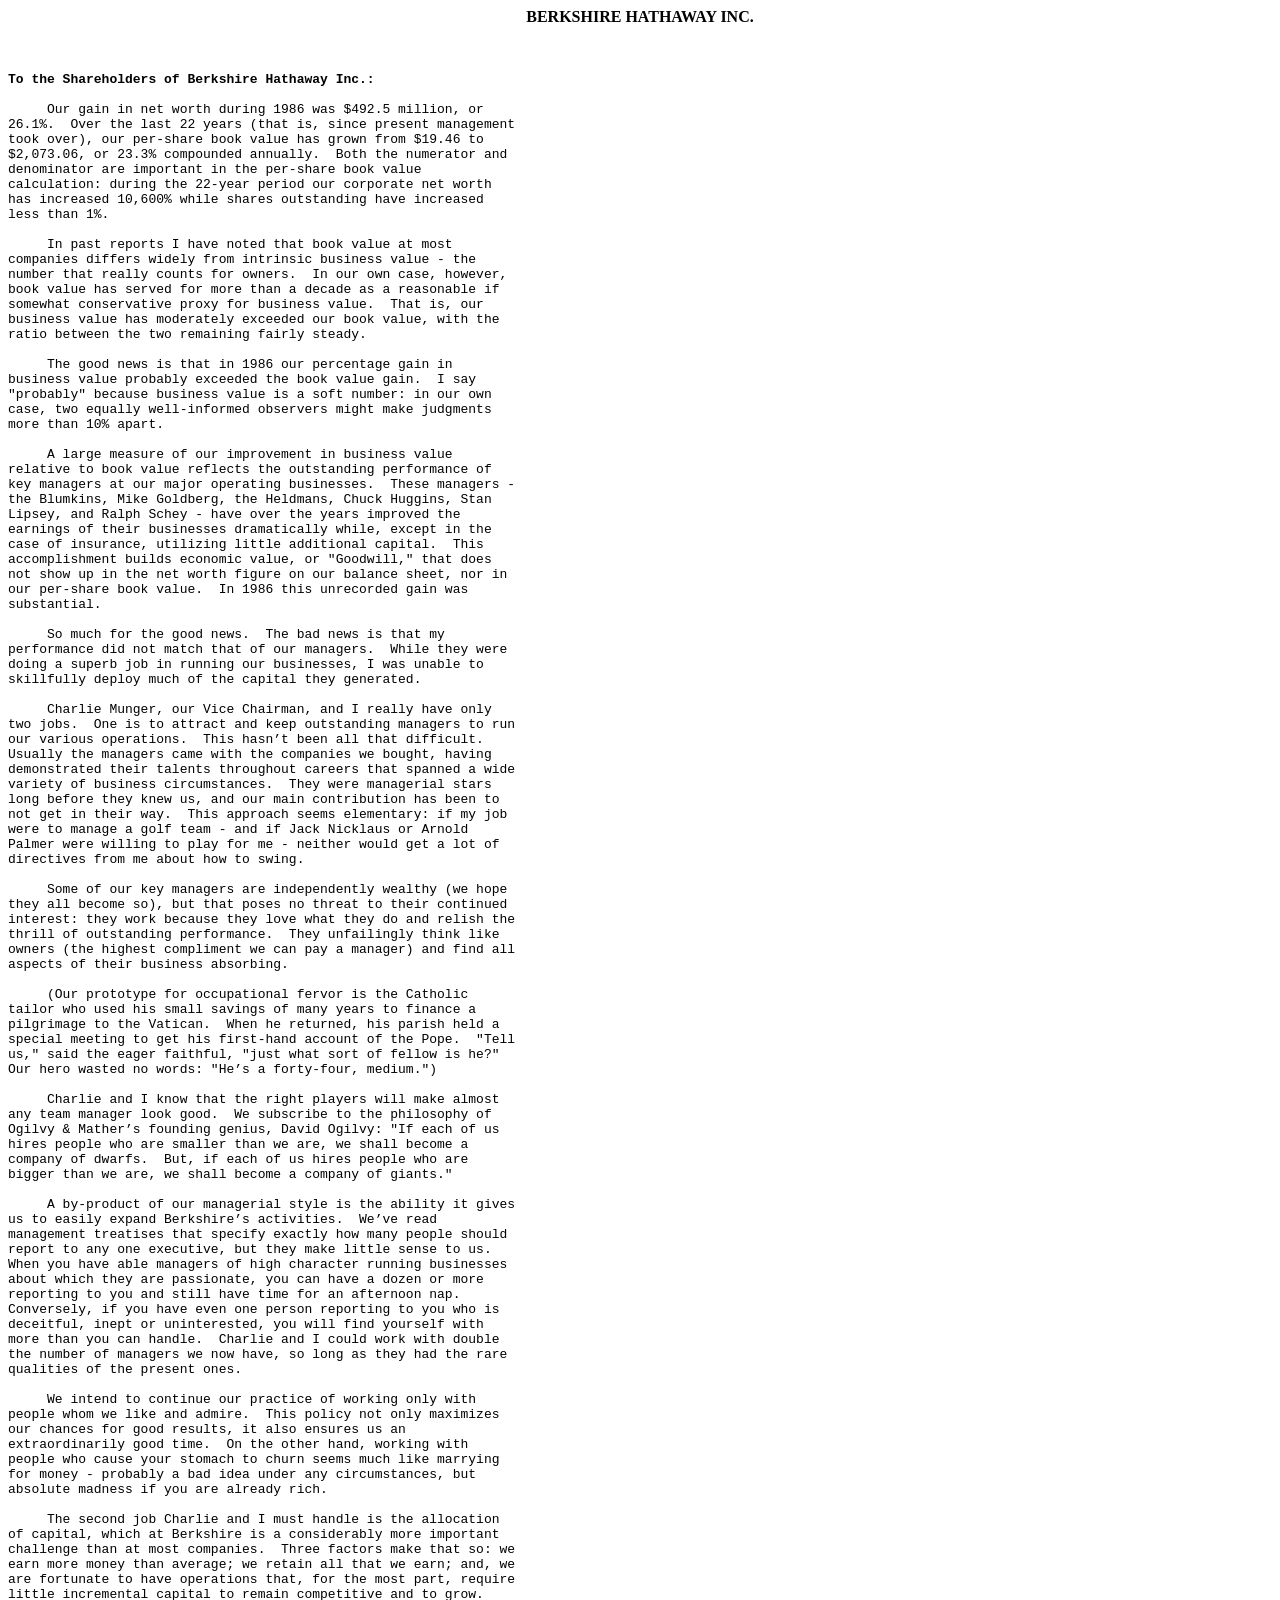
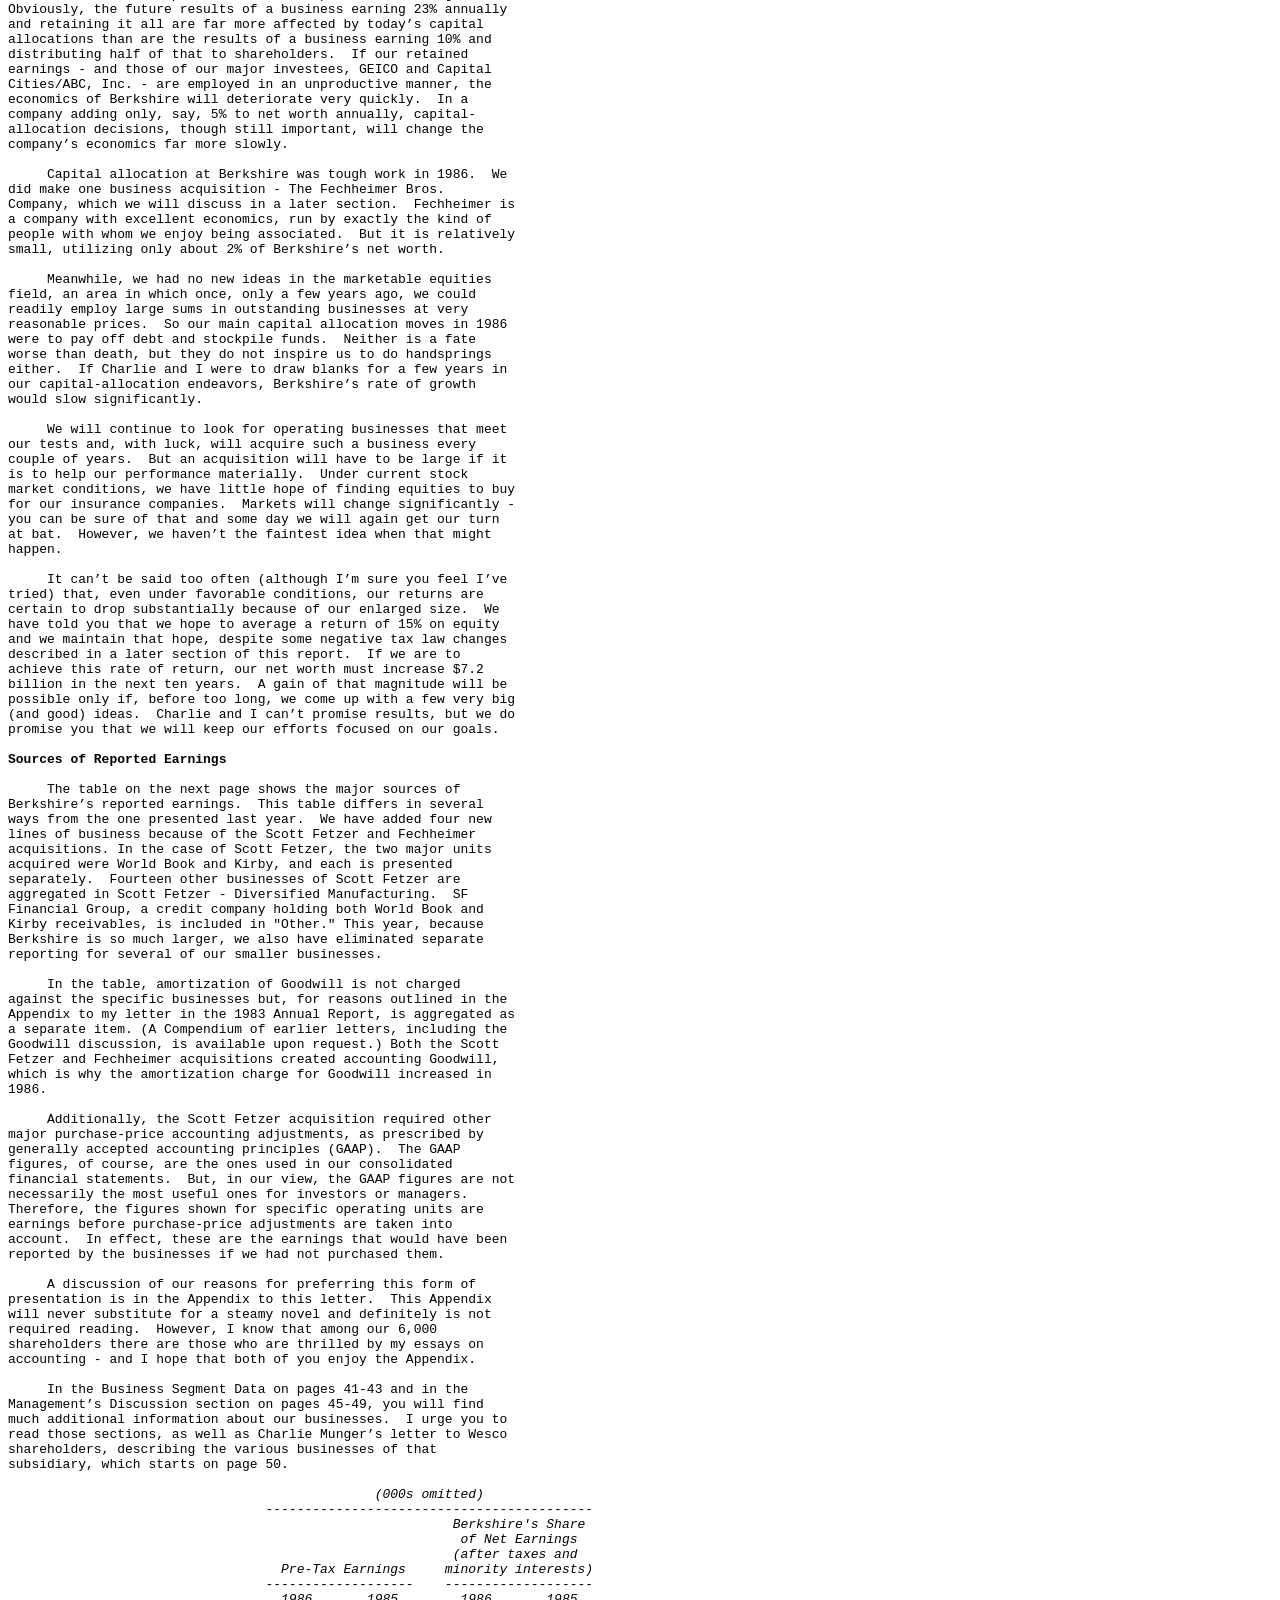
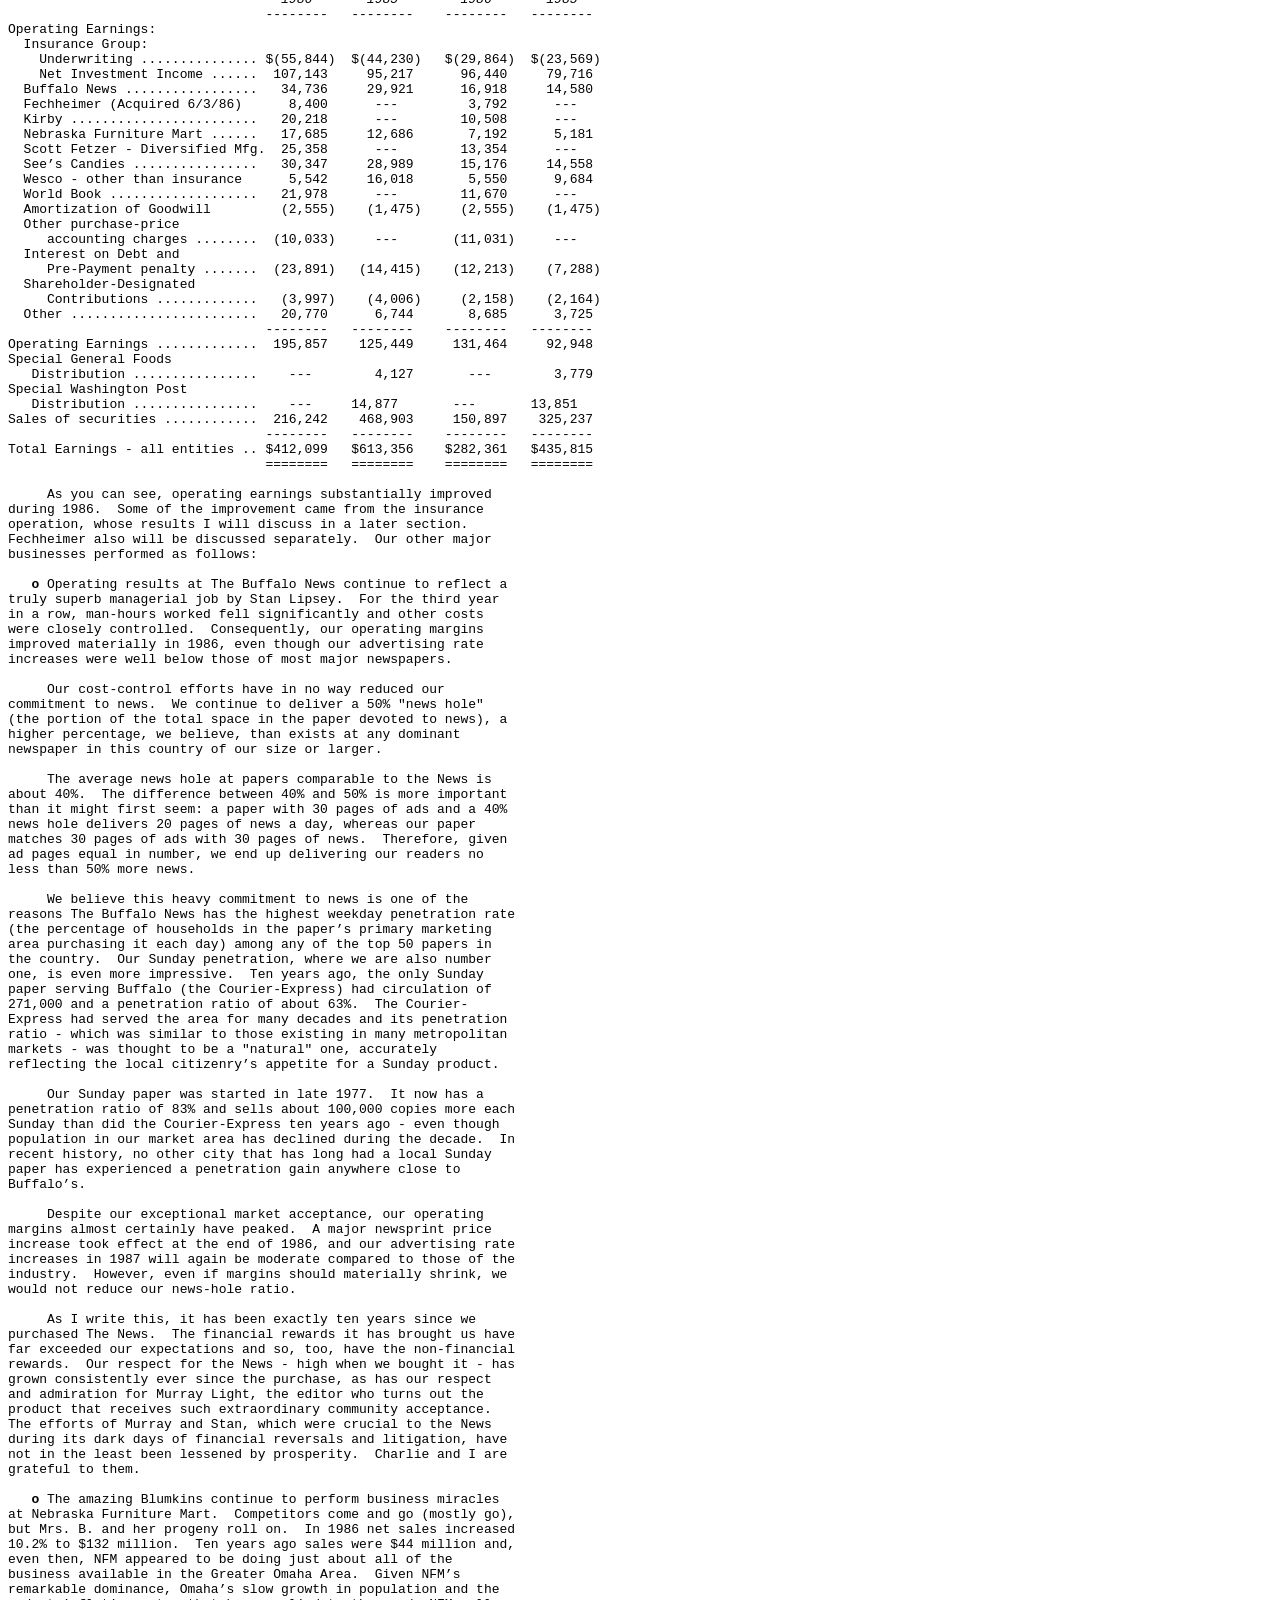
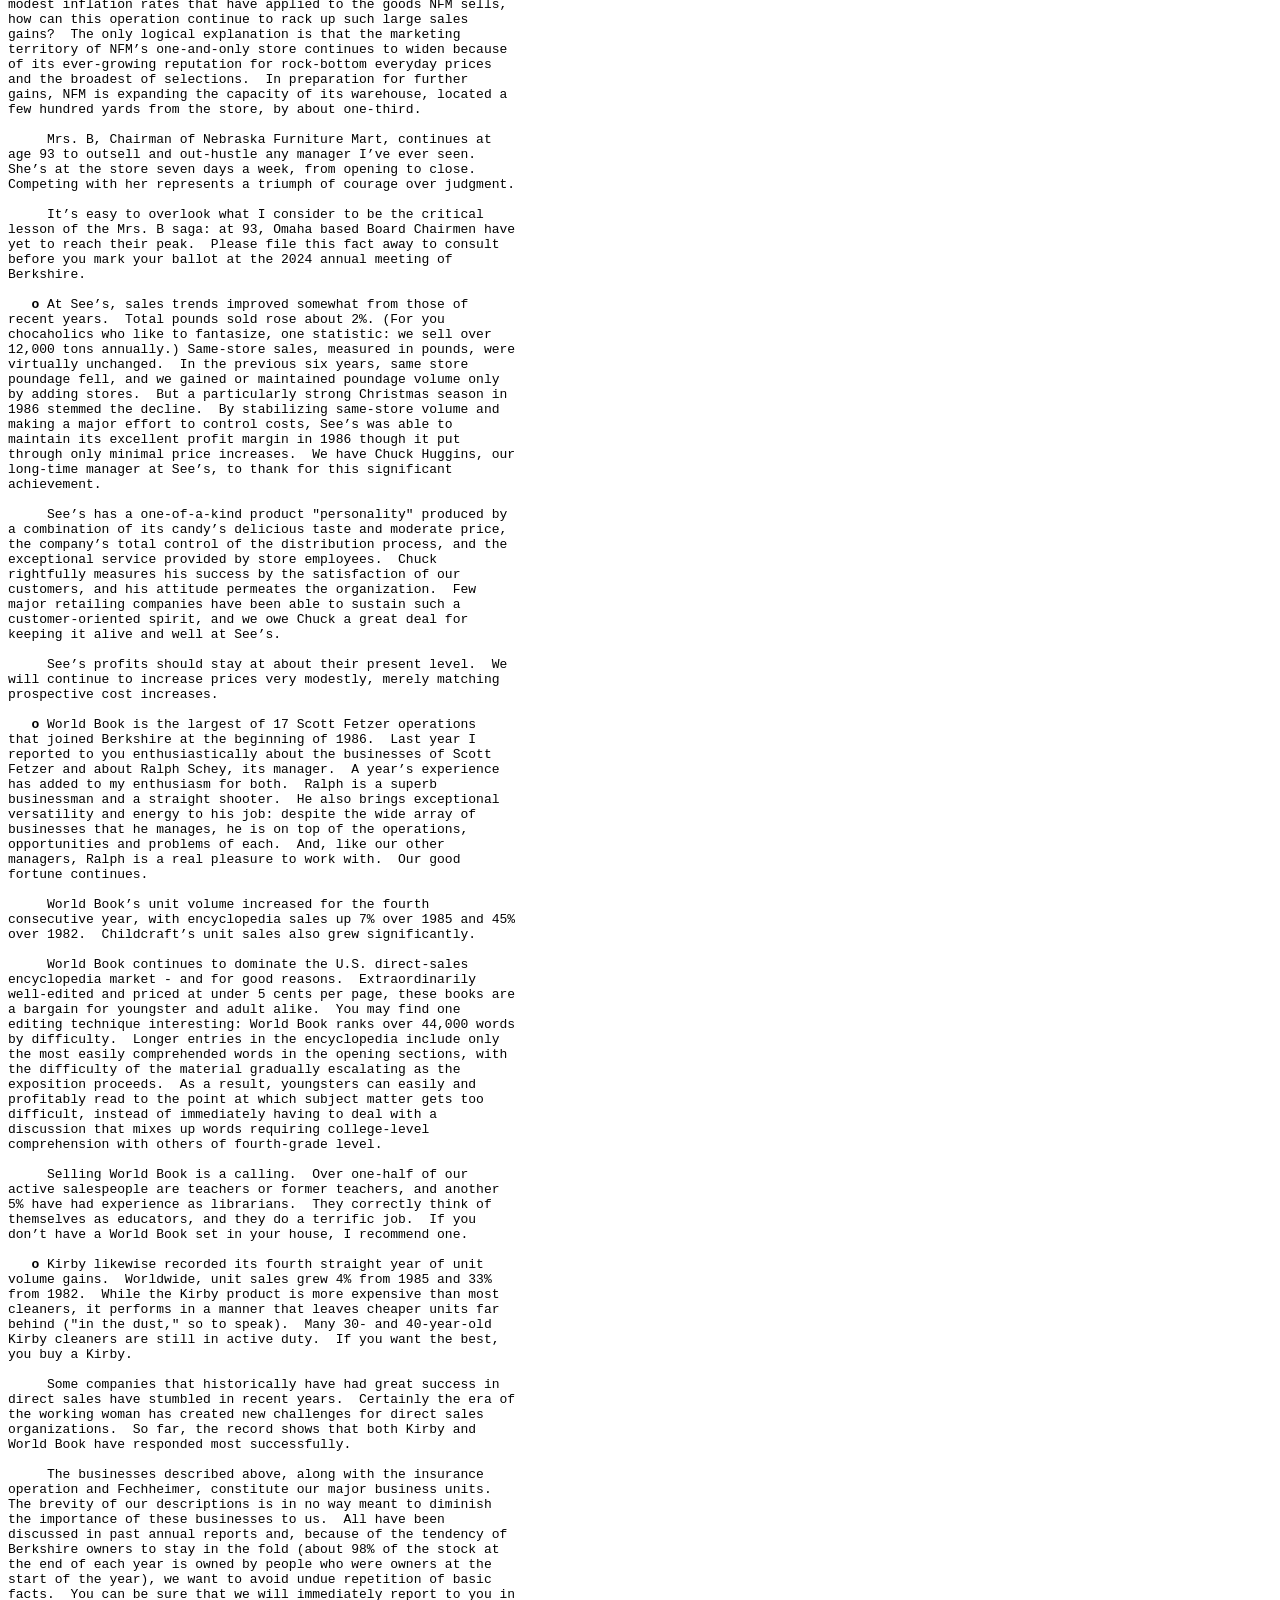
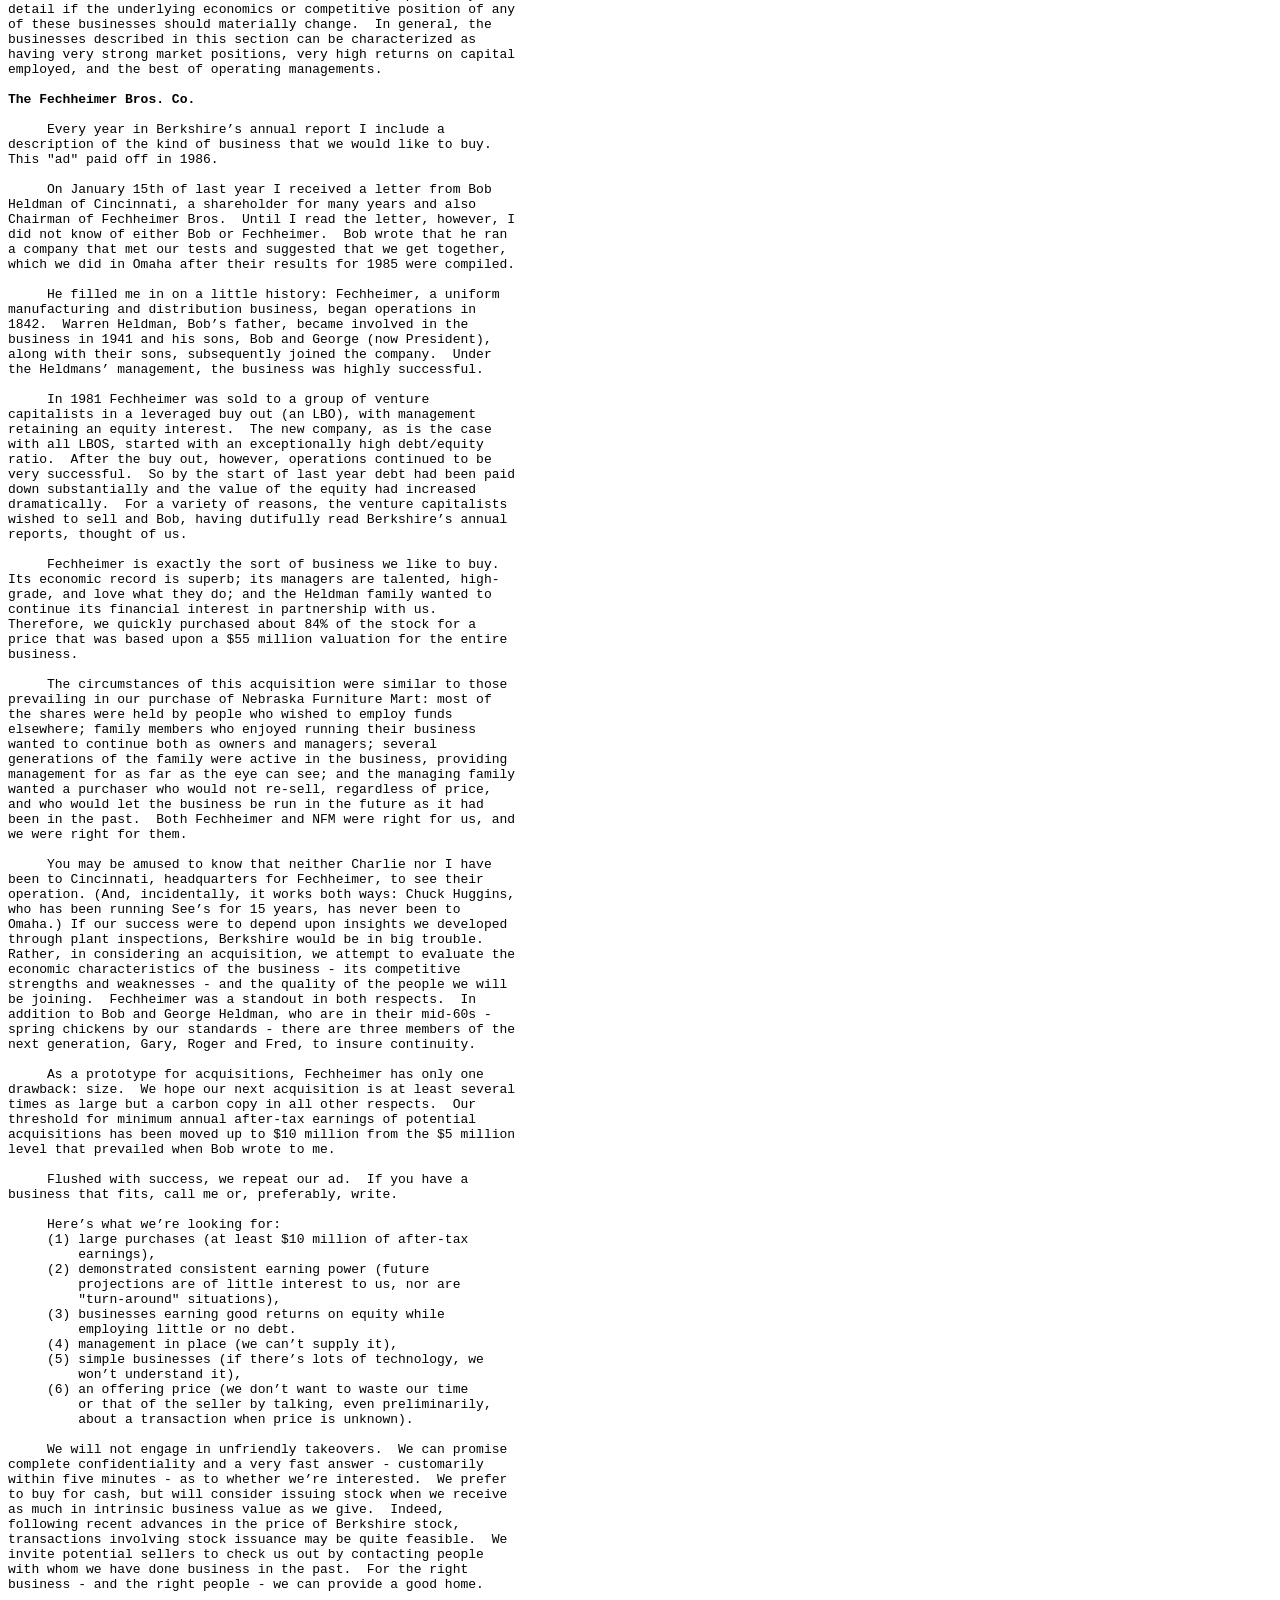
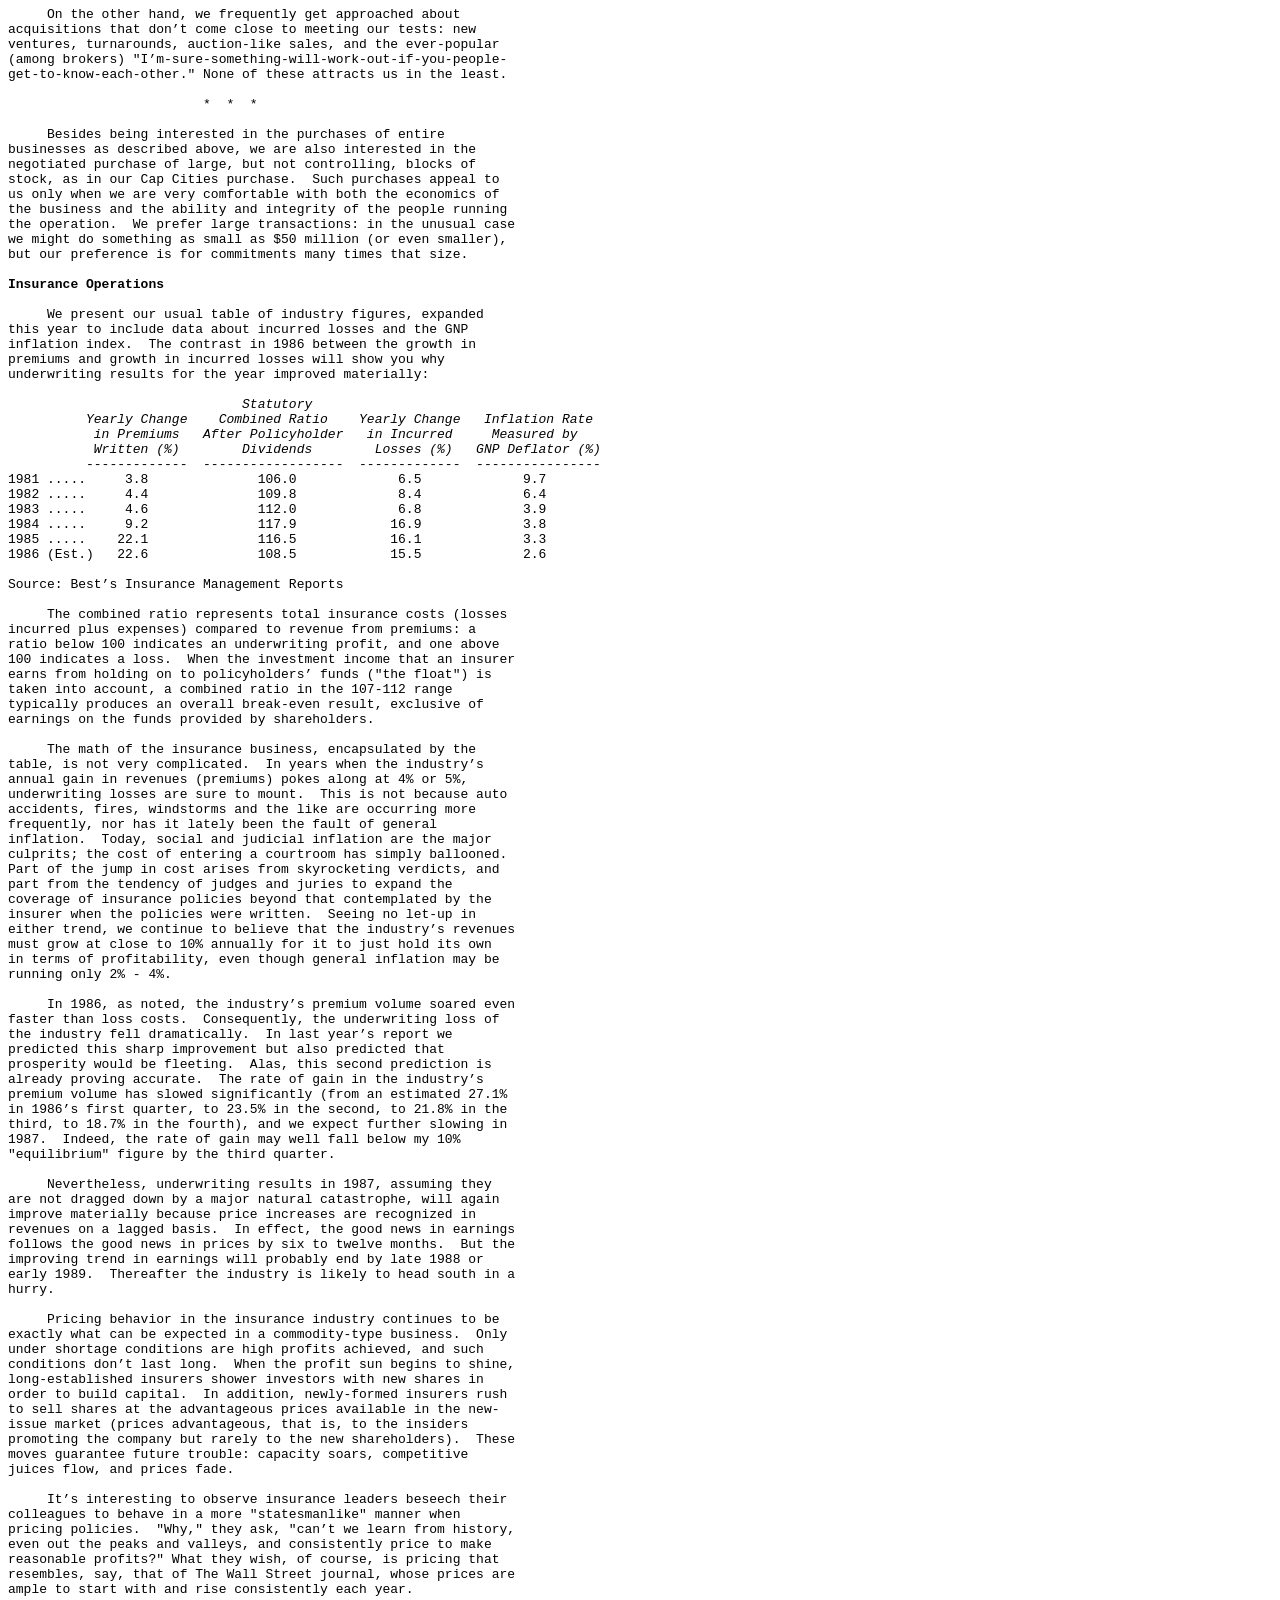
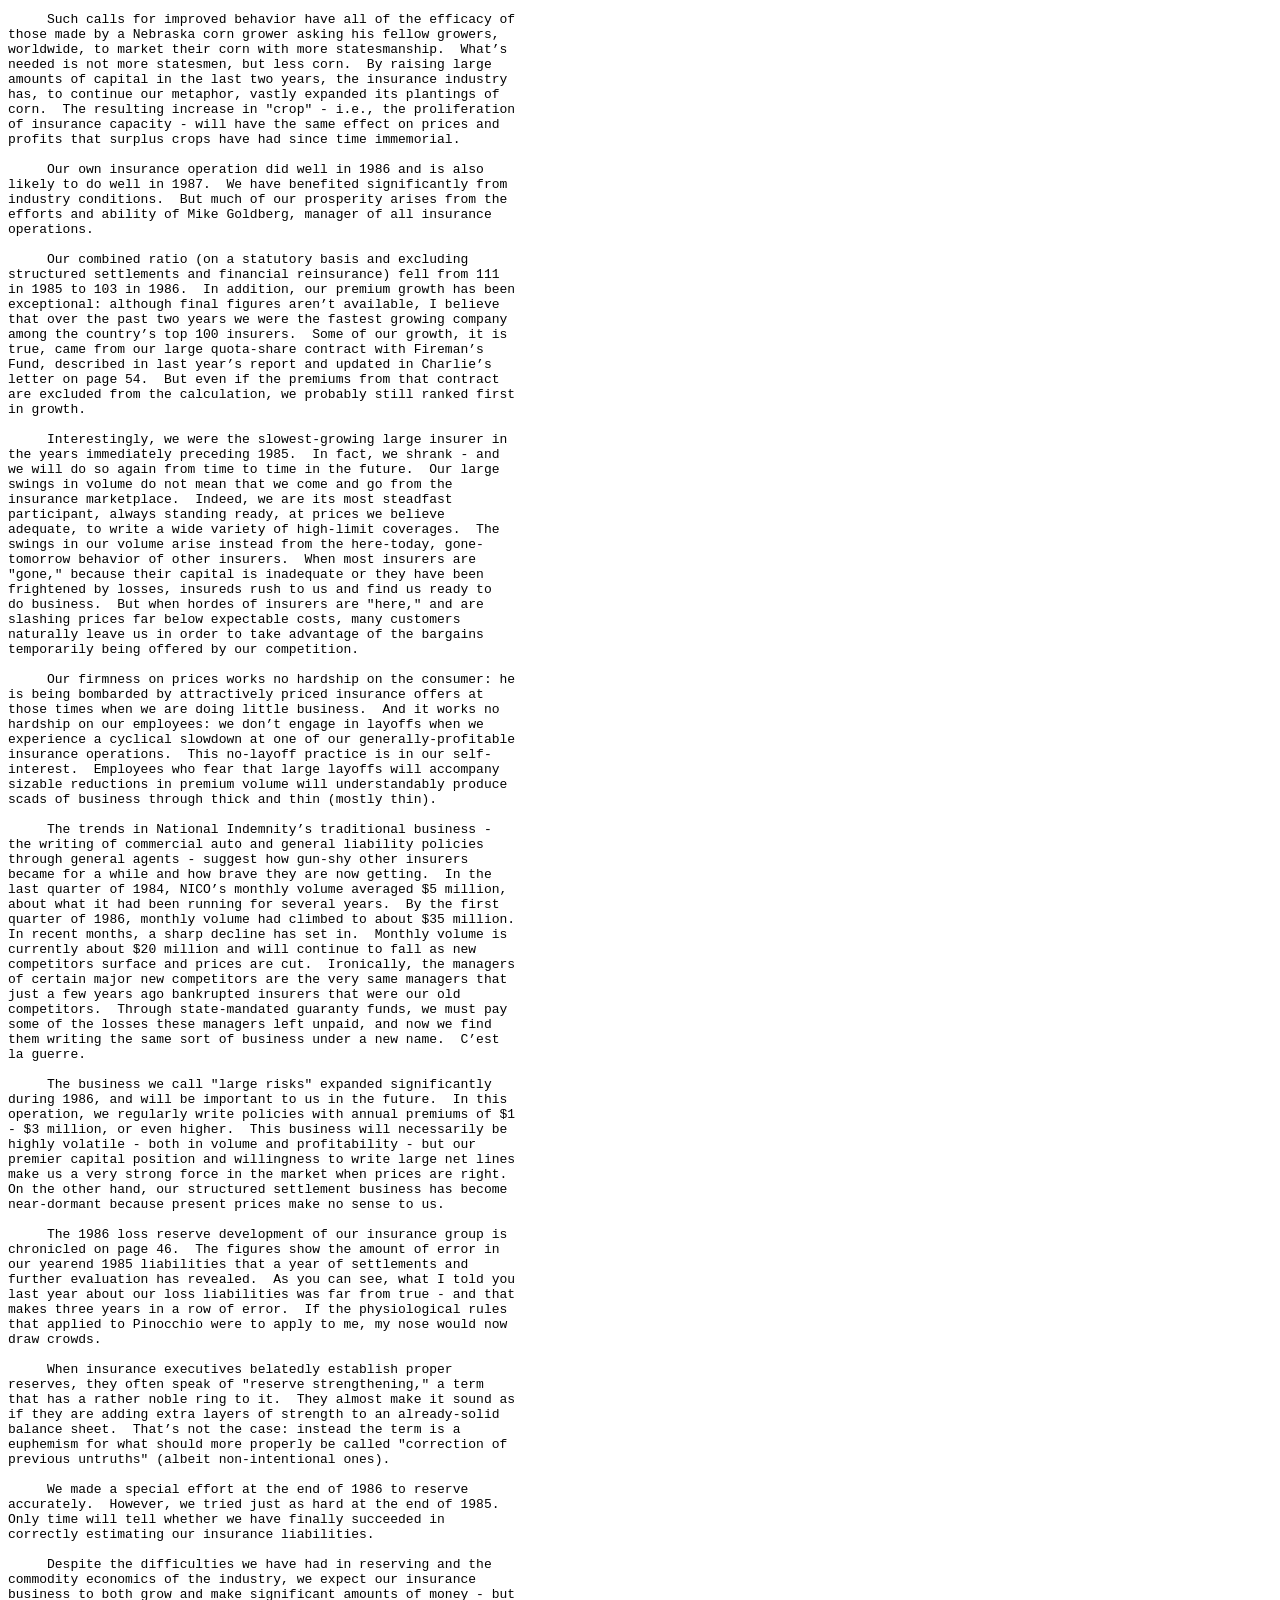
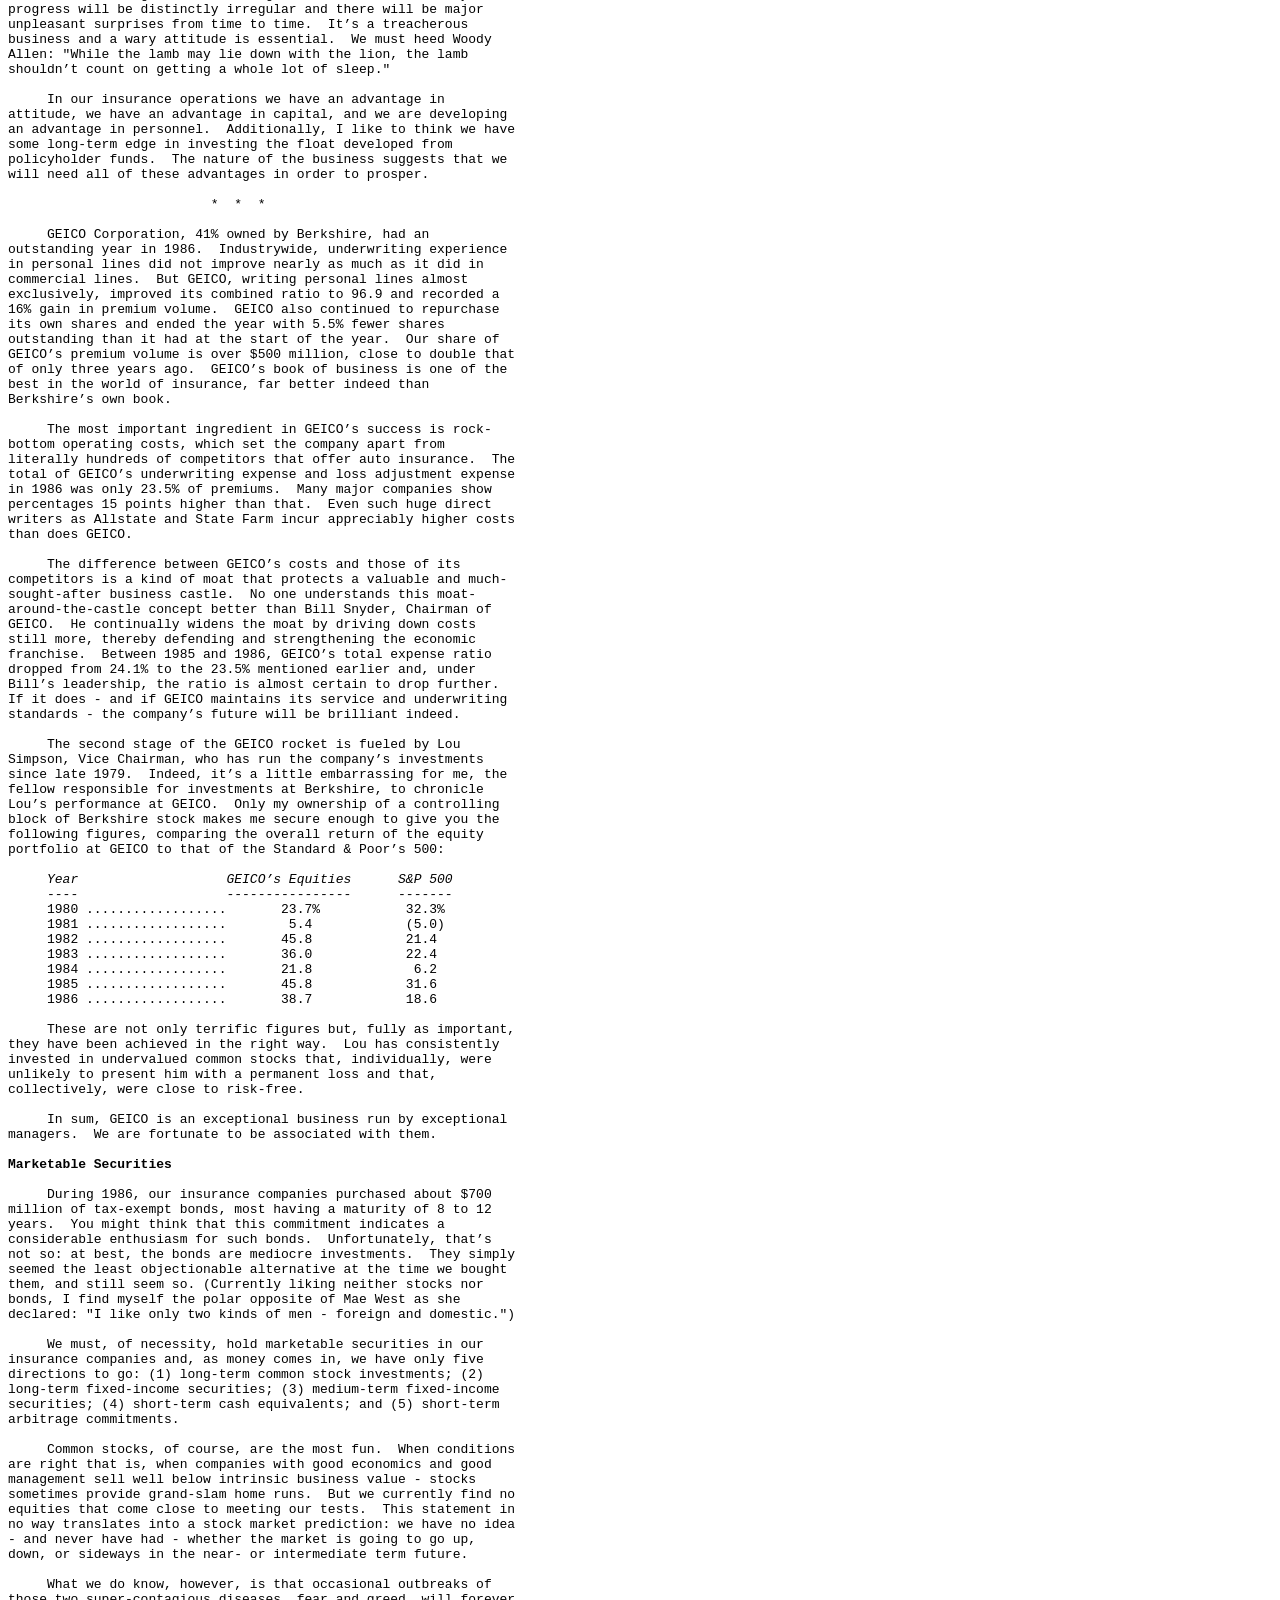
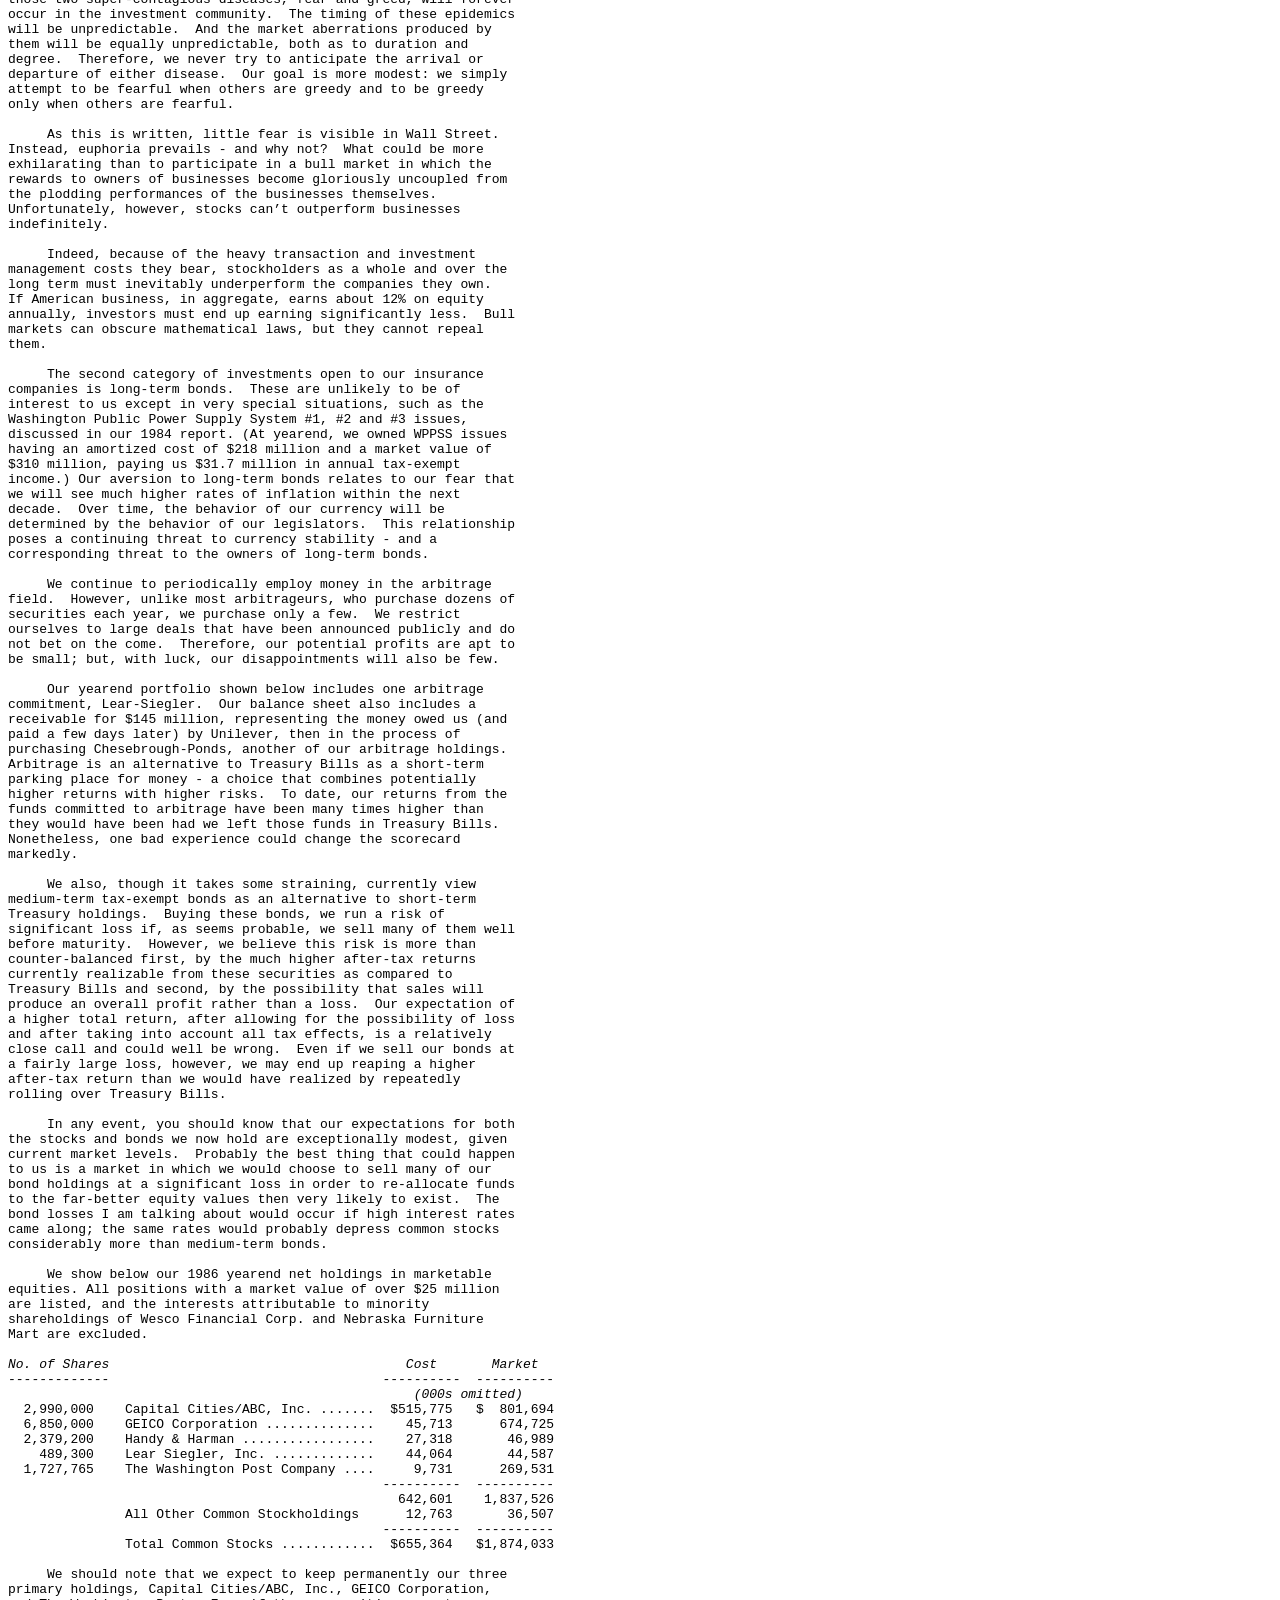
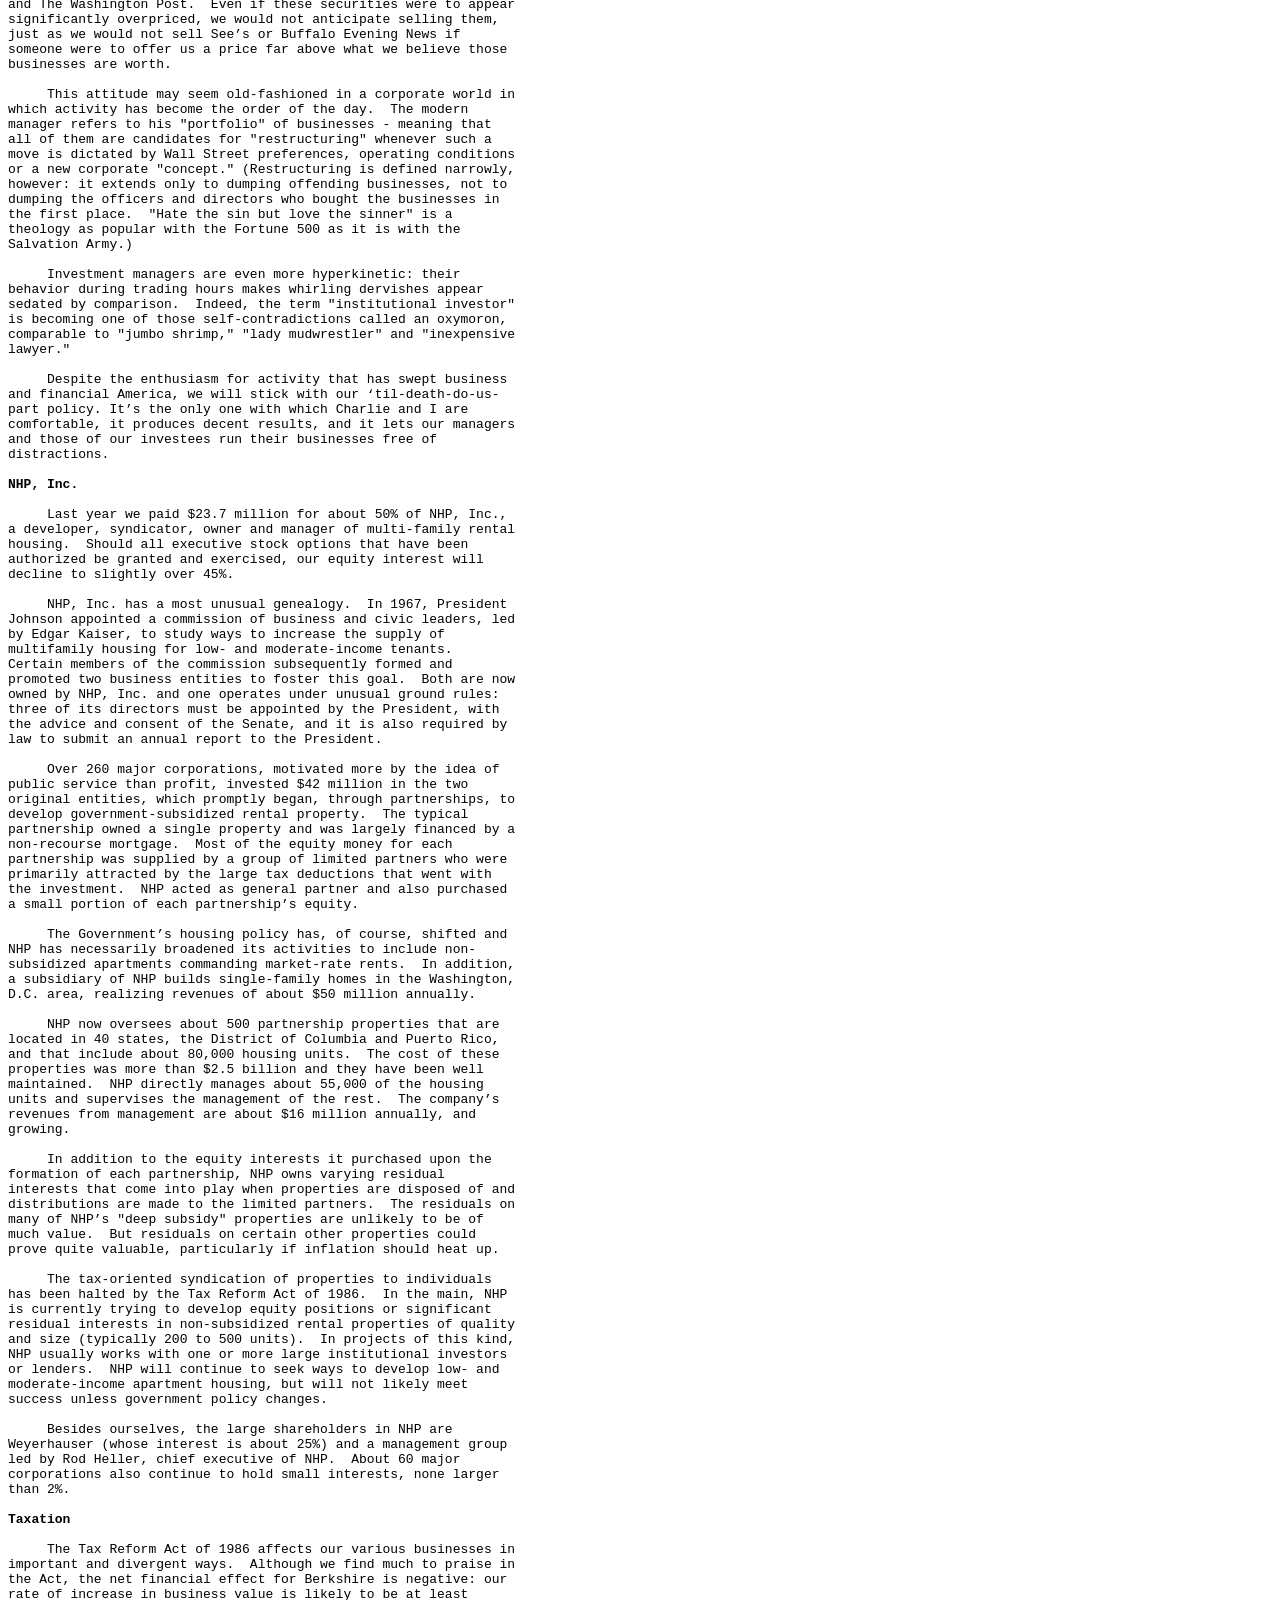
<file: source-files/Warren Buffett/Berkshire Hathaway Shareholder Letter 1986.html>
<!-- Global site tag (gtag.js) - Google Analytics -->
<script async src="https://www.googletagmanager.com/gtag/js?id=UA-136883390-1"></script>
<script>
  window.dataLayer = window.dataLayer || [];
  function gtag(){dataLayer.push(arguments);}
  gtag('js', new Date());

  gtag('config', 'UA-136883390-1');
</script>
<HTML>
<HEAD>
<META HTTP-EQUIV="Content-Type" CONTENT="text/html; charset=windows-1252">
<META NAME="Generator" CONTENT="Microsoft Word 97">
<TITLE>Chairman's Letter - 1986</TITLE>
<META NAME="Template" CONTENT="C:\Program Files\Microsoft Office\Office\html.dot">
</HEAD>
<BODY LINK="#0000ff" VLINK="#800080">

<B><P ALIGN="CENTER">BERKSHIRE HATHAWAY INC.</B> </P>
<PRE>


<B>To the Shareholders of Berkshire Hathaway Inc.:
</B>
     Our gain in net worth during 1986 was $492.5 million, or 
26.1%.  Over the last 22 years (that is, since present management 
took over), our per-share book value has grown from $19.46 to 
$2,073.06, or 23.3% compounded annually.  Both the numerator and 
denominator are important in the per-share book value 
calculation: during the 22-year period our corporate net worth 
has increased 10,600% while shares outstanding have increased 
less than 1%.

     In past reports I have noted that book value at most 
companies differs widely from intrinsic business value - the 
number that really counts for owners.  In our own case, however, 
book value has served for more than a decade as a reasonable if 
somewhat conservative proxy for business value.  That is, our 
business value has moderately exceeded our book value, with the 
ratio between the two remaining fairly steady.

     The good news is that in 1986 our percentage gain in 
business value probably exceeded the book value gain.  I say 
"probably" because business value is a soft number: in our own 
case, two equally well-informed observers might make judgments 
more than 10% apart.

     A large measure of our improvement in business value 
relative to book value reflects the outstanding performance of 
key managers at our major operating businesses.  These managers - 
the Blumkins, Mike Goldberg, the Heldmans, Chuck Huggins, Stan 
Lipsey, and Ralph Schey - have over the years improved the 
earnings of their businesses dramatically while, except in the 
case of insurance, utilizing little additional capital.  This 
accomplishment builds economic value, or "Goodwill," that does 
not show up in the net worth figure on our balance sheet, nor in 
our per-share book value.  In 1986 this unrecorded gain was 
substantial.

     So much for the good news.  The bad news is that my 
performance did not match that of our managers.  While they were 
doing a superb job in running our businesses, I was unable to 
skillfully deploy much of the capital they generated.
 
     Charlie Munger, our Vice Chairman, and I really have only 
two jobs.  One is to attract and keep outstanding managers to run 
our various operations.  This hasn�t been all that difficult.  
Usually the managers came with the companies we bought, having 
demonstrated their talents throughout careers that spanned a wide 
variety of business circumstances.  They were managerial stars 
long before they knew us, and our main contribution has been to 
not get in their way.  This approach seems elementary: if my job 
were to manage a golf team - and if Jack Nicklaus or Arnold 
Palmer were willing to play for me - neither would get a lot of 
directives from me about how to swing.

     Some of our key managers are independently wealthy (we hope 
they all become so), but that poses no threat to their continued 
interest: they work because they love what they do and relish the 
thrill of outstanding performance.  They unfailingly think like 
owners (the highest compliment we can pay a manager) and find all 
aspects of their business absorbing.

     (Our prototype for occupational fervor is the Catholic 
tailor who used his small savings of many years to finance a 
pilgrimage to the Vatican.  When he returned, his parish held a 
special meeting to get his first-hand account of the Pope.  "Tell 
us," said the eager faithful, "just what sort of fellow is he?" 
Our hero wasted no words: "He�s a forty-four, medium.")

     Charlie and I know that the right players will make almost 
any team manager look good.  We subscribe to the philosophy of 
Ogilvy &amp; Mather�s founding genius, David Ogilvy: "If each of us 
hires people who are smaller than we are, we shall become a 
company of dwarfs.  But, if each of us hires people who are 
bigger than we are, we shall become a company of giants."

     A by-product of our managerial style is the ability it gives 
us to easily expand Berkshire�s activities.  We�ve read 
management treatises that specify exactly how many people should 
report to any one executive, but they make little sense to us.  
When you have able managers of high character running businesses 
about which they are passionate, you can have a dozen or more 
reporting to you and still have time for an afternoon nap.  
Conversely, if you have even one person reporting to you who is 
deceitful, inept or uninterested, you will find yourself with 
more than you can handle.  Charlie and I could work with double 
the number of managers we now have, so long as they had the rare 
qualities of the present ones.

     We intend to continue our practice of working only with 
people whom we like and admire.  This policy not only maximizes 
our chances for good results, it also ensures us an 
extraordinarily good time.  On the other hand, working with 
people who cause your stomach to churn seems much like marrying 
for money - probably a bad idea under any circumstances, but 
absolute madness if you are already rich.

     The second job Charlie and I must handle is the allocation 
of capital, which at Berkshire is a considerably more important 
challenge than at most companies.  Three factors make that so: we 
earn more money than average; we retain all that we earn; and, we 
are fortunate to have operations that, for the most part, require 
little incremental capital to remain competitive and to grow.  
Obviously, the future results of a business earning 23% annually 
and retaining it all are far more affected by today�s capital 
allocations than are the results of a business earning 10% and 
distributing half of that to shareholders.  If our retained 
earnings - and those of our major investees, GEICO and Capital 
Cities/ABC, Inc. - are employed in an unproductive manner, the 
economics of Berkshire will deteriorate very quickly.  In a 
company adding only, say, 5% to net worth annually, capital-
allocation decisions, though still important, will change the 
company�s economics far more slowly.

     Capital allocation at Berkshire was tough work in 1986.  We 
did make one business acquisition - The Fechheimer Bros.  
Company, which we will discuss in a later section.  Fechheimer is 
a company with excellent economics, run by exactly the kind of 
people with whom we enjoy being associated.  But it is relatively 
small, utilizing only about 2% of Berkshire�s net worth.

     Meanwhile, we had no new ideas in the marketable equities 
field, an area in which once, only a few years ago, we could 
readily employ large sums in outstanding businesses at very 
reasonable prices.  So our main capital allocation moves in 1986 
were to pay off debt and stockpile funds.  Neither is a fate 
worse than death, but they do not inspire us to do handsprings 
either.  If Charlie and I were to draw blanks for a few years in 
our capital-allocation endeavors, Berkshire�s rate of growth 
would slow significantly.

     We will continue to look for operating businesses that meet 
our tests and, with luck, will acquire such a business every 
couple of years.  But an acquisition will have to be large if it 
is to help our performance materially.  Under current stock 
market conditions, we have little hope of finding equities to buy 
for our insurance companies.  Markets will change significantly - 
you can be sure of that and some day we will again get our turn 
at bat.  However, we haven�t the faintest idea when that might 
happen.

     It can�t be said too often (although I�m sure you feel I�ve 
tried) that, even under favorable conditions, our returns are 
certain to drop substantially because of our enlarged size.  We 
have told you that we hope to average a return of 15% on equity 
and we maintain that hope, despite some negative tax law changes 
described in a later section of this report.  If we are to 
achieve this rate of return, our net worth must increase $7.2 
billion in the next ten years.  A gain of that magnitude will be 
possible only if, before too long, we come up with a few very big 
(and good) ideas.  Charlie and I can�t promise results, but we do 
promise you that we will keep our efforts focused on our goals.

<B>Sources of Reported Earnings
</B>
     The table on the next page shows the major sources of 
Berkshire�s reported earnings.  This table differs in several 
ways from the one presented last year.  We have added four new 
lines of business because of the Scott Fetzer and Fechheimer 
acquisitions. In the case of Scott Fetzer, the two major units 
acquired were World Book and Kirby, and each is presented 
separately.  Fourteen other businesses of Scott Fetzer are 
aggregated in Scott Fetzer - Diversified Manufacturing.  SF 
Financial Group, a credit company holding both World Book and 
Kirby receivables, is included in "Other." This year, because 
Berkshire is so much larger, we also have eliminated separate 
reporting for several of our smaller businesses.

     In the table, amortization of Goodwill is not charged 
against the specific businesses but, for reasons outlined in the 
Appendix to my letter in the 1983 Annual Report, is aggregated as 
a separate item. (A Compendium of earlier letters, including the 
Goodwill discussion, is available upon request.) Both the Scott 
Fetzer and Fechheimer acquisitions created accounting Goodwill, 
which is why the amortization charge for Goodwill increased in 
1986.

     Additionally, the Scott Fetzer acquisition required other 
major purchase-price accounting adjustments, as prescribed by 
generally accepted accounting principles (GAAP).  The GAAP 
figures, of course, are the ones used in our consolidated 
financial statements.  But, in our view, the GAAP figures are not 
necessarily the most useful ones for investors or managers.  
Therefore, the figures shown for specific operating units are 
earnings before purchase-price adjustments are taken into 
account.  In effect, these are the earnings that would have been 
reported by the businesses if we had not purchased them.

     A discussion of our reasons for preferring this form of 
presentation is in the Appendix to this letter.  This Appendix 
will never substitute for a steamy novel and definitely is not 
required reading.  However, I know that among our 6,000 
shareholders there are those who are thrilled by my essays on 
accounting - and I hope that both of you enjoy the Appendix.

     In the Business Segment Data on pages 41-43 and in the 
Management�s Discussion section on pages 45-49, you will find 
much additional information about our businesses.  I urge you to 
read those sections, as well as Charlie Munger�s letter to Wesco 
shareholders, describing the various businesses of that 
subsidiary, which starts on page 50.
<I>
                                               (000s omitted) 
                                 ------------------------------------------
                                                         Berkshire's Share 
                                                          of Net Earnings 
                                                         (after taxes and 
                                   Pre-Tax Earnings     minority interests)
                                 -------------------    -------------------
                                   1986       1985        1986       1985 
</I>                                 --------   --------    --------   --------
Operating Earnings: 
  Insurance Group: 
    Underwriting ............... $(55,844)  $(44,230)   $(29,864)  $(23,569)
    Net Investment Income ......  107,143     95,217      96,440     79,716
  Buffalo News .................   34,736     29,921      16,918     14,580
  Fechheimer (Acquired 6/3/86)      8,400      ---         3,792      ---
  Kirby ........................   20,218      ---        10,508      ---
  Nebraska Furniture Mart ......   17,685     12,686       7,192      5,181
  Scott Fetzer - Diversified Mfg.  25,358      ---        13,354      ---
  See�s Candies ................   30,347     28,989      15,176     14,558
  Wesco - other than insurance      5,542     16,018       5,550      9,684
  World Book ...................   21,978      ---        11,670      ---
  Amortization of Goodwill         (2,555)    (1,475)     (2,555)    (1,475)
  Other purchase-price 
     accounting charges ........  (10,033)     ---       (11,031)     ---
  Interest on Debt and 
     Pre-Payment penalty .......  (23,891)   (14,415)    (12,213)    (7,288)
  Shareholder-Designated 
     Contributions .............   (3,997)    (4,006)     (2,158)    (2,164)
  Other ........................   20,770      6,744       8,685      3,725
                                 --------   --------    --------   --------
Operating Earnings .............  195,857    125,449     131,464     92,948
Special General Foods 
   Distribution ................    ---        4,127       ---        3,779
Special Washington Post 
   Distribution ................    ---&#9;    14,877       ---       13,851
Sales of securities ............  216,242    468,903     150,897    325,237
                                 --------   --------    --------   --------
Total Earnings - all entities .. $412,099   $613,356    $282,361   $435,815
                                 ========   ========    ========   ========

     As you can see, operating earnings substantially improved 
during 1986.  Some of the improvement came from the insurance 
operation, whose results I will discuss in a later section.  
Fechheimer also will be discussed separately.  Our other major 
businesses performed as follows:

   <B>o</B> Operating results at The Buffalo News continue to reflect a 
truly superb managerial job by Stan Lipsey.  For the third year 
in a row, man-hours worked fell significantly and other costs 
were closely controlled.  Consequently, our operating margins 
improved materially in 1986, even though our advertising rate 
increases were well below those of most major newspapers.

     Our cost-control efforts have in no way reduced our 
commitment to news.  We continue to deliver a 50% "news hole" 
(the portion of the total space in the paper devoted to news), a 
higher percentage, we believe, than exists at any dominant 
newspaper in this country of our size or larger.

     The average news hole at papers comparable to the News is 
about 40%.  The difference between 40% and 50% is more important 
than it might first seem: a paper with 30 pages of ads and a 40% 
news hole delivers 20 pages of news a day, whereas our paper 
matches 30 pages of ads with 30 pages of news.  Therefore, given 
ad pages equal in number, we end up delivering our readers no 
less than 50% more news.

     We believe this heavy commitment to news is one of the 
reasons The Buffalo News has the highest weekday penetration rate 
(the percentage of households in the paper�s primary marketing 
area purchasing it each day) among any of the top 50 papers in 
the country.  Our Sunday penetration, where we are also number 
one, is even more impressive.  Ten years ago, the only Sunday 
paper serving Buffalo (the Courier-Express) had circulation of 
271,000 and a penetration ratio of about 63%.  The Courier-
Express had served the area for many decades and its penetration 
ratio - which was similar to those existing in many metropolitan 
markets - was thought to be a "natural" one, accurately 
reflecting the local citizenry�s appetite for a Sunday product.

     Our Sunday paper was started in late 1977.  It now has a 
penetration ratio of 83% and sells about 100,000 copies more each 
Sunday than did the Courier-Express ten years ago - even though 
population in our market area has declined during the decade.  In 
recent history, no other city that has long had a local Sunday 
paper has experienced a penetration gain anywhere close to 
Buffalo�s.

     Despite our exceptional market acceptance, our operating 
margins almost certainly have peaked.  A major newsprint price 
increase took effect at the end of 1986, and our advertising rate 
increases in 1987 will again be moderate compared to those of the 
industry.  However, even if margins should materially shrink, we 
would not reduce our news-hole ratio.

     As I write this, it has been exactly ten years since we 
purchased The News.  The financial rewards it has brought us have 
far exceeded our expectations and so, too, have the non-financial 
rewards.  Our respect for the News - high when we bought it - has 
grown consistently ever since the purchase, as has our respect 
and admiration for Murray Light, the editor who turns out the 
product that receives such extraordinary community acceptance.  
The efforts of Murray and Stan, which were crucial to the News 
during its dark days of financial reversals and litigation, have 
not in the least been lessened by prosperity.  Charlie and I are 
grateful to them.

   <B>o</B> The amazing Blumkins continue to perform business miracles 
at Nebraska Furniture Mart.  Competitors come and go (mostly go), 
but Mrs. B. and her progeny roll on.  In 1986 net sales increased 
10.2% to $132 million.  Ten years ago sales were $44 million and, 
even then, NFM appeared to be doing just about all of the 
business available in the Greater Omaha Area.  Given NFM�s 
remarkable dominance, Omaha�s slow growth in population and the 
modest inflation rates that have applied to the goods NFM sells, 
how can this operation continue to rack up such large sales 
gains?  The only logical explanation is that the marketing 
territory of NFM�s one-and-only store continues to widen because 
of its ever-growing reputation for rock-bottom everyday prices 
and the broadest of selections.  In preparation for further 
gains, NFM is expanding the capacity of its warehouse, located a 
few hundred yards from the store, by about one-third.

     Mrs. B, Chairman of Nebraska Furniture Mart, continues at 
age 93 to outsell and out-hustle any manager I�ve ever seen.  
She�s at the store seven days a week, from opening to close.  
Competing with her represents a triumph of courage over judgment.

     It�s easy to overlook what I consider to be the critical 
lesson of the Mrs. B saga: at 93, Omaha based Board Chairmen have 
yet to reach their peak.  Please file this fact away to consult 
before you mark your ballot at the 2024 annual meeting of 
Berkshire.

   <B>o</B> At See�s, sales trends improved somewhat from those of 
recent years.  Total pounds sold rose about 2%. (For you 
chocaholics who like to fantasize, one statistic: we sell over 
12,000 tons annually.) Same-store sales, measured in pounds, were 
virtually unchanged.  In the previous six years, same store 
poundage fell, and we gained or maintained poundage volume only 
by adding stores.  But a particularly strong Christmas season in 
1986 stemmed the decline.  By stabilizing same-store volume and 
making a major effort to control costs, See�s was able to 
maintain its excellent profit margin in 1986 though it put 
through only minimal price increases.  We have Chuck Huggins, our 
long-time manager at See�s, to thank for this significant 
achievement.

     See�s has a one-of-a-kind product "personality" produced by 
a combination of its candy�s delicious taste and moderate price, 
the company�s total control of the distribution process, and the 
exceptional service provided by store employees.  Chuck 
rightfully measures his success by the satisfaction of our 
customers, and his attitude permeates the organization.  Few 
major retailing companies have been able to sustain such a 
customer-oriented spirit, and we owe Chuck a great deal for 
keeping it alive and well at See�s.

     See�s profits should stay at about their present level.  We 
will continue to increase prices very modestly, merely matching 
prospective cost increases.

   <B>o</B> World Book is the largest of 17 Scott Fetzer operations 
that joined Berkshire at the beginning of 1986.  Last year I 
reported to you enthusiastically about the businesses of Scott 
Fetzer and about Ralph Schey, its manager.  A year�s experience 
has added to my enthusiasm for both.  Ralph is a superb 
businessman and a straight shooter.  He also brings exceptional 
versatility and energy to his job: despite the wide array of 
businesses that he manages, he is on top of the operations, 
opportunities and problems of each.  And, like our other 
managers, Ralph is a real pleasure to work with.  Our good 
fortune continues.

     World Book�s unit volume increased for the fourth 
consecutive year, with encyclopedia sales up 7% over 1985 and 45% 
over 1982.  Childcraft�s unit sales also grew significantly.

     World Book continues to dominate the U.S. direct-sales 
encyclopedia market - and for good reasons.  Extraordinarily 
well-edited and priced at under 5 cents per page, these books are 
a bargain for youngster and adult alike.  You may find one 
editing technique interesting: World Book ranks over 44,000 words 
by difficulty.  Longer entries in the encyclopedia include only 
the most easily comprehended words in the opening sections, with 
the difficulty of the material gradually escalating as the 
exposition proceeds.  As a result, youngsters can easily and 
profitably read to the point at which subject matter gets too 
difficult, instead of immediately having to deal with a 
discussion that mixes up words requiring college-level 
comprehension with others of fourth-grade level.  

     Selling World Book is a calling.  Over one-half of our 
active salespeople are teachers or former teachers, and another 
5% have had experience as librarians.  They correctly think of 
themselves as educators, and they do a terrific job.  If you 
don�t have a World Book set in your house, I recommend one.

   <B>o</B> Kirby likewise recorded its fourth straight year of unit 
volume gains.  Worldwide, unit sales grew 4% from 1985 and 33% 
from 1982.  While the Kirby product is more expensive than most 
cleaners, it performs in a manner that leaves cheaper units far 
behind ("in the dust," so to speak).  Many 30- and 40-year-old 
Kirby cleaners are still in active duty.  If you want the best, 
you buy a Kirby.

     Some companies that historically have had great success in 
direct sales have stumbled in recent years.  Certainly the era of 
the working woman has created new challenges for direct sales 
organizations.  So far, the record shows that both Kirby and 
World Book have responded most successfully.

     The businesses described above, along with the insurance 
operation and Fechheimer, constitute our major business units.  
The brevity of our descriptions is in no way meant to diminish 
the importance of these businesses to us.  All have been 
discussed in past annual reports and, because of the tendency of 
Berkshire owners to stay in the fold (about 98% of the stock at 
the end of each year is owned by people who were owners at the 
start of the year), we want to avoid undue repetition of basic 
facts.  You can be sure that we will immediately report to you in 
detail if the underlying economics or competitive position of any 
of these businesses should materially change.  In general, the 
businesses described in this section can be characterized as 
having very strong market positions, very high returns on capital 
employed, and the best of operating managements.

<B>The Fechheimer Bros. Co.
</B>
     Every year in Berkshire�s annual report I include a 
description of the kind of business that we would like to buy.  
This "ad" paid off in 1986.

     On January 15th of last year I received a letter from Bob 
Heldman of Cincinnati, a shareholder for many years and also 
Chairman of Fechheimer Bros.  Until I read the letter, however, I 
did not know of either Bob or Fechheimer.  Bob wrote that he ran 
a company that met our tests and suggested that we get together, 
which we did in Omaha after their results for 1985 were compiled.

     He filled me in on a little history: Fechheimer, a uniform 
manufacturing and distribution business, began operations in 
1842.  Warren Heldman, Bob�s father, became involved in the 
business in 1941 and his sons, Bob and George (now President), 
along with their sons, subsequently joined the company.  Under 
the Heldmans� management, the business was highly successful.

     In 1981 Fechheimer was sold to a group of venture 
capitalists in a leveraged buy out (an LBO), with management 
retaining an equity interest.  The new company, as is the case 
with all LBOS, started with an exceptionally high debt/equity 
ratio.  After the buy out, however, operations continued to be 
very successful.  So by the start of last year debt had been paid 
down substantially and the value of the equity had increased 
dramatically.  For a variety of reasons, the venture capitalists 
wished to sell and Bob, having dutifully read Berkshire�s annual 
reports, thought of us.

     Fechheimer is exactly the sort of business we like to buy.  
Its economic record is superb; its managers are talented, high-
grade, and love what they do; and the Heldman family wanted to 
continue its financial interest in partnership with us.  
Therefore, we quickly purchased about 84% of the stock for a 
price that was based upon a $55 million valuation for the entire 
business.

     The circumstances of this acquisition were similar to those 
prevailing in our purchase of Nebraska Furniture Mart: most of 
the shares were held by people who wished to employ funds 
elsewhere; family members who enjoyed running their business 
wanted to continue both as owners and managers; several 
generations of the family were active in the business, providing 
management for as far as the eye can see; and the managing family 
wanted a purchaser who would not re-sell, regardless of price, 
and who would let the business be run in the future as it had 
been in the past.  Both Fechheimer and NFM were right for us, and 
we were right for them.

     You may be amused to know that neither Charlie nor I have 
been to Cincinnati, headquarters for Fechheimer, to see their 
operation. (And, incidentally, it works both ways: Chuck Huggins, 
who has been running See�s for 15 years, has never been to 
Omaha.) If our success were to depend upon insights we developed 
through plant inspections, Berkshire would be in big trouble.  
Rather, in considering an acquisition, we attempt to evaluate the 
economic characteristics of the business - its competitive 
strengths and weaknesses - and the quality of the people we will 
be joining.  Fechheimer was a standout in both respects.  In 
addition to Bob and George Heldman, who are in their mid-60s - 
spring chickens by our standards - there are three members of the 
next generation, Gary, Roger and Fred, to insure continuity.

     As a prototype for acquisitions, Fechheimer has only one 
drawback: size.  We hope our next acquisition is at least several 
times as large but a carbon copy in all other respects.  Our 
threshold for minimum annual after-tax earnings of potential 
acquisitions has been moved up to $10 million from the $5 million 
level that prevailed when Bob wrote to me.

     Flushed with success, we repeat our ad.  If you have a 
business that fits, call me or, preferably, write.

     Here�s what we�re looking for: 
     (1) large purchases (at least $10 million of after-tax 
         earnings), 
     (2) demonstrated consistent earning power (future 
         projections are of little interest to us, nor are 
         "turn-around" situations), 
     (3) businesses earning good returns on equity while 
         employing little or no debt.  
     (4) management in place (we can�t supply it), 
     (5) simple businesses (if there�s lots of technology, we 
         won�t understand it), 
     (6) an offering price (we don�t want to waste our time 
         or that of the seller by talking, even preliminarily, 
         about a transaction when price is unknown).

     We will not engage in unfriendly takeovers.  We can promise 
complete confidentiality and a very fast answer - customarily 
within five minutes - as to whether we�re interested.  We prefer 
to buy for cash, but will consider issuing stock when we receive 
as much in intrinsic business value as we give.  Indeed, 
following recent advances in the price of Berkshire stock, 
transactions involving stock issuance may be quite feasible.  We 
invite potential sellers to check us out by contacting people 
with whom we have done business in the past.  For the right 
business - and the right people - we can provide a good home.  

     On the other hand, we frequently get approached about 
acquisitions that don�t come close to meeting our tests: new 
ventures, turnarounds, auction-like sales, and the ever-popular 
(among brokers) "I�m-sure-something-will-work-out-if-you-people-
get-to-know-each-other." None of these attracts us in the least.

                         *  *  *

     Besides being interested in the purchases of entire 
businesses as described above, we are also interested in the 
negotiated purchase of large, but not controlling, blocks of 
stock, as in our Cap Cities purchase.  Such purchases appeal to 
us only when we are very comfortable with both the economics of 
the business and the ability and integrity of the people running 
the operation.  We prefer large transactions: in the unusual case 
we might do something as small as $50 million (or even smaller), 
but our preference is for commitments many times that size.

<B>Insurance Operations
</B>
     We present our usual table of industry figures, expanded 
this year to include data about incurred losses and the GNP 
inflation index.  The contrast in 1986 between the growth in 
premiums and growth in incurred losses will show you why 
underwriting results for the year improved materially:
<I>
                              Statutory
          Yearly Change    Combined Ratio    Yearly Change   Inflation Rate 
           in Premiums   After Policyholder   in Incurred     Measured by 
           Written (%)        Dividends        Losses (%)   GNP Deflator (%)
</I>          -------------  ------------------  -------------  ----------------
1981 .....     3.8              106.0             6.5             9.7
1982 .....     4.4              109.8             8.4             6.4
1983 .....     4.6              112.0             6.8             3.9
1984 .....     9.2              117.9            16.9             3.8
1985 .....    22.1              116.5            16.1             3.3
1986 (Est.)   22.6              108.5            15.5             2.6

Source: Best�s Insurance Management Reports

     The combined ratio represents total insurance costs (losses 
incurred plus expenses) compared to revenue from premiums: a 
ratio below 100 indicates an underwriting profit, and one above 
100 indicates a loss.  When the investment income that an insurer 
earns from holding on to policyholders� funds ("the float") is 
taken into account, a combined ratio in the 107-112 range 
typically produces an overall break-even result, exclusive of 
earnings on the funds provided by shareholders.

     The math of the insurance business, encapsulated by the 
table, is not very complicated.  In years when the industry�s 
annual gain in revenues (premiums) pokes along at 4% or 5%, 
underwriting losses are sure to mount.  This is not because auto 
accidents, fires, windstorms and the like are occurring more 
frequently, nor has it lately been the fault of general 
inflation.  Today, social and judicial inflation are the major 
culprits; the cost of entering a courtroom has simply ballooned.  
Part of the jump in cost arises from skyrocketing verdicts, and 
part from the tendency of judges and juries to expand the 
coverage of insurance policies beyond that contemplated by the 
insurer when the policies were written.  Seeing no let-up in 
either trend, we continue to believe that the industry�s revenues 
must grow at close to 10% annually for it to just hold its own 
in terms of profitability, even though general inflation may be 
running only 2% - 4%.

     In 1986, as noted, the industry�s premium volume soared even 
faster than loss costs.  Consequently, the underwriting loss of 
the industry fell dramatically.  In last year�s report we 
predicted this sharp improvement but also predicted that 
prosperity would be fleeting.  Alas, this second prediction is 
already proving accurate.  The rate of gain in the industry�s 
premium volume has slowed significantly (from an estimated 27.1% 
in 1986�s first quarter, to 23.5% in the second, to 21.8% in the 
third, to 18.7% in the fourth), and we expect further slowing in 
1987.  Indeed, the rate of gain may well fall below my 10% 
"equilibrium" figure by the third quarter.

     Nevertheless, underwriting results in 1987, assuming they 
are not dragged down by a major natural catastrophe, will again 
improve materially because price increases are recognized in 
revenues on a lagged basis.  In effect, the good news in earnings 
follows the good news in prices by six to twelve months.  But the 
improving trend in earnings will probably end by late 1988 or 
early 1989.  Thereafter the industry is likely to head south in a 
hurry.

     Pricing behavior in the insurance industry continues to be 
exactly what can be expected in a commodity-type business.  Only 
under shortage conditions are high profits achieved, and such 
conditions don�t last long.  When the profit sun begins to shine, 
long-established insurers shower investors with new shares in 
order to build capital.  In addition, newly-formed insurers rush 
to sell shares at the advantageous prices available in the new-
issue market (prices advantageous, that is, to the insiders 
promoting the company but rarely to the new shareholders).  These 
moves guarantee future trouble: capacity soars, competitive 
juices flow, and prices fade.

     It�s interesting to observe insurance leaders beseech their 
colleagues to behave in a more "statesmanlike" manner when 
pricing policies.  "Why," they ask, "can�t we learn from history, 
even out the peaks and valleys, and consistently price to make 
reasonable profits?" What they wish, of course, is pricing that 
resembles, say, that of The Wall Street journal, whose prices are 
ample to start with and rise consistently each year.

     Such calls for improved behavior have all of the efficacy of 
those made by a Nebraska corn grower asking his fellow growers, 
worldwide, to market their corn with more statesmanship.  What�s 
needed is not more statesmen, but less corn.  By raising large 
amounts of capital in the last two years, the insurance industry 
has, to continue our metaphor, vastly expanded its plantings of 
corn.  The resulting increase in "crop" - i.e., the proliferation 
of insurance capacity - will have the same effect on prices and 
profits that surplus crops have had since time immemorial.

     Our own insurance operation did well in 1986 and is also 
likely to do well in 1987.  We have benefited significantly from 
industry conditions.  But much of our prosperity arises from the 
efforts and ability of Mike Goldberg, manager of all insurance 
operations.

     Our combined ratio (on a statutory basis and excluding 
structured settlements and financial reinsurance) fell from 111 
in 1985 to 103 in 1986.  In addition, our premium growth has been 
exceptional: although final figures aren�t available, I believe 
that over the past two years we were the fastest growing company 
among the country�s top 100 insurers.  Some of our growth, it is 
true, came from our large quota-share contract with Fireman�s 
Fund, described in last year�s report and updated in Charlie�s 
letter on page 54.  But even if the premiums from that contract 
are excluded from the calculation, we probably still ranked first 
in growth.

     Interestingly, we were the slowest-growing large insurer in 
the years immediately preceding 1985.  In fact, we shrank - and 
we will do so again from time to time in the future.  Our large 
swings in volume do not mean that we come and go from the 
insurance marketplace.  Indeed, we are its most steadfast 
participant, always standing ready, at prices we believe 
adequate, to write a wide variety of high-limit coverages.  The 
swings in our volume arise instead from the here-today, gone-
tomorrow behavior of other insurers.  When most insurers are 
"gone," because their capital is inadequate or they have been 
frightened by losses, insureds rush to us and find us ready to 
do business.  But when hordes of insurers are "here," and are 
slashing prices far below expectable costs, many customers 
naturally leave us in order to take advantage of the bargains 
temporarily being offered by our competition.

     Our firmness on prices works no hardship on the consumer: he 
is being bombarded by attractively priced insurance offers at 
those times when we are doing little business.  And it works no 
hardship on our employees: we don�t engage in layoffs when we 
experience a cyclical slowdown at one of our generally-profitable 
insurance operations.  This no-layoff practice is in our self-
interest.  Employees who fear that large layoffs will accompany 
sizable reductions in premium volume will understandably produce 
scads of business through thick and thin (mostly thin).

     The trends in National Indemnity�s traditional business - 
the writing of commercial auto and general liability policies 
through general agents - suggest how gun-shy other insurers 
became for a while and how brave they are now getting.  In the 
last quarter of 1984, NICO�s monthly volume averaged $5 million, 
about what it had been running for several years.  By the first 
quarter of 1986, monthly volume had climbed to about $35 million.  
In recent months, a sharp decline has set in.  Monthly volume is 
currently about $20 million and will continue to fall as new 
competitors surface and prices are cut.  Ironically, the managers 
of certain major new competitors are the very same managers that 
just a few years ago bankrupted insurers that were our old 
competitors.  Through state-mandated guaranty funds, we must pay 
some of the losses these managers left unpaid, and now we find 
them writing the same sort of business under a new name.  C�est 
la guerre.

     The business we call "large risks" expanded significantly 
during 1986, and will be important to us in the future.  In this 
operation, we regularly write policies with annual premiums of $1 
- $3 million, or even higher.  This business will necessarily be 
highly volatile - both in volume and profitability - but our 
premier capital position and willingness to write large net lines 
make us a very strong force in the market when prices are right.  
On the other hand, our structured settlement business has become 
near-dormant because present prices make no sense to us.

     The 1986 loss reserve development of our insurance group is 
chronicled on page 46.  The figures show the amount of error in 
our yearend 1985 liabilities that a year of settlements and 
further evaluation has revealed.  As you can see, what I told you 
last year about our loss liabilities was far from true - and that 
makes three years in a row of error.  If the physiological rules 
that applied to Pinocchio were to apply to me, my nose would now 
draw crowds.

     When insurance executives belatedly establish proper 
reserves, they often speak of "reserve strengthening," a term 
that has a rather noble ring to it.  They almost make it sound as 
if they are adding extra layers of strength to an already-solid 
balance sheet.  That�s not the case: instead the term is a 
euphemism for what should more properly be called "correction of 
previous untruths" (albeit non-intentional ones).

     We made a special effort at the end of 1986 to reserve 
accurately.  However, we tried just as hard at the end of 1985.  
Only time will tell whether we have finally succeeded in 
correctly estimating our insurance liabilities.

     Despite the difficulties we have had in reserving and the 
commodity economics of the industry, we expect our insurance 
business to both grow and make significant amounts of money - but 
progress will be distinctly irregular and there will be major 
unpleasant surprises from time to time.  It�s a treacherous 
business and a wary attitude is essential.  We must heed Woody 
Allen: "While the lamb may lie down with the lion, the lamb 
shouldn�t count on getting a whole lot of sleep."

     In our insurance operations we have an advantage in 
attitude, we have an advantage in capital, and we are developing 
an advantage in personnel.  Additionally, I like to think we have 
some long-term edge in investing the float developed from 
policyholder funds.  The nature of the business suggests that we 
will need all of these advantages in order to prosper.

                          *  *  *

     GEICO Corporation, 41% owned by Berkshire, had an 
outstanding year in 1986.  Industrywide, underwriting experience 
in personal lines did not improve nearly as much as it did in 
commercial lines.  But GEICO, writing personal lines almost 
exclusively, improved its combined ratio to 96.9 and recorded a 
16% gain in premium volume.  GEICO also continued to repurchase 
its own shares and ended the year with 5.5% fewer shares 
outstanding than it had at the start of the year.  Our share of 
GEICO�s premium volume is over $500 million, close to double that 
of only three years ago.  GEICO�s book of business is one of the 
best in the world of insurance, far better indeed than 
Berkshire�s own book.

     The most important ingredient in GEICO�s success is rock-
bottom operating costs, which set the company apart from 
literally hundreds of competitors that offer auto insurance.  The 
total of GEICO�s underwriting expense and loss adjustment expense 
in 1986 was only 23.5% of premiums.  Many major companies show 
percentages 15 points higher than that.  Even such huge direct 
writers as Allstate and State Farm incur appreciably higher costs 
than does GEICO.

     The difference between GEICO�s costs and those of its 
competitors is a kind of moat that protects a valuable and much-
sought-after business castle.  No one understands this moat-
around-the-castle concept better than Bill Snyder, Chairman of 
GEICO.  He continually widens the moat by driving down costs 
still more, thereby defending and strengthening the economic 
franchise.  Between 1985 and 1986, GEICO�s total expense ratio 
dropped from 24.1% to the 23.5% mentioned earlier and, under 
Bill�s leadership, the ratio is almost certain to drop further.  
If it does - and if GEICO maintains its service and underwriting 
standards - the company�s future will be brilliant indeed.

     The second stage of the GEICO rocket is fueled by Lou 
Simpson, Vice Chairman, who has run the company�s investments 
since late 1979.  Indeed, it�s a little embarrassing for me, the 
fellow responsible for investments at Berkshire, to chronicle 
Lou�s performance at GEICO.  Only my ownership of a controlling 
block of Berkshire stock makes me secure enough to give you the 
following figures, comparing the overall return of the equity 
portfolio at GEICO to that of the Standard &amp; Poor�s 500:
<I>
     Year                   GEICO�s Equities      S&amp;P 500
     ----                   ----------------      -------
</I>     1980 ..................       23.7%           32.3%
     1981 ..................        5.4            (5.0)
     1982 ..................       45.8            21.4
     1983 ..................       36.0            22.4
     1984 ..................       21.8             6.2
     1985 ..................       45.8            31.6
     1986 ..................       38.7            18.6

     These are not only terrific figures but, fully as important, 
they have been achieved in the right way.  Lou has consistently 
invested in undervalued common stocks that, individually, were 
unlikely to present him with a permanent loss and that, 
collectively, were close to risk-free.

     In sum, GEICO is an exceptional business run by exceptional 
managers.  We are fortunate to be associated with them.

<B>Marketable Securities
</B>
     During 1986, our insurance companies purchased about $700 
million of tax-exempt bonds, most having a maturity of 8 to 12 
years.  You might think that this commitment indicates a 
considerable enthusiasm for such bonds.  Unfortunately, that�s 
not so: at best, the bonds are mediocre investments.  They simply 
seemed the least objectionable alternative at the time we bought 
them, and still seem so. (Currently liking neither stocks nor 
bonds, I find myself the polar opposite of Mae West as she 
declared: "I like only two kinds of men - foreign and domestic.")

     We must, of necessity, hold marketable securities in our 
insurance companies and, as money comes in, we have only five 
directions to go: (1) long-term common stock investments; (2) 
long-term fixed-income securities; (3) medium-term fixed-income 
securities; (4) short-term cash equivalents; and (5) short-term 
arbitrage commitments.

     Common stocks, of course, are the most fun.  When conditions 
are right that is, when companies with good economics and good 
management sell well below intrinsic business value - stocks 
sometimes provide grand-slam home runs.  But we currently find no 
equities that come close to meeting our tests.  This statement in 
no way translates into a stock market prediction: we have no idea 
- and never have had - whether the market is going to go up, 
down, or sideways in the near- or intermediate term future.

     What we do know, however, is that occasional outbreaks of 
those two super-contagious diseases, fear and greed, will forever 
occur in the investment community.  The timing of these epidemics 
will be unpredictable.  And the market aberrations produced by 
them will be equally unpredictable, both as to duration and 
degree.  Therefore, we never try to anticipate the arrival or 
departure of either disease.  Our goal is more modest: we simply 
attempt to be fearful when others are greedy and to be greedy 
only when others are fearful.

     As this is written, little fear is visible in Wall Street.  
Instead, euphoria prevails - and why not?  What could be more 
exhilarating than to participate in a bull market in which the 
rewards to owners of businesses become gloriously uncoupled from 
the plodding performances of the businesses themselves.  
Unfortunately, however, stocks can�t outperform businesses 
indefinitely.

     Indeed, because of the heavy transaction and investment 
management costs they bear, stockholders as a whole and over the 
long term must inevitably underperform the companies they own.  
If American business, in aggregate, earns about 12% on equity 
annually, investors must end up earning significantly less.  Bull 
markets can obscure mathematical laws, but they cannot repeal 
them.

     The second category of investments open to our insurance 
companies is long-term bonds.  These are unlikely to be of 
interest to us except in very special situations, such as the 
Washington Public Power Supply System #1, #2 and #3 issues, 
discussed in our 1984 report. (At yearend, we owned WPPSS issues 
having an amortized cost of $218 million and a market value of 
$310 million, paying us $31.7 million in annual tax-exempt 
income.) Our aversion to long-term bonds relates to our fear that 
we will see much higher rates of inflation within the next 
decade.  Over time, the behavior of our currency will be 
determined by the behavior of our legislators.  This relationship 
poses a continuing threat to currency stability - and a 
corresponding threat to the owners of long-term bonds.

     We continue to periodically employ money in the arbitrage 
field.  However, unlike most arbitrageurs, who purchase dozens of 
securities each year, we purchase only a few.  We restrict 
ourselves to large deals that have been announced publicly and do 
not bet on the come.  Therefore, our potential profits are apt to 
be small; but, with luck, our disappointments will also be few.

     Our yearend portfolio shown below includes one arbitrage 
commitment, Lear-Siegler.  Our balance sheet also includes a 
receivable for $145 million, representing the money owed us (and 
paid a few days later) by Unilever, then in the process of 
purchasing Chesebrough-Ponds, another of our arbitrage holdings.  
Arbitrage is an alternative to Treasury Bills as a short-term 
parking place for money - a choice that combines potentially 
higher returns with higher risks.  To date, our returns from the 
funds committed to arbitrage have been many times higher than 
they would have been had we left those funds in Treasury Bills.  
Nonetheless, one bad experience could change the scorecard 
markedly.

     We also, though it takes some straining, currently view 
medium-term tax-exempt bonds as an alternative to short-term 
Treasury holdings.  Buying these bonds, we run a risk of 
significant loss if, as seems probable, we sell many of them well 
before maturity.  However, we believe this risk is more than 
counter-balanced first, by the much higher after-tax returns 
currently realizable from these securities as compared to 
Treasury Bills and second, by the possibility that sales will 
produce an overall profit rather than a loss.  Our expectation of 
a higher total return, after allowing for the possibility of loss 
and after taking into account all tax effects, is a relatively 
close call and could well be wrong.  Even if we sell our bonds at 
a fairly large loss, however, we may end up reaping a higher 
after-tax return than we would have realized by repeatedly 
rolling over Treasury Bills.

     In any event, you should know that our expectations for both 
the stocks and bonds we now hold are exceptionally modest, given 
current market levels.  Probably the best thing that could happen 
to us is a market in which we would choose to sell many of our 
bond holdings at a significant loss in order to re-allocate funds 
to the far-better equity values then very likely to exist.  The 
bond losses I am talking about would occur if high interest rates 
came along; the same rates would probably depress common stocks 
considerably more than medium-term bonds.

     We show below our 1986 yearend net holdings in marketable 
equities. All positions with a market value of over $25 million 
are listed, and the interests attributable to minority 
shareholdings of Wesco Financial Corp. and Nebraska Furniture 
Mart are excluded.
<I>
No. of Shares                                      Cost       Market
-------------                                   ----------  ----------
                                                    (000s omitted)
</I>  2,990,000    Capital Cities/ABC, Inc. .......  $515,775   $  801,694
  6,850,000    GEICO Corporation ..............    45,713      674,725
  2,379,200    Handy &amp; Harman .................    27,318       46,989
    489,300    Lear Siegler, Inc. .............    44,064       44,587
  1,727,765    The Washington Post Company ....     9,731      269,531
                                                ----------  ----------
                                                  642,601    1,837,526
               All Other Common Stockholdings      12,763       36,507
                                                ----------  ----------
               Total Common Stocks ............  $655,364   $1,874,033

     We should note that we expect to keep permanently our three 
primary holdings, Capital Cities/ABC, Inc., GEICO Corporation, 
and The Washington Post.  Even if these securities were to appear 
significantly overpriced, we would not anticipate selling them, 
just as we would not sell See�s or Buffalo Evening News if 
someone were to offer us a price far above what we believe those 
businesses are worth.

     This attitude may seem old-fashioned in a corporate world in 
which activity has become the order of the day.  The modern 
manager refers to his "portfolio" of businesses - meaning that 
all of them are candidates for "restructuring" whenever such a 
move is dictated by Wall Street preferences, operating conditions 
or a new corporate "concept." (Restructuring is defined narrowly, 
however: it extends only to dumping offending businesses, not to 
dumping the officers and directors who bought the businesses in 
the first place.  "Hate the sin but love the sinner" is a 
theology as popular with the Fortune 500 as it is with the 
Salvation Army.)

     Investment managers are even more hyperkinetic: their 
behavior during trading hours makes whirling dervishes appear 
sedated by comparison.  Indeed, the term "institutional investor" 
is becoming one of those self-contradictions called an oxymoron, 
comparable to "jumbo shrimp," "lady mudwrestler" and "inexpensive 
lawyer."

     Despite the enthusiasm for activity that has swept business 
and financial America, we will stick with our �til-death-do-us-
part policy. It�s the only one with which Charlie and I are 
comfortable, it produces decent results, and it lets our managers 
and those of our investees run their businesses free of 
distractions.

<B>NHP, Inc.
</B>
     Last year we paid $23.7 million for about 50% of NHP, Inc., 
a developer, syndicator, owner and manager of multi-family rental 
housing.  Should all executive stock options that have been 
authorized be granted and exercised, our equity interest will 
decline to slightly over 45%.

     NHP, Inc. has a most unusual genealogy.  In 1967, President 
Johnson appointed a commission of business and civic leaders, led 
by Edgar Kaiser, to study ways to increase the supply of 
multifamily housing for low- and moderate-income tenants.  
Certain members of the commission subsequently formed and 
promoted two business entities to foster this goal.  Both are now 
owned by NHP, Inc. and one operates under unusual ground rules: 
three of its directors must be appointed by the President, with 
the advice and consent of the Senate, and it is also required by 
law to submit an annual report to the President.

     Over 260 major corporations, motivated more by the idea of 
public service than profit, invested $42 million in the two 
original entities, which promptly began, through partnerships, to 
develop government-subsidized rental property.  The typical 
partnership owned a single property and was largely financed by a 
non-recourse mortgage.  Most of the equity money for each 
partnership was supplied by a group of limited partners who were 
primarily attracted by the large tax deductions that went with 
the investment.  NHP acted as general partner and also purchased 
a small portion of each partnership�s equity.

     The Government�s housing policy has, of course, shifted and 
NHP has necessarily broadened its activities to include non-
subsidized apartments commanding market-rate rents.  In addition, 
a subsidiary of NHP builds single-family homes in the Washington, 
D.C. area, realizing revenues of about $50 million annually.

     NHP now oversees about 500 partnership properties that are 
located in 40 states, the District of Columbia and Puerto Rico, 
and that include about 80,000 housing units.  The cost of these 
properties was more than $2.5 billion and they have been well 
maintained.  NHP directly manages about 55,000 of the housing 
units and supervises the management of the rest.  The company�s 
revenues from management are about $16 million annually, and 
growing.

     In addition to the equity interests it purchased upon the 
formation of each partnership, NHP owns varying residual 
interests that come into play when properties are disposed of and 
distributions are made to the limited partners.  The residuals on 
many of NHP�s "deep subsidy" properties are unlikely to be of 
much value.  But residuals on certain other properties could 
prove quite valuable, particularly if inflation should heat up.

     The tax-oriented syndication of properties to individuals 
has been halted by the Tax Reform Act of 1986.  In the main, NHP 
is currently trying to develop equity positions or significant 
residual interests in non-subsidized rental properties of quality 
and size (typically 200 to 500 units).  In projects of this kind, 
NHP usually works with one or more large institutional investors 
or lenders.  NHP will continue to seek ways to develop low- and 
moderate-income apartment housing, but will not likely meet 
success unless government policy changes.

     Besides ourselves, the large shareholders in NHP are 
Weyerhauser (whose interest is about 25%) and a management group 
led by Rod Heller, chief executive of NHP.  About 60 major 
corporations also continue to hold small interests, none larger 
than 2%.

<B>Taxation
</B>
     The Tax Reform Act of 1986 affects our various businesses in 
important and divergent ways.  Although we find much to praise in 
the Act, the net financial effect for Berkshire is negative: our 
rate of increase in business value is likely to be at least 
moderately slower under the new law than under the old.  The net 
effect for our shareholders is even more negative: every dollar 
of increase in per-share business value, assuming the increase is 
accompanied by an equivalent dollar gain in the market value of 
Berkshire stock, will produce 72 cents of after-tax gain for our 
shareholders rather than the 80 cents produced under the old law.  
This result, of course, reflects the rise in the maximum tax rate 
on personal capital gains from 20% to 28%.

     Here are the main tax changes that affect Berkshire:

   <B>o</B> The tax rate on corporate ordinary income is scheduled to 
decrease from 46% in 1986 to 34% in 1988.  This change obviously 
affects us positively - and it also has a significant positive 
effect on two of our three major investees, Capital Cities/ABC 
and The Washington Post Company.

     I say this knowing that over the years there has been a lot 
of fuzzy and often partisan commentary about who really pays 
corporate taxes - businesses or their customers.  The argument, 
of course, has usually turned around tax increases, not 
decreases.  Those people resisting increases in corporate rates 
frequently argue that corporations in reality pay none of the 
taxes levied on them but, instead, act as a sort of economic 
pipeline, passing all taxes through to consumers.  According to 
these advocates, any corporate-tax increase will simply lead to 
higher prices that, for the corporation, offset the increase.  
Having taken this position, proponents of the "pipeline" theory 
must also conclude that a tax decrease for corporations will not 
help profits but will instead flow through, leading to 
correspondingly lower prices for consumers.

     Conversely, others argue that corporations not only pay the 
taxes levied upon them, but absorb them also.  Consumers, this 
school says, will be unaffected by changes in corporate rates.

     What really happens?  When the corporate rate is cut, do 
Berkshire, The Washington Post, Cap Cities, etc., themselves soak 
up the benefits, or do these companies pass the benefits along to 
their customers in the form of lower prices?  This is an 
important question for investors and managers, as well as for 
policymakers.

     Our conclusion is that in some cases the benefits of lower 
corporate taxes fall exclusively, or almost exclusively, upon the 
corporation and its shareholders, and that in other cases the 
benefits are entirely, or almost entirely, passed through to the 
customer.  What determines the outcome is the strength of the 
corporation�s business franchise and whether the profitability of 
that franchise is regulated.

     For example, when the franchise is strong and after-tax 
profits are regulated in a relatively precise manner, as is the 
case with electric utilities, changes in corporate tax rates are 
largely reflected in prices, not in profits.  When taxes are cut, 
prices will usually be reduced in short order.  When taxes are 
increased, prices will rise, though often not as promptly.

     A similar result occurs in a second arena - in the price-
competitive industry, whose companies typically operate with very 
weak business franchises.  In such industries, the free market 
"regulates" after-tax profits in a delayed and irregular, but 
generally effective, manner.  The marketplace, in effect, 
performs much the same function in dealing with the price-
competitive industry as the Public Utilities Commission does in 
dealing with electric utilities.  In these industries, therefore, 
tax changes eventually affect prices more than profits.

     In the case of unregulated businesses blessed with strong 
franchises, however, it�s a different story:  the corporation 
and its shareholders are then the major beneficiaries of tax 
cuts.  These companies benefit from a tax cut much as the 
electric company would if it lacked a regulator to force down 
prices.

     Many of our businesses, both those we own in whole and in 
part, possess such franchises.  Consequently, reductions in their 
taxes largely end up in our pockets rather than the pockets of 
our customers.  While this may be impolitic to state, it is 
impossible to deny.  If you are tempted to believe otherwise, 
think for a moment of the most able brain surgeon or lawyer in 
your area.  Do you really expect the fees of this expert (the 
local "franchise-holder" in his or her specialty) to be reduced 
now that the top personal tax rate is being cut from 50% to 28%?

     Your joy at our conclusion that lower rates benefit a number 
of our operating businesses and investees should be severely 
tempered, however, by another of our convictions: scheduled 1988 
tax rates, both individual and corporate, seem totally 
unrealistic to us.  These rates will very likely bestow a fiscal 
problem on Washington that will prove incompatible with price 
stability.  We believe, therefore, that ultimately - within, say, 
five years - either higher tax rates or higher inflation rates 
are almost certain to materialize.  And it would not surprise us 
to see both.

   <B>o</B> Corporate capital gains tax rates have been increased from 
28% to 34%, effective in 1987.  This change will have an 
important adverse effect on Berkshire because we expect much of 
our gain in business value in the future, as in the past, to 
arise from capital gains.  For example, our three major 
investment holdings - Cap Cities, GEICO, and Washington Post - at 
yearend had a market value of over $1.7 billion, close to 75% of 
the total net worth of Berkshire, and yet they deliver us only 
about $9 million in annual income.  Instead, all three retain a 
very high percentage of their earnings, which we expect to 
eventually deliver us capital gains.

     The new law increases the rate for all gains realized in the 
future, including the unrealized gains that existed before the 
law was enacted.  At yearend, we had $1.2 billion of such 
unrealized gains in our equity investments.  The effect of the new 
law on our balance sheet will be delayed because a GAAP rule 
stipulates that the deferred tax liability applicable to 
unrealized gains should be stated at last year�s 28% tax rate 
rather than the current 34% rate.  This rule is expected to change 
soon.  The moment it does, about $73 million will disappear from 
our GAAP net worth and be added to the deferred tax account.

   <B>o</B> Dividend and interest income received by our insurance 
companies will be taxed far more heavily under the new law.  
First, all corporations will be taxed on 20% of the dividends 
they receive from other domestic corporations, up from 15% under 
the old law.  Second, there is a change concerning the residual 
80% that applies only to property/casualty companies: 15% of that 
residual will be taxed if the stocks paying the dividends were 
purchased after August 7, 1986.  A third change, again applying 
only to property/casualty companies, concerns tax-exempt bonds: 
interest on bonds purchased by insurers after August 7, 1986 will 
only be 85% tax-exempt.

     The last two changes are very important.  They mean that our 
income from the investments we make in future years will be 
significantly lower than would have been the case under the old 
law.  My best guess is that these changes alone will eventually 
reduce the earning power of our insurance operation by at least 
10% from what we could previously have expected.

   <B>o</B> The new tax law also materially changes the timing of tax 
payments by property/casualty insurance companies.  One new rule 
requires us to discount our loss reserves in our tax returns, a 
change that will decrease deductions and increase taxable income.  
Another rule, to be phased in over six years, requires us to 
include 20% of our unearned premium reserve in taxable income.

     Neither rule changes the amount of the annual tax accrual in 
our reports to you, but each materially accelerates the schedule 
of payments.  That is, taxes formerly deferred will now be front-
ended, a change that will significantly cut the profitability of 
our business.  An analogy will suggest the toll: if, upon turning 
21, you were required to immediately pay tax on all income you 
were due to receive throughout your life, both your lifetime 
wealth and your estate would be a small fraction of what they 
would be if all taxes on your income were payable only when you 
died.

     Attentive readers may spot an inconsistency in what we say.  
Earlier, discussing companies in price-competitive industries, we 
suggested that tax increases or reductions affect these companies 
relatively little, but instead are largely passed along to their 
customers.  But now we are saying that tax increases will affect 
profits of Berkshire�s property/casualty companies even though 
they operate in an intensely price-competitive industry.

     The reason this industry is likely to be an exception to our 
general rule is that not all major insurers will be working with 
identical tax equations.  Important differences will exist for 
several reasons: a new alternative minimum tax will materially 
affect some companies but not others; certain major insurers have 
huge loss carry-forwards that will largely shield their income 
from significant taxes for at least a few years; and the results 
of some large insurers will be folded into the consolidated 
returns of companies with non-insurance businesses.  These 
disparate conditions will produce widely varying marginal tax 
rates in the property/casualty industry.  That will not be the 
case, however, in most other price-competitive industries, such 
as aluminum, autos and department stores, in which the major 
players will generally contend with similar tax equations.

     The absence of a common tax calculus for property/casualty 
companies means that the increased taxes falling on the industry 
will probably not be passed along to customers to the degree that 
they would in a typical price-competitive industry.  Insurers, in 
other words, will themselves bear much of the new tax burdens.

   <B>o</B> A partial offset to these burdens is a "fresh start" 
adjustment that occurred on January 1, 1987 when our December 31, 
1986 loss reserve figures were converted for tax purposes to the 
newly-required discounted basis. (In our reports to you, however, 
reserves will remain on exactly the same basis as in the past - 
undiscounted except in special cases such as structured 
settlements.) The net effect of the "fresh start" is to give us a 
double deduction: we will get a tax deduction in 1987 and future 
years for a portion of our-incurred-but-unpaid insurance losses 
that have already been fully deducted as costs in 1986 and 
earlier years.

     The increase in net worth that is produced by this change is 
not yet reflected in our financial statements.  Rather, under 
present GAAP rules (which may be changed), the benefit will flow 
into the earnings statement and, consequently, into net worth 
over the next few years by way of reduced tax charges.  We expect 
the total benefit from the fresh-start adjustment to be in the 
$30 - $40 million range.  It should be noted, however, that this 
is a one-time benefit, whereas the negative impact of the other 
insurance-related tax changes is not only ongoing but, in 
important respects, will become more severe as time passes.

   <B>o</B> The General Utilities Doctrine was repealed by the new tax 
law. This means that in 1987 and thereafter there will be a 
double tax on corporate liquidations, one at the corporate level 
and another at the shareholder level.  In the past, the tax at 
the corporate level could be avoided, If Berkshire, for example, 
were to be liquidated - which it most certainly won�t be - 
shareholders would, under the new law, receive far less from the 
sales of our properties than they would have if the properties 
had been sold in the past, assuming identical prices in each 
sale.  Though this outcome is theoretical in our case, the change 
in the law will very materially affect many companies.  
Therefore, it also affects our evaluations of prospective 
investments.  Take, for example, producing oil and gas 
businesses, selected media companies, real estate companies, etc. 
that might wish to sell out.  The values that their shareholders 
can realize are likely to be significantly reduced simply because 
the General Utilities Doctrine has been repealed - though the 
companies� operating economics will not have changed adversely at 
all.  My impression is that this important change in the law has 
not yet been fully comprehended by either investors or managers.

     This section of our report has been longer and more 
complicated than I would have liked.  But the changes in the law 
are many and important, particularly for property/casualty 
insurers.  As I have noted, the new law will hurt Berkshire�s 
results, but the negative impact is impossible to quantify with 
any precision.

<B>Miscellaneous
</B>
     <FONT SIZE=-2>We bought a corporate jet last year.</font>  What you have heard about such 
planes is true: they are very expensive and a luxury in 
situations like ours where little travel to out-of-the-way places 
is required.  And planes not only cost a lot to operate, they cost 
a lot just to look at.  Pre-tax, cost of capital plus depreciation 
on a new $15 million plane probably runs $3 million annually.  On 
our own plane, bought for $850,000 used, such costs run close to 
$200,000 annually.

     Cognizant of such figures, your Chairman, unfortunately, has 
in the past made a number of rather intemperate remarks about 
corporate jets.  Accordingly, prior to our purchase, I was forced 
into my Galileo mode.  I promptly experienced the necessary 
"counter-revelation" and travel is now considerably easier - and 
considerably costlier - than in the past.  Whether Berkshire will 
get its money�s worth from the plane is an open question, but I 
will work at achieving some business triumph that I can (no 
matter how dubiously) attribute to it.  I�m afraid Ben Franklin 
had my number.  Said he: "So convenient a thing it is to be a 
reasonable creature, since it enables one to find or make a 
reason for everything one has a mind to do."

     About 97% of all eligible shares participated in Berkshire�s 
1986 shareholder-designated contributions program.  Contributions 
made through the program were $4 million, and 1,934 charities 
were recipients.

     We urge new shareholders to read the description of our 
shareholder-designated contributions program that appears on 
pages 58 and 59.  If you wish to participate in future programs, 
we strongly urge that you immediately make sure your shares are 
registered in the name of the actual owner, not in "street" name 
or nominee name.  Shares not so registered on September 30, 1987 
will be ineligible for the 1987 program.

                           *  *  *

     Last year almost 450 people attended our shareholders� 
meeting, up from about 250 the year before (and from about a 
dozen ten years ago).  I hope you can join us on May 19th in 
Omaha.  Charlie and I like to answer owner-related questions 
and I can promise you that our shareholders will pose many good 
ones.  Finishing up the questions may take quite a while - we 
had about 65 last year so you should feel free to leave once 
your own have been answered.

     Last year, after the meeting, one shareholder from New 
Jersey and another from New York went to the Furniture Mart, 
where each purchased a $5,000 Oriental rug from Mrs. B. (To be 
precise, they purchased rugs that might cost $10,000 elsewhere 
for which they were charged about $5,000.) Mrs. B was pleased - 
but not satisfied - and she will be looking for you at the store 
after this year�s meeting.  Unless our shareholders top last 
year�s record, I�ll be in trouble.  So do me (and yourself) a 
favor, and go see her.



                                         Warren E. Buffett
February 27, 1987                        Chairman of the Board</PRE>
<B><U><FONT SIZE=2><P ALIGN="JUSTIFY">Appendix</P>
</U><P ALIGN="CENTER">Purchase-Price Accounting Adjustments and the "Cash Flow" Fallacy</P>
</B><P ALIGN="CENTER">&nbsp;</P>
<P ALIGN="JUSTIFY">&#9;First a short quiz: below are abbreviated 1986 statements of earnings for two companies. Which business is the more valuable?</P></FONT>
<TABLE CELLSPACING=0 BORDER=0 CELLPADDING=2 WIDTH=585>
<TR><TD WIDTH="29%" VALIGN="TOP" HEIGHT=13>
<P></TD>
<TD WIDTH="11%" VALIGN="TOP" HEIGHT=13><P></P></TD>
<TD WIDTH="34%" VALIGN="BOTTOM" COLSPAN=5 HEIGHT=13>
<U><FONT SIZE=2><P ALIGN="RIGHT">Company O</U></FONT></TD>
<TD WIDTH="4%" VALIGN="BOTTOM" HEIGHT=13><P></P></TD>
<TD WIDTH="19%" VALIGN="BOTTOM" COLSPAN=4 HEIGHT=13>
<U><FONT SIZE=2><P ALIGN="RIGHT">Company N</U></FONT></TD>
<TD WIDTH="3%" VALIGN="BOTTOM" HEIGHT=13><P></P></TD>
</TR>
<TR><TD WIDTH="72%" VALIGN="TOP" COLSPAN=6 HEIGHT=25><P></P></TD>
<TD WIDTH="24%" VALIGN="TOP" COLSPAN=5 HEIGHT=25>
<FONT SIZE=2><P ALIGN="CENTER">(000s Omitted)</FONT></TD>
<TD WIDTH="5%" VALIGN="TOP" COLSPAN=2 HEIGHT=25><P></P></TD>
</TR>
<TR><TD WIDTH="29%" VALIGN="TOP" HEIGHT=13>
<FONT SIZE=2><P>Revenues���������.</FONT></TD>
<TD WIDTH="11%" VALIGN="TOP" HEIGHT=13><P></P></TD>
<TD WIDTH="11%" VALIGN="BOTTOM" HEIGHT=13><P></P></TD>
<TD WIDTH="11%" VALIGN="BOTTOM" HEIGHT=13><P></P></TD>
<TD WIDTH="11%" VALIGN="BOTTOM" COLSPAN=3 HEIGHT=13>
<FONT SIZE=2><P ALIGN="RIGHT">$677,240</FONT></TD>
<TD WIDTH="4%" VALIGN="BOTTOM" HEIGHT=13><P></P></TD>
<TD WIDTH="10%" VALIGN="BOTTOM" HEIGHT=13><P></P></TD>
<TD WIDTH="5%" VALIGN="BOTTOM" HEIGHT=13><P></P></TD>
<TD WIDTH="4%" VALIGN="BOTTOM" COLSPAN=2 HEIGHT=13>
<FONT SIZE=2><P ALIGN="RIGHT">$677,240</FONT></TD>
<TD WIDTH="3%" VALIGN="BOTTOM" HEIGHT=13><P></P></TD>
</TR>
<TR><TD WIDTH="29%" VALIGN="TOP" HEIGHT=13><P></P></TD>
<TD WIDTH="11%" VALIGN="TOP" HEIGHT=13><P></P></TD>
<TD WIDTH="11%" VALIGN="BOTTOM" HEIGHT=13><P></P></TD>
<TD WIDTH="11%" VALIGN="BOTTOM" HEIGHT=13><P></P></TD>
<TD WIDTH="11%" VALIGN="BOTTOM" COLSPAN=3 HEIGHT=13><P></P></TD>
<TD WIDTH="4%" VALIGN="BOTTOM" HEIGHT=13><P></P></TD>
<TD WIDTH="10%" VALIGN="BOTTOM" HEIGHT=13><P></P></TD>
<TD WIDTH="5%" VALIGN="BOTTOM" HEIGHT=13><P></P></TD>
<TD WIDTH="4%" VALIGN="BOTTOM" COLSPAN=2 HEIGHT=13><P></P></TD>
<TD WIDTH="3%" VALIGN="BOTTOM" HEIGHT=13><P></P></TD>
</TR>
<TR><TD WIDTH="29%" VALIGN="TOP" HEIGHT=22>
<FONT SIZE=2><P>Costs of Goods Sold:</FONT></TD>
<TD WIDTH="11%" VALIGN="TOP" HEIGHT=22><P></P></TD>
<TD WIDTH="11%" VALIGN="BOTTOM" HEIGHT=22><P></P></TD>
<TD WIDTH="11%" VALIGN="BOTTOM" HEIGHT=22><P></P></TD>
<TD WIDTH="11%" VALIGN="BOTTOM" COLSPAN=3 HEIGHT=22><P></P></TD>
<TD WIDTH="4%" VALIGN="BOTTOM" HEIGHT=22><P></P></TD>
<TD WIDTH="10%" VALIGN="BOTTOM" HEIGHT=22><P></P></TD>
<TD WIDTH="5%" VALIGN="BOTTOM" HEIGHT=22><P></P></TD>
<TD WIDTH="4%" VALIGN="BOTTOM" COLSPAN=2 HEIGHT=22><P></P></TD>
<TD WIDTH="3%" VALIGN="BOTTOM" HEIGHT=22><P></P></TD>
</TR>
<TR><TD WIDTH="29%" VALIGN="TOP" HEIGHT=13>
<FONT SIZE=2><P>Historical costs, excluding depreciation��������.</FONT></TD>
<TD WIDTH="11%" VALIGN="TOP" HEIGHT=13><P></P></TD>
<TD WIDTH="11%" VALIGN="BOTTOM" HEIGHT=13>
<FONT SIZE=2><P ALIGN="RIGHT">$341,170</FONT></TD>
<TD WIDTH="11%" VALIGN="BOTTOM" HEIGHT=13><P></P></TD>
<TD WIDTH="11%" VALIGN="BOTTOM" COLSPAN=3 HEIGHT=13><P></P></TD>
<TD WIDTH="4%" VALIGN="BOTTOM" HEIGHT=13><P></P></TD>
<TD WIDTH="10%" VALIGN="BOTTOM" HEIGHT=13>
<FONT SIZE=2><P ALIGN="RIGHT">$341,170</FONT></TD>
<TD WIDTH="5%" VALIGN="BOTTOM" HEIGHT=13><P></P></TD>
<TD WIDTH="4%" VALIGN="BOTTOM" COLSPAN=2 HEIGHT=13><P></P></TD>
<TD WIDTH="3%" VALIGN="BOTTOM" HEIGHT=13><P></P></TD>
</TR>
<TR><TD WIDTH="29%" VALIGN="TOP" HEIGHT=13>
<FONT SIZE=2><P>Special non-cash inventory costs�����������.</FONT></TD>
<TD WIDTH="11%" VALIGN="TOP" HEIGHT=13><P></P></TD>
<TD WIDTH="11%" VALIGN="BOTTOM" HEIGHT=13><P></P></TD>
<TD WIDTH="11%" VALIGN="BOTTOM" HEIGHT=13><P></P></TD>
<TD WIDTH="11%" VALIGN="BOTTOM" COLSPAN=3 HEIGHT=13><P></P></TD>
<TD WIDTH="4%" VALIGN="BOTTOM" HEIGHT=13><P></P></TD>
<TD WIDTH="10%" VALIGN="BOTTOM" HEIGHT=13>
<FONT SIZE=2><P ALIGN="RIGHT">4,979</FONT></TD>
<TD WIDTH="5%" VALIGN="BOTTOM" HEIGHT=13>
<SUP><FONT SIZE=2><P>(1)</SUP></FONT></TD>
<TD WIDTH="4%" VALIGN="BOTTOM" COLSPAN=2 HEIGHT=13><P></P></TD>
<TD WIDTH="3%" VALIGN="BOTTOM" HEIGHT=13><P></P></TD>
</TR>
<TR><TD WIDTH="29%" VALIGN="TOP" HEIGHT=13>
<FONT SIZE=2><P>Depreciation of plant and equipment ��������...</FONT></TD>
<TD WIDTH="11%" VALIGN="TOP" HEIGHT=13><P></P></TD>
<TD WIDTH="11%" VALIGN="BOTTOM" HEIGHT=13>
<FONT SIZE=2><P ALIGN="RIGHT">8,301</FONT></TD>
<TD WIDTH="11%" VALIGN="BOTTOM" HEIGHT=13><P></P></TD>
<TD WIDTH="11%" VALIGN="BOTTOM" COLSPAN=3 HEIGHT=13><P></P></TD>
<TD WIDTH="4%" VALIGN="BOTTOM" HEIGHT=13><P></P></TD>
<TD WIDTH="10%" VALIGN="BOTTOM" HEIGHT=13>
<FONT SIZE=2><P ALIGN="RIGHT">13,355</FONT></TD>
<TD WIDTH="5%" VALIGN="BOTTOM" HEIGHT=13>
<SUP><FONT SIZE=2><P>(2)</SUP></FONT></TD>
<TD WIDTH="4%" VALIGN="BOTTOM" COLSPAN=2 HEIGHT=13><P></P></TD>
<TD WIDTH="3%" VALIGN="BOTTOM" HEIGHT=13><P></P></TD>
</TR>
<TR><TD WIDTH="29%" VALIGN="TOP" HEIGHT=13>
<FONT SIZE=2><P>&#9;</FONT></TD>
<TD WIDTH="11%" VALIGN="TOP" HEIGHT=13><P></P></TD>
<TD WIDTH="11%" VALIGN="BOTTOM" HEIGHT=13><P></P></TD>
<TD WIDTH="11%" VALIGN="BOTTOM" HEIGHT=13><P></P></TD>
<TD WIDTH="11%" VALIGN="BOTTOM" COLSPAN=3 HEIGHT=13>
<U><FONT SIZE=2><P ALIGN="RIGHT">349,471</U></FONT></TD>
<TD WIDTH="4%" VALIGN="BOTTOM" HEIGHT=13><P></P></TD>
<TD WIDTH="10%" VALIGN="BOTTOM" HEIGHT=13><P></P></TD>
<TD WIDTH="5%" VALIGN="BOTTOM" HEIGHT=13><P></P></TD>
<TD WIDTH="4%" VALIGN="BOTTOM" COLSPAN=2 HEIGHT=13>
<U><FONT SIZE=2><P ALIGN="RIGHT">359,504</U></FONT></TD>
<TD WIDTH="3%" VALIGN="BOTTOM" HEIGHT=13><P></P></TD>
</TR>
<TR><TD WIDTH="29%" VALIGN="TOP" HEIGHT=18><P></P></TD>
<TD WIDTH="11%" VALIGN="TOP" HEIGHT=18><P></P></TD>
<TD WIDTH="11%" VALIGN="BOTTOM" HEIGHT=18><P></P></TD>
<TD WIDTH="11%" VALIGN="BOTTOM" HEIGHT=18><P></P></TD>
<TD WIDTH="11%" VALIGN="TOP" COLSPAN=3 HEIGHT=18>
<FONT SIZE=2><P ALIGN="RIGHT">$327,769</FONT></TD>
<TD WIDTH="4%" VALIGN="BOTTOM" HEIGHT=18><P></P></TD>
<TD WIDTH="10%" VALIGN="BOTTOM" HEIGHT=18><P></P></TD>
<TD WIDTH="5%" VALIGN="BOTTOM" HEIGHT=18><P></P></TD>
<TD WIDTH="4%" VALIGN="TOP" COLSPAN=2 HEIGHT=18>
<FONT SIZE=2><P ALIGN="RIGHT">$317,736</FONT></TD>
<TD WIDTH="3%" VALIGN="BOTTOM" HEIGHT=18><P></P></TD>
</TR>
<TR><TD WIDTH="29%" VALIGN="TOP" HEIGHT=13>
<FONT SIZE=2><P>Gross Profit ��������.</FONT></TD>
<TD WIDTH="11%" VALIGN="TOP" HEIGHT=13><P></P></TD>
<TD WIDTH="11%" VALIGN="BOTTOM" HEIGHT=13><P></P></TD>
<TD WIDTH="11%" VALIGN="BOTTOM" HEIGHT=13><P></P></TD>
<TD WIDTH="11%" VALIGN="BOTTOM" COLSPAN=3 HEIGHT=13><P></P></TD>
<TD WIDTH="4%" VALIGN="BOTTOM" HEIGHT=13><P></P></TD>
<TD WIDTH="10%" VALIGN="BOTTOM" HEIGHT=13><P></P></TD>
<TD WIDTH="5%" VALIGN="BOTTOM" HEIGHT=13><P></P></TD>
<TD WIDTH="4%" VALIGN="BOTTOM" COLSPAN=2 HEIGHT=13><P></P></TD>
<TD WIDTH="3%" VALIGN="BOTTOM" HEIGHT=13><P></P></TD>
</TR>
<TR><TD WIDTH="29%" VALIGN="TOP" HEIGHT=13>
<FONT SIZE=2><P>Selling &amp; Admin. Expense........</FONT></TD>
<TD WIDTH="11%" VALIGN="TOP" HEIGHT=13><P></P></TD>
<TD WIDTH="11%" VALIGN="BOTTOM" HEIGHT=13>
<FONT SIZE=2><P ALIGN="RIGHT">$260,286</FONT></TD>
<TD WIDTH="11%" VALIGN="BOTTOM" HEIGHT=13><P></P></TD>
<TD WIDTH="11%" VALIGN="BOTTOM" COLSPAN=3 HEIGHT=13><P></P></TD>
<TD WIDTH="4%" VALIGN="BOTTOM" HEIGHT=13><P></P></TD>
<TD WIDTH="10%" VALIGN="BOTTOM" HEIGHT=13>
<FONT SIZE=2><P ALIGN="RIGHT">$260,286</FONT></TD>
<TD WIDTH="5%" VALIGN="BOTTOM" HEIGHT=13><P></P></TD>
<TD WIDTH="4%" VALIGN="BOTTOM" COLSPAN=2 HEIGHT=13><P></P></TD>
<TD WIDTH="3%" VALIGN="BOTTOM" HEIGHT=13><P></P></TD>
</TR>
<TR><TD WIDTH="29%" VALIGN="TOP" HEIGHT=13>
<FONT SIZE=2><P>Amortization of Goodwill .........</FONT></TD>
<TD WIDTH="11%" VALIGN="TOP" HEIGHT=13><P></P></TD>
<TD WIDTH="11%" VALIGN="BOTTOM" HEIGHT=13>
<P ALIGN="RIGHT">   ______</TD>
<TD WIDTH="11%" VALIGN="BOTTOM" HEIGHT=13><P></P></TD>
<TD WIDTH="11%" VALIGN="BOTTOM" COLSPAN=3 HEIGHT=13><P></P></TD>
<TD WIDTH="4%" VALIGN="BOTTOM" HEIGHT=13><P></P></TD>
<TD WIDTH="10%" VALIGN="BOTTOM" HEIGHT=13>
<FONT SIZE=2><P ALIGN="RIGHT">____<U>595</U></FONT></TD>
<TD WIDTH="5%" VALIGN="BOTTOM" HEIGHT=13>
<SUP><FONT SIZE=2><P>(3)</SUP></FONT></TD>
<TD WIDTH="4%" VALIGN="BOTTOM" COLSPAN=2 HEIGHT=13><P></P></TD>
<TD WIDTH="3%" VALIGN="BOTTOM" HEIGHT=13><P></P></TD>
</TR>
<TR><TD WIDTH="29%" VALIGN="TOP" HEIGHT=13><P></P></TD>
<TD WIDTH="11%" VALIGN="TOP" HEIGHT=13><P></P></TD>
<TD WIDTH="11%" VALIGN="BOTTOM" HEIGHT=13><P></P></TD>
<TD WIDTH="11%" VALIGN="BOTTOM" HEIGHT=13><P></P></TD>
<TD WIDTH="11%" VALIGN="BOTTOM" COLSPAN=3 HEIGHT=13>
<U><FONT SIZE=2><P ALIGN="RIGHT">260,286</U></FONT></TD>
<TD WIDTH="4%" VALIGN="BOTTOM" HEIGHT=13><P></P></TD>
<TD WIDTH="10%" VALIGN="BOTTOM" HEIGHT=13><P></P></TD>
<TD WIDTH="5%" VALIGN="BOTTOM" HEIGHT=13><P></P></TD>
<TD WIDTH="4%" VALIGN="BOTTOM" COLSPAN=2 HEIGHT=13>
<U><FONT SIZE=2><P ALIGN="RIGHT">260,881</U></FONT></TD>
<TD WIDTH="3%" VALIGN="BOTTOM" HEIGHT=13><P></P></TD>
</TR>
<TR><TD WIDTH="29%" VALIGN="TOP" HEIGHT=13>
<FONT SIZE=2><P>Operating Profit .....................�</FONT></TD>
<TD WIDTH="11%" VALIGN="TOP" HEIGHT=13><P></P></TD>
<TD WIDTH="11%" VALIGN="BOTTOM" HEIGHT=13><P></P></TD>
<TD WIDTH="11%" VALIGN="BOTTOM" HEIGHT=13><P></P></TD>
<TD WIDTH="11%" VALIGN="TOP" COLSPAN=3 HEIGHT=13>
<FONT SIZE=2><P ALIGN="RIGHT">$ 67,483</FONT></TD>
<TD WIDTH="4%" VALIGN="BOTTOM" HEIGHT=13><P></P></TD>
<TD WIDTH="10%" VALIGN="BOTTOM" HEIGHT=13><P></P></TD>
<TD WIDTH="5%" VALIGN="BOTTOM" HEIGHT=13><P></P></TD>
<TD WIDTH="4%" VALIGN="TOP" COLSPAN=2 HEIGHT=13>
<FONT SIZE=2><P ALIGN="RIGHT">$ 56,855</FONT></TD>
<TD WIDTH="3%" VALIGN="BOTTOM" HEIGHT=13><P></P></TD>
</TR>
<TR><TD WIDTH="29%" VALIGN="TOP" HEIGHT=13>
<FONT SIZE=2><P>Other Income, Net .................�</FONT></TD>
<TD WIDTH="11%" VALIGN="TOP" HEIGHT=13><P></P></TD>
<TD WIDTH="11%" VALIGN="BOTTOM" HEIGHT=13><P></P></TD>
<TD WIDTH="11%" VALIGN="BOTTOM" HEIGHT=13><P></P></TD>
<TD WIDTH="11%" VALIGN="BOTTOM" COLSPAN=3 HEIGHT=13>
<U><FONT SIZE=2><P ALIGN="RIGHT">4,135</U></FONT></TD>
<TD WIDTH="4%" VALIGN="BOTTOM" HEIGHT=13><P></P></TD>
<TD WIDTH="10%" VALIGN="BOTTOM" HEIGHT=13><P></P></TD>
<TD WIDTH="5%" VALIGN="BOTTOM" HEIGHT=13><P></P></TD>
<TD WIDTH="4%" VALIGN="BOTTOM" COLSPAN=2 HEIGHT=13>
<U><FONT SIZE=2><P ALIGN="RIGHT">4,135</U></FONT></TD>
<TD WIDTH="3%" VALIGN="BOTTOM" HEIGHT=13><P></P></TD>
</TR>
<TR><TD WIDTH="29%" VALIGN="TOP" HEIGHT=13>
<FONT SIZE=2><P>Pre-Tax Income ......................�</FONT></TD>
<TD WIDTH="11%" VALIGN="TOP" HEIGHT=13><P></P></TD>
<TD WIDTH="11%" VALIGN="BOTTOM" HEIGHT=13><P></P></TD>
<TD WIDTH="11%" VALIGN="BOTTOM" HEIGHT=13><P></P></TD>
<TD WIDTH="11%" VALIGN="TOP" COLSPAN=3 HEIGHT=13>
<FONT SIZE=2><P ALIGN="RIGHT">$ 71,618</FONT></TD>
<TD WIDTH="4%" VALIGN="BOTTOM" HEIGHT=13><P></P></TD>
<TD WIDTH="10%" VALIGN="BOTTOM" HEIGHT=13><P></P></TD>
<TD WIDTH="5%" VALIGN="BOTTOM" HEIGHT=13><P></P></TD>
<TD WIDTH="4%" VALIGN="TOP" COLSPAN=2 HEIGHT=13>
<FONT SIZE=2><P ALIGN="RIGHT">$ 60,990</FONT></TD>
<TD WIDTH="3%" VALIGN="BOTTOM" HEIGHT=13><P></P></TD>
</TR>
<TR><TD WIDTH="29%" VALIGN="TOP" HEIGHT=30>
<FONT SIZE=2><P>Applicable Income Tax:</FONT></TD>
<TD WIDTH="11%" VALIGN="TOP" HEIGHT=30><P></P></TD>
<TD WIDTH="11%" VALIGN="BOTTOM" HEIGHT=30><P></P></TD>
<TD WIDTH="11%" VALIGN="BOTTOM" HEIGHT=30><P></P></TD>
<TD WIDTH="11%" VALIGN="BOTTOM" COLSPAN=3 HEIGHT=30><P></P></TD>
<TD WIDTH="4%" VALIGN="BOTTOM" HEIGHT=30><P></P></TD>
<TD WIDTH="10%" VALIGN="BOTTOM" HEIGHT=30><P></P></TD>
<TD WIDTH="5%" VALIGN="BOTTOM" HEIGHT=30><P></P></TD>
<TD WIDTH="4%" VALIGN="BOTTOM" COLSPAN=2 HEIGHT=30><P></P></TD>
<TD WIDTH="3%" VALIGN="BOTTOM" HEIGHT=30><P></P></TD>
</TR>
<TR><TD WIDTH="29%" VALIGN="TOP" HEIGHT=13>
<FONT SIZE=2><P>Historical deferred and current tax ������������.</FONT></TD>
<TD WIDTH="11%" VALIGN="TOP" HEIGHT=13><P></P></TD>
<TD WIDTH="11%" VALIGN="BOTTOM" HEIGHT=13>
<FONT SIZE=2><P ALIGN="RIGHT">$ 31,387</FONT></TD>
<TD WIDTH="11%" VALIGN="BOTTOM" HEIGHT=13><P></P></TD>
<TD WIDTH="11%" VALIGN="BOTTOM" COLSPAN=3 HEIGHT=13><P></P></TD>
<TD WIDTH="4%" VALIGN="BOTTOM" HEIGHT=13><P></P></TD>
<TD WIDTH="10%" VALIGN="BOTTOM" HEIGHT=13>
<FONT SIZE=2><P ALIGN="RIGHT">$ 31,387</FONT></TD>
<TD WIDTH="5%" VALIGN="BOTTOM" HEIGHT=13><P></P></TD>
<TD WIDTH="4%" VALIGN="BOTTOM" COLSPAN=2 HEIGHT=13><P></P></TD>
<TD WIDTH="3%" VALIGN="BOTTOM" HEIGHT=13><P></P></TD>
</TR>
<TR><TD WIDTH="29%" VALIGN="TOP" HEIGHT=13>
<FONT SIZE=2><P>Non-Cash Inter-period Allocation Adjustment .............</FONT></TD>
<TD WIDTH="11%" VALIGN="TOP" HEIGHT=13><P></P></TD>
<TD WIDTH="11%" VALIGN="BOTTOM" HEIGHT=13>
<P ALIGN="RIGHT">   ______</TD>
<TD WIDTH="11%" VALIGN="BOTTOM" HEIGHT=13><P></P></TD>
<TD WIDTH="11%" VALIGN="BOTTOM" COLSPAN=3 HEIGHT=13><P></P></TD>
<TD WIDTH="4%" VALIGN="BOTTOM" HEIGHT=13><P></P></TD>
<TD WIDTH="10%" VALIGN="BOTTOM" HEIGHT=13>
<FONT SIZE=2><P ALIGN="RIGHT">_____<U>998</U></FONT></TD>
<TD WIDTH="5%" VALIGN="BOTTOM" HEIGHT=13>
<SUP><FONT SIZE=2><P>(4)</SUP></FONT></TD>
<TD WIDTH="4%" VALIGN="BOTTOM" COLSPAN=2 HEIGHT=13><P></P></TD>
<TD WIDTH="3%" VALIGN="BOTTOM" HEIGHT=13><P></P></TD>
</TR>
<TR><TD WIDTH="29%" VALIGN="TOP" HEIGHT=13><P></P></TD>
<TD WIDTH="11%" VALIGN="TOP" HEIGHT=13><P></P></TD>
<TD WIDTH="11%" VALIGN="BOTTOM" HEIGHT=13><P></P></TD>
<TD WIDTH="11%" VALIGN="BOTTOM" HEIGHT=13><P></P></TD>
<TD WIDTH="11%" VALIGN="BOTTOM" COLSPAN=3 HEIGHT=13>
<U><FONT SIZE=2><P ALIGN="RIGHT">31,387</U></FONT></TD>
<TD WIDTH="4%" VALIGN="BOTTOM" HEIGHT=13><P></P></TD>
<TD WIDTH="10%" VALIGN="BOTTOM" HEIGHT=13><P></P></TD>
<TD WIDTH="5%" VALIGN="BOTTOM" HEIGHT=13><P></P></TD>
<TD WIDTH="4%" VALIGN="BOTTOM" COLSPAN=2 HEIGHT=13>
<U><FONT SIZE=2><P ALIGN="RIGHT">32,385</U></FONT></TD>
<TD WIDTH="3%" VALIGN="BOTTOM" HEIGHT=13><P></P></TD>
</TR>
</TABLE>

<PRE>Net Income <FONT SIZE=1>............ </FONT>                         $40,231              $28,605
                                              =======              =======</PRE>
<I><FONT SIZE=1><P ALIGN="JUSTIFY">(Numbers (1) through (4) designate items discussed later in this section.)</P>
</I></FONT><FONT SIZE=2><P ALIGN="JUSTIFY">&#9;As you've probably guessed, Companies O and N are the same business - Scott Fetzer. In the "O" (for "old") column we have shown what the company's 1986 GAAP earnings would have been if we had not purchased it; in the "N" (for "new") column we have shown Scott Fetzer's GAAP earnings as actually reported by Berkshire.</P>
<P ALIGN="JUSTIFY">&#9;It should be emphasized that the two columns depict identical economics - i.e., the same sales, wages, taxes, etc. And both "companies" generate the same amount of cash for owners. Only the accounting is different.</P>
<P ALIGN="JUSTIFY">&#9;So, fellow philosophers, which column presents truth? Upon which set of numbers should managers and investors focus?</P>
<P ALIGN="JUSTIFY">&#9;Before we tackle those questions, let's look at what produces the disparity between O and N. We will simplify our discussion in some respects, but the simplification should not produce any inaccuracies in analysis or conclusions.</P>
<P ALIGN="JUSTIFY">&#9;The contrast between O and N comes about because we paid an amount for Scott Fetzer that was different from its stated net worth. Under GAAP, such differences - such premiums or discounts - must be accounted for by "purchase-price adjustments." In Scott Fetzer's case, we paid $315 million for net assets that were carried on its books at $172.4 million. So we paid a premium of $142.6 million.</P>
<P ALIGN="JUSTIFY">&#9;The first step in accounting for any premium paid is to adjust the carrying value of current assets to current values. In practice, this requirement usually does not affect receivables, which are routinely carried at current value, but often affects inventories. Because of a $22.9 million LIFO reserve and other accounting intricacies, Scott Fetzer's inventory account was carried at a $37.3 million discount from current value. So, making our first accounting move, we used $37.3 million of our $142.6 million premium to increase the carrying value of the inventory.</P>
<P ALIGN="JUSTIFY">&#9;Assuming any premium is left after current assets are adjusted, the next step is to adjust fixed assets to current value. In our case, this adjustment also required a few accounting acrobatics relating to deferred taxes. Since this has been billed as a simplified discussion, I will skip the details and give you the bottom line: $68.0 million was added to fixed assets and $13.0 million was eliminated from deferred tax liabilities. After making this $81.0 million adjustment, we were left with $24.3 million of premium to allocate.</P>
<P ALIGN="JUSTIFY">&#9;Had our situation called for them two steps would next have been required: the adjustment of intangible assets other than Goodwill to current fair values, and the restatement of liabilities to current fair values, a requirement that typically affects only long-term debt and unfunded pension liabilities. In Scott Fetzer's case, however, neither of these steps was necessary.</P>
<P ALIGN="JUSTIFY">&#9;The final accounting adjustment we needed to make, after recording fair market values for all assets and liabilities, was the assignment of the residual premium to Goodwill (technically known as "excess of cost over the fair value of net assets acquired"). This residual amounted to $24.3 million. Thus, the balance sheet of Scott Fetzer immediately before the acquisition, which is summarized below in column O, was transformed by the purchase into the balance sheet shown in column N. In real terms, both balance sheets depict the same assets and liabilities - but, as you can see, certain figures differ significantly.</P></FONT>
<P ALIGN="CENTER"><CENTER><TABLE CELLSPACING=0 BORDER=0 CELLPADDING=7 WIDTH=514>
<TR><TD WIDTH="58%" VALIGN="TOP" HEIGHT=14>
<P></TD>
<TD WIDTH="19%" VALIGN="TOP" HEIGHT=14>
<U><FONT SIZE=2><P ALIGN="RIGHT">Company O</U></FONT></TD>
<TD WIDTH="23%" VALIGN="TOP" HEIGHT=14>
<U><FONT SIZE=2><P ALIGN="RIGHT">Company N</U></FONT></TD>
</TR>
<TR><TD WIDTH="58%" VALIGN="TOP" HEIGHT=14><P></P></TD>
<TD WIDTH="42%" VALIGN="TOP" COLSPAN=2 HEIGHT=14>
<FONT SIZE=2><P ALIGN="CENTER">(000s Omitted)</FONT></TD>
</TR>
<TR><TD WIDTH="58%" VALIGN="TOP" HEIGHT=14>
<B><FONT SIZE=2><P ALIGN="JUSTIFY">Assets</B></FONT></TD>
<TD WIDTH="19%" VALIGN="TOP" HEIGHT=14><P></P></TD>
<TD WIDTH="23%" VALIGN="TOP" HEIGHT=14><P></P></TD>
</TR>
<TR><TD WIDTH="58%" VALIGN="TOP" HEIGHT=14>
<FONT SIZE=2><P ALIGN="JUSTIFY">Cash and Cash Equivalents ����������...</FONT></TD>
<TD WIDTH="19%" VALIGN="TOP" HEIGHT=14>
<FONT SIZE=2><P ALIGN="RIGHT">$ 3,593</FONT></TD>
<TD WIDTH="23%" VALIGN="TOP" HEIGHT=14>
<FONT SIZE=2><P ALIGN="RIGHT">$ 3,593</FONT></TD>
</TR>
<TR><TD WIDTH="58%" VALIGN="TOP" HEIGHT=14>
<FONT SIZE=2><P ALIGN="JUSTIFY">Receivables, net ���������������..</FONT></TD>
<TD WIDTH="19%" VALIGN="TOP" HEIGHT=14>
<FONT SIZE=2><P ALIGN="RIGHT">90,919</FONT></TD>
<TD WIDTH="23%" VALIGN="TOP" HEIGHT=14>
<FONT SIZE=2><P ALIGN="RIGHT">90,919</FONT></TD>
</TR>
<TR><TD WIDTH="58%" VALIGN="TOP" HEIGHT=14>
<FONT SIZE=2><P ALIGN="JUSTIFY">Inventories �����������������</FONT></TD>
<TD WIDTH="19%" VALIGN="TOP" HEIGHT=14>
<FONT SIZE=2><P ALIGN="RIGHT">77,489</FONT></TD>
<TD WIDTH="23%" VALIGN="TOP" HEIGHT=14>
<FONT SIZE=2><P ALIGN="RIGHT">114,764</FONT></TD>
</TR>
<TR><TD WIDTH="58%" VALIGN="TOP" HEIGHT=14>
<FONT SIZE=2><P ALIGN="JUSTIFY">Other ��������������������.</FONT></TD>
<TD WIDTH="19%" VALIGN="TOP" HEIGHT=14>
<U><FONT SIZE=2><P ALIGN="RIGHT">5,954</U></FONT></TD>
<TD WIDTH="23%" VALIGN="TOP" HEIGHT=14>
<U><FONT SIZE=2><P ALIGN="RIGHT">5,954</U></FONT></TD>
</TR>
<TR><TD WIDTH="58%" VALIGN="TOP" HEIGHT=14>
<FONT SIZE=2><P ALIGN="JUSTIFY">Total Current Assets �������������..</FONT></TD>
<TD WIDTH="19%" VALIGN="TOP" HEIGHT=14>
<FONT SIZE=2><P ALIGN="RIGHT">177,955</FONT></TD>
<TD WIDTH="23%" VALIGN="TOP" HEIGHT=14>
<FONT SIZE=2><P ALIGN="RIGHT">215,230</FONT></TD>
</TR>
<TR><TD WIDTH="58%" VALIGN="TOP" HEIGHT=14>
<FONT SIZE=2><P ALIGN="JUSTIFY">Property, Plant, and Equipment, net �������.</FONT></TD>
<TD WIDTH="19%" VALIGN="TOP" HEIGHT=14>
<FONT SIZE=2><P ALIGN="RIGHT">80,967</FONT></TD>
<TD WIDTH="23%" VALIGN="TOP" HEIGHT=14>
<FONT SIZE=2><P ALIGN="RIGHT">148,960</FONT></TD>
</TR>
<TR><TD WIDTH="58%" VALIGN="TOP" HEIGHT=14>
<FONT SIZE=2><P>Investments in and Advances to Unconsolidated Subsidiaries and Joint Ventures ���������</FONT></TD>
<TD WIDTH="19%" VALIGN="BOTTOM" HEIGHT=14>
<FONT SIZE=2><P ALIGN="RIGHT">93,589</FONT></TD>
<TD WIDTH="23%" VALIGN="BOTTOM" HEIGHT=14>
<FONT SIZE=2><P ALIGN="RIGHT">93,589</FONT></TD>
</TR>
<TR><TD WIDTH="58%" VALIGN="TOP" HEIGHT=14>
<FONT SIZE=2><P ALIGN="JUSTIFY">Other Assets, including Goodwill ��������.</FONT></TD>
<TD WIDTH="19%" VALIGN="TOP" HEIGHT=14>
<U><FONT SIZE=2><P ALIGN="RIGHT">9,836</U></FONT></TD>
<TD WIDTH="23%" VALIGN="TOP" HEIGHT=14>
<U><FONT SIZE=2><P ALIGN="RIGHT">34,210</U></FONT></TD>
</TR>
<TR><TD WIDTH="58%" VALIGN="TOP" HEIGHT=14><P></P></TD>
<TD WIDTH="19%" VALIGN="TOP" HEIGHT=14>
<U><FONT SIZE=2><P ALIGN="RIGHT">$362,347</U></FONT></TD>
<TD WIDTH="23%" VALIGN="TOP" HEIGHT=14>
<U><FONT SIZE=2><P ALIGN="RIGHT">$491,989</U></FONT></TD>
</TR>
<TR><TD WIDTH="58%" VALIGN="TOP" HEIGHT=14>
<B><FONT SIZE=2><P ALIGN="JUSTIFY">Liabilities</B></FONT></TD>
<TD WIDTH="19%" VALIGN="TOP" HEIGHT=14><P></P></TD>
<TD WIDTH="23%" VALIGN="TOP" HEIGHT=14><P></P></TD>
</TR>
<TR><TD WIDTH="58%" VALIGN="TOP" HEIGHT=14>
<FONT SIZE=2><P>Notes Payable and Current Portion of Long-term Debt ���������������������</FONT></TD>
<TD WIDTH="19%" VALIGN="BOTTOM" HEIGHT=14>
<FONT SIZE=2><P ALIGN="RIGHT">$ 4,650</FONT></TD>
<TD WIDTH="23%" VALIGN="BOTTOM" HEIGHT=14>
<FONT SIZE=2><P ALIGN="RIGHT">$ 4,650</FONT></TD>
</TR>
<TR><TD WIDTH="58%" VALIGN="TOP" HEIGHT=14>
<FONT SIZE=2><P ALIGN="JUSTIFY">Accounts Payable ��������������...</FONT></TD>
<TD WIDTH="19%" VALIGN="TOP" HEIGHT=14>
<FONT SIZE=2><P ALIGN="RIGHT">39,003</FONT></TD>
<TD WIDTH="23%" VALIGN="TOP" HEIGHT=14>
<FONT SIZE=2><P ALIGN="RIGHT">39,003</FONT></TD>
</TR>
<TR><TD WIDTH="58%" VALIGN="TOP" HEIGHT=14>
<FONT SIZE=2><P ALIGN="JUSTIFY">Accrued Liabilities ��������������..</FONT></TD>
<TD WIDTH="19%" VALIGN="TOP" HEIGHT=14>
<U><FONT SIZE=2><P ALIGN="RIGHT">84,939</U></FONT></TD>
<TD WIDTH="23%" VALIGN="TOP" HEIGHT=14>
<U><FONT SIZE=2><P ALIGN="RIGHT">84,939</U></FONT></TD>
</TR>
<TR><TD WIDTH="58%" VALIGN="TOP" HEIGHT=14>
<FONT SIZE=2><P ALIGN="JUSTIFY">Total Current Liabilities ������������..</FONT></TD>
<TD WIDTH="19%" VALIGN="TOP" HEIGHT=14>
<FONT SIZE=2><P ALIGN="RIGHT">128,592</FONT></TD>
<TD WIDTH="23%" VALIGN="TOP" HEIGHT=14>
<FONT SIZE=2><P ALIGN="RIGHT">128,592</FONT></TD>
</TR>
<TR><TD WIDTH="58%" VALIGN="TOP" HEIGHT=14>
<FONT SIZE=2><P ALIGN="JUSTIFY">Long-term Debt and Capitalized Leases �����.</FONT></TD>
<TD WIDTH="19%" VALIGN="TOP" HEIGHT=14>
<FONT SIZE=2><P ALIGN="RIGHT">34,669</FONT></TD>
<TD WIDTH="23%" VALIGN="TOP" HEIGHT=14>
<FONT SIZE=2><P ALIGN="RIGHT">34,669</FONT></TD>
</TR>
<TR><TD WIDTH="58%" VALIGN="TOP" HEIGHT=14>
<FONT SIZE=2><P ALIGN="JUSTIFY">Deferred Income Taxes ������������..</FONT></TD>
<TD WIDTH="19%" VALIGN="TOP" HEIGHT=14>
<FONT SIZE=2><P ALIGN="RIGHT">17,052</FONT></TD>
<TD WIDTH="23%" VALIGN="TOP" HEIGHT=14>
<FONT SIZE=2><P ALIGN="RIGHT">4,075</FONT></TD>
</TR>
<TR><TD WIDTH="58%" VALIGN="TOP" HEIGHT=14>
<FONT SIZE=2><P ALIGN="JUSTIFY">Other Deferred Credits �������������</FONT></TD>
<TD WIDTH="19%" VALIGN="TOP" HEIGHT=14>
<U><FONT SIZE=2><P ALIGN="RIGHT">9,657</U></FONT></TD>
<TD WIDTH="23%" VALIGN="TOP" HEIGHT=14>
<U><FONT SIZE=2><P ALIGN="RIGHT">9,657</U></FONT></TD>
</TR>
<TR><TD WIDTH="58%" VALIGN="TOP" HEIGHT=14>
<FONT SIZE=2><P ALIGN="JUSTIFY">Total Liabilities ����������������</FONT></TD>
<TD WIDTH="19%" VALIGN="TOP" HEIGHT=14>
<FONT SIZE=2><P ALIGN="RIGHT">189,970</FONT></TD>
<TD WIDTH="23%" VALIGN="TOP" HEIGHT=14>
<FONT SIZE=2><P ALIGN="RIGHT">176,993</FONT></TD>
</TR>
<TR><TD WIDTH="58%" VALIGN="TOP" HEIGHT=14>
<FONT SIZE=2><P ALIGN="JUSTIFY">Shareholders' Equity �������������...</FONT></TD>
<TD WIDTH="19%" VALIGN="TOP" HEIGHT=14>
<U><FONT SIZE=2><P ALIGN="RIGHT">172,377</U></FONT></TD>
<TD WIDTH="23%" VALIGN="TOP" HEIGHT=14>
<U><FONT SIZE=2><P ALIGN="RIGHT">314,996</U></FONT></TD>
</TR>
</TABLE>
</CENTER></P>

<PRE ALIGN="CENTER">                                                         $362,347       $491,989
                                                         ========       ========</PRE>
<FONT SIZE=2><P ALIGN="JUSTIFY">&nbsp;</P>
<P ALIGN="JUSTIFY">&#9;The higher balance sheet figures shown in column N produce the lower income figures shown in column N of the earnings statement presented earlier. This is the result of the asset write-ups and of the fact that some of the written-up assets must be depreciated or amortized. The higher the asset figure, the higher the annual depreciation or amortization charge to earnings must be. The charges that flowed to the earnings statement because of the balance sheet write-ups were numbered in the statement of earnings shown earlier:</P>
<OL>

<P ALIGN="JUSTIFY"><LI>$4,979,000 for non-cash inventory costs resulting, primarily, from reductions that Scott Fetzer made in its inventories during 1986; charges of this kind are apt to be small or non-existent in future years.</LI></P></OL>

<OL START=2>

<P ALIGN="JUSTIFY"><LI>$5,054,000 for extra depreciation attributable to the write-up of fixed assets; a charge approximating this amount will probably be made annually for 12 more years.</LI></P></OL>

<OL START=3>

<P ALIGN="JUSTIFY"><LI>$595,000 for amortization of Goodwill; this charge will be made annually for 39 more years in a slightly larger amount because our purchase was made on January 6 and, therefore, the 1986 figure applies to only 98% of the year.</LI></P></OL>

<OL START=4>

<P ALIGN="JUSTIFY"><LI>$998,000 for deferred-tax acrobatics that are beyond my ability to explain briefly (or perhaps even non-briefly); a charge approximating this amount will probably be made annually for 12 more years.</LI></P></OL>

<P ALIGN="JUSTIFY">&#9;It is important to understand that none of these newly-created accounting costs, totaling $11.6 million, are deductible for income tax purposes. The "new" Scott Fetzer pays exactly the same tax as the "old" Scott Fetzer would have, even though the GAAP earnings of the two entities differ greatly. And, in respect to operating earnings, that would be true in the future also. However, in the unlikely event that Scott Fetzer sells one of its businesses, the tax consequences to the "old" and "new" company might differ widely.</P>
<P ALIGN="JUSTIFY">&#9;By the end of 1986 the difference between the net worth of the "old" and "new" Scott Fetzer had been reduced from $142.6 million to $131.0 million by means of the extra $11.6 million that was charged to earnings of the new entity. As the years go by, similar charges to earnings will cause most of the premium to disappear, and the two balance sheets will converge. However, the higher land values and most of the higher inventory values that were established on the new balance sheet will remain unless land is disposed of or inventory levels are further reduced.</P>
<P ALIGN="CENTER">* * *</P>
<P ALIGN="JUSTIFY">&#9;What does all this mean for owners? Did the shareholders of Berkshire buy a business that earned $40.2 million in 1986 or did they buy one earning $28.6 million? Were those $11.6 million of new charges a real economic cost to us? Should investors pay more for the stock of Company O than of Company N? And, if a business is worth some given multiple of earnings, was Scott Fetzer worth considerably more the day before we bought it than it was worth the following day?</P>
<P ALIGN="JUSTIFY">&#9;If we think through these questions, we can gain some insights about what may be called "owner earnings." These represent (a) reported earnings plus (b) depreciation, depletion, amortization, and certain other non-cash charges such as Company N's items (1) and (4) less </FONT><FONT FACE="Symbol" SIZE=2>(</FONT><FONT SIZE=2> c</FONT><FONT FACE="Symbol" SIZE=2>)</FONT><FONT SIZE=2> the average annual amount of capitalized expenditures for plant and equipment, etc. that the business requires to fully maintain its long-term competitive position and its unit volume. (If the business requires additional working capital to maintain its competitive position and unit volume, the increment also should be included in </FONT><FONT FACE="Symbol" SIZE=2>(</FONT><FONT SIZE=2> c</FONT><FONT FACE="Symbol" SIZE=2>)</FONT><FONT SIZE=2> . However, businesses following the LIFO inventory method usually do not require additional working capital if unit volume does not change.)</P>
<P ALIGN="JUSTIFY">&nbsp;</P>
<P ALIGN="JUSTIFY">&nbsp;</P>
<P ALIGN="JUSTIFY">&#9;</P>
<P ALIGN="JUSTIFY">Our owner-earnings equation does not yield the deceptively precise figures provided by GAAP, since</FONT><FONT FACE="Symbol" SIZE=2>(</FONT><FONT SIZE=2> c</FONT><FONT FACE="Symbol" SIZE=2>)</FONT><FONT SIZE=2> must be a guess - and one sometimes very difficult to make. Despite this problem, we consider the owner earnings figure, not the GAAP figure, to be the relevant item for valuation purposes - both for investors in buying stocks and for managers in buying entire businesses. We agree with Keynes's observation: "I would rather be vaguely right than precisely wrong."</P>
<P ALIGN="JUSTIFY">The approach we have outlined produces "owner earnings" for Company O and Company N that are identical, which means valuations are also identical, just as common sense would tell you should be the case. This result is reached because the sum of (a) and (b) is the same in both columns O and N, and because</FONT><FONT FACE="Symbol" SIZE=2>(</FONT><FONT SIZE=2> c</FONT><FONT FACE="Symbol" SIZE=2>)</FONT><FONT SIZE=2> is necessarily the same in both cases.</P>
<P ALIGN="JUSTIFY">And what do Charlie and I, as owners and managers, believe is the correct figure for the owner earnings of Scott Fetzer? Under current circumstances, we believe </FONT><FONT FACE="Symbol" SIZE=2>(</FONT><FONT SIZE=2> c</FONT><FONT FACE="Symbol" SIZE=2>)</FONT><FONT SIZE=2> is very close to the "old" company's (b) number of $8.3 million and much below the "new" company's (b) number of $19.9 million. Therefore, we believe that owner earnings are far better depicted by the reported earnings in the O column than by those in the N column. In other words, we feel owner earnings of Scott Fetzer are considerably larger than the GAAP figures that we report.</P>
<P ALIGN="JUSTIFY">That is obviously a happy state of affairs. But calculations of this sort usually do not provide such pleasant news. Most managers probably will acknowledge that they need to spend something more than (b) on their businesses over the longer term just to hold their ground in terms of both unit volume and competitive position. When this imperative exists - that is, when </FONT><FONT FACE="Symbol" SIZE=2>(</FONT><FONT SIZE=2> c</FONT><FONT FACE="Symbol" SIZE=2>)</FONT><FONT SIZE=2> exceeds (b) - GAAP earnings overstate owner earnings. Frequently this overstatement is substantial. The oil industry has in recent years provided a conspicuous example of this phenomenon. Had most major oil companies spent only (b) each year, they would have guaranteed their shrinkage in real terms.</P>
<P ALIGN="JUSTIFY">All of this points up the absurdity of the "cash flow" numbers that are often set forth in Wall Street reports. These numbers routinely include (a) plus (b) - but do not subtract </FONT><FONT FACE="Symbol" SIZE=2>(</FONT><FONT SIZE=2> c</FONT><FONT FACE="Symbol" SIZE=2>)</FONT><FONT SIZE=2> . Most sales brochures of investment bankers also feature deceptive presentations of this kind. These imply that the business being offered is the commercial counterpart of the Pyramids - forever state-of-the-art, never needing to be replaced, improved or refurbished. Indeed, if all U.S. corporations were to be offered simultaneously for sale through our leading investment bankers - and if the sales brochures describing them were to be believed - governmental projections of national plant and equipment spending would have to be slashed by 90%.</P>
<P ALIGN="JUSTIFY">"Cash Flow", true, may serve as a shorthand of some utility in descriptions of certain real estate businesses or other enterprises that make huge initial outlays and only tiny outlays thereafter. A company whose only holding is a bridge or an extremely long-lived gas field would be an example. But "cash flow" is meaningless in such businesses as manufacturing, retailing, extractive companies, and utilities because, for them, </FONT><FONT FACE="Symbol" SIZE=2>(</FONT><FONT SIZE=2> c</FONT><FONT FACE="Symbol" SIZE=2>)</FONT><FONT SIZE=2> is always significant. To be sure, businesses of this kind may in a given year be able to defer capital spending. But over a five- or ten-year period, they must make the investment - or the business decays. </P>
<P ALIGN="JUSTIFY">Why, then, are "cash flow" numbers so popular today? In answer, we confess our cynicism: we believe these numbers are frequently used by marketers of businesses and securities in attempts to justify the unjustifiable (and thereby to sell what should be the unsalable). When (a) - that is, GAAP earnings - looks by itself inadequate to service debt of a junk bond or justify a foolish stock price, how convenient it becomes for salesmen to focus on (a) + (b). But you shouldn't add (b) without subtracting </FONT><FONT FACE="Symbol" SIZE=2>(</FONT><FONT SIZE=2> c</FONT><FONT FACE="Symbol" SIZE=2>)</FONT><FONT SIZE=2> : though dentists correctly claim that if you ignore your teeth they'll go away, the same is not true for </FONT><FONT FACE="Symbol" SIZE=2>(</FONT><FONT SIZE=2> c</FONT><FONT FACE="Symbol" SIZE=2>)</FONT><FONT SIZE=2> . The company or investor believing that the debt-servicing ability or the equity valuation of an enterprise can be measured by totaling (a) and (b) while ignoring </FONT><FONT FACE="Symbol" SIZE=2>(</FONT><FONT SIZE=2> c</FONT><FONT FACE="Symbol" SIZE=2>)</FONT><FONT SIZE=2> is headed for certain trouble.</P>
<P ALIGN="CENTER">* * *</P>
<P ALIGN="JUSTIFY">&#9;To sum up: in the case of both Scott Fetzer and our other businesses, we feel that (b) on an historical-cost basis - i.e., with both amortization of intangibles and other purchase-price adjustments excluded - is quite close in amount to </FONT><FONT FACE="Symbol" SIZE=2>(</FONT><FONT SIZE=2> c</FONT><FONT FACE="Symbol" SIZE=2>)</FONT><FONT SIZE=2> . (The two items are not identical, of course. For example, at See's we annually make capitalized expenditures that exceed depreciation by $500,000 to $1 million, simply to hold our ground competitively.) Our conviction about this point is the reason we show our amortization and other purchase-price adjustment items separately in the table on page 8 and is also our reason for viewing the earnings of the individual businesses as reported there as much more closely approximating owner earnings than the GAAP figures.</P>
<P ALIGN="JUSTIFY">&#9;Questioning GAAP figures may seem impious to some. After all, what are we paying the accountants for if it is not to deliver us the "truth" about our business. But the accountants' job is to record, not to evaluate. The evaluation job falls to investors and managers.</P>
<P ALIGN="JUSTIFY">&#9;Accounting numbers, of course, are the language of business and as such are of enormous help to anyone evaluating the worth of a business and tracking its progress. Charlie and I would be lost without these numbers: they invariably are the starting point for us in evaluating our own businesses and those of others. Managers and owners need to remember, however, that accounting is but an aid to business thinking, never a substitute for it.</P>
<P ALIGN="JUSTIFY">&nbsp;</P></FONT></BODY>
</HTML>
</file>
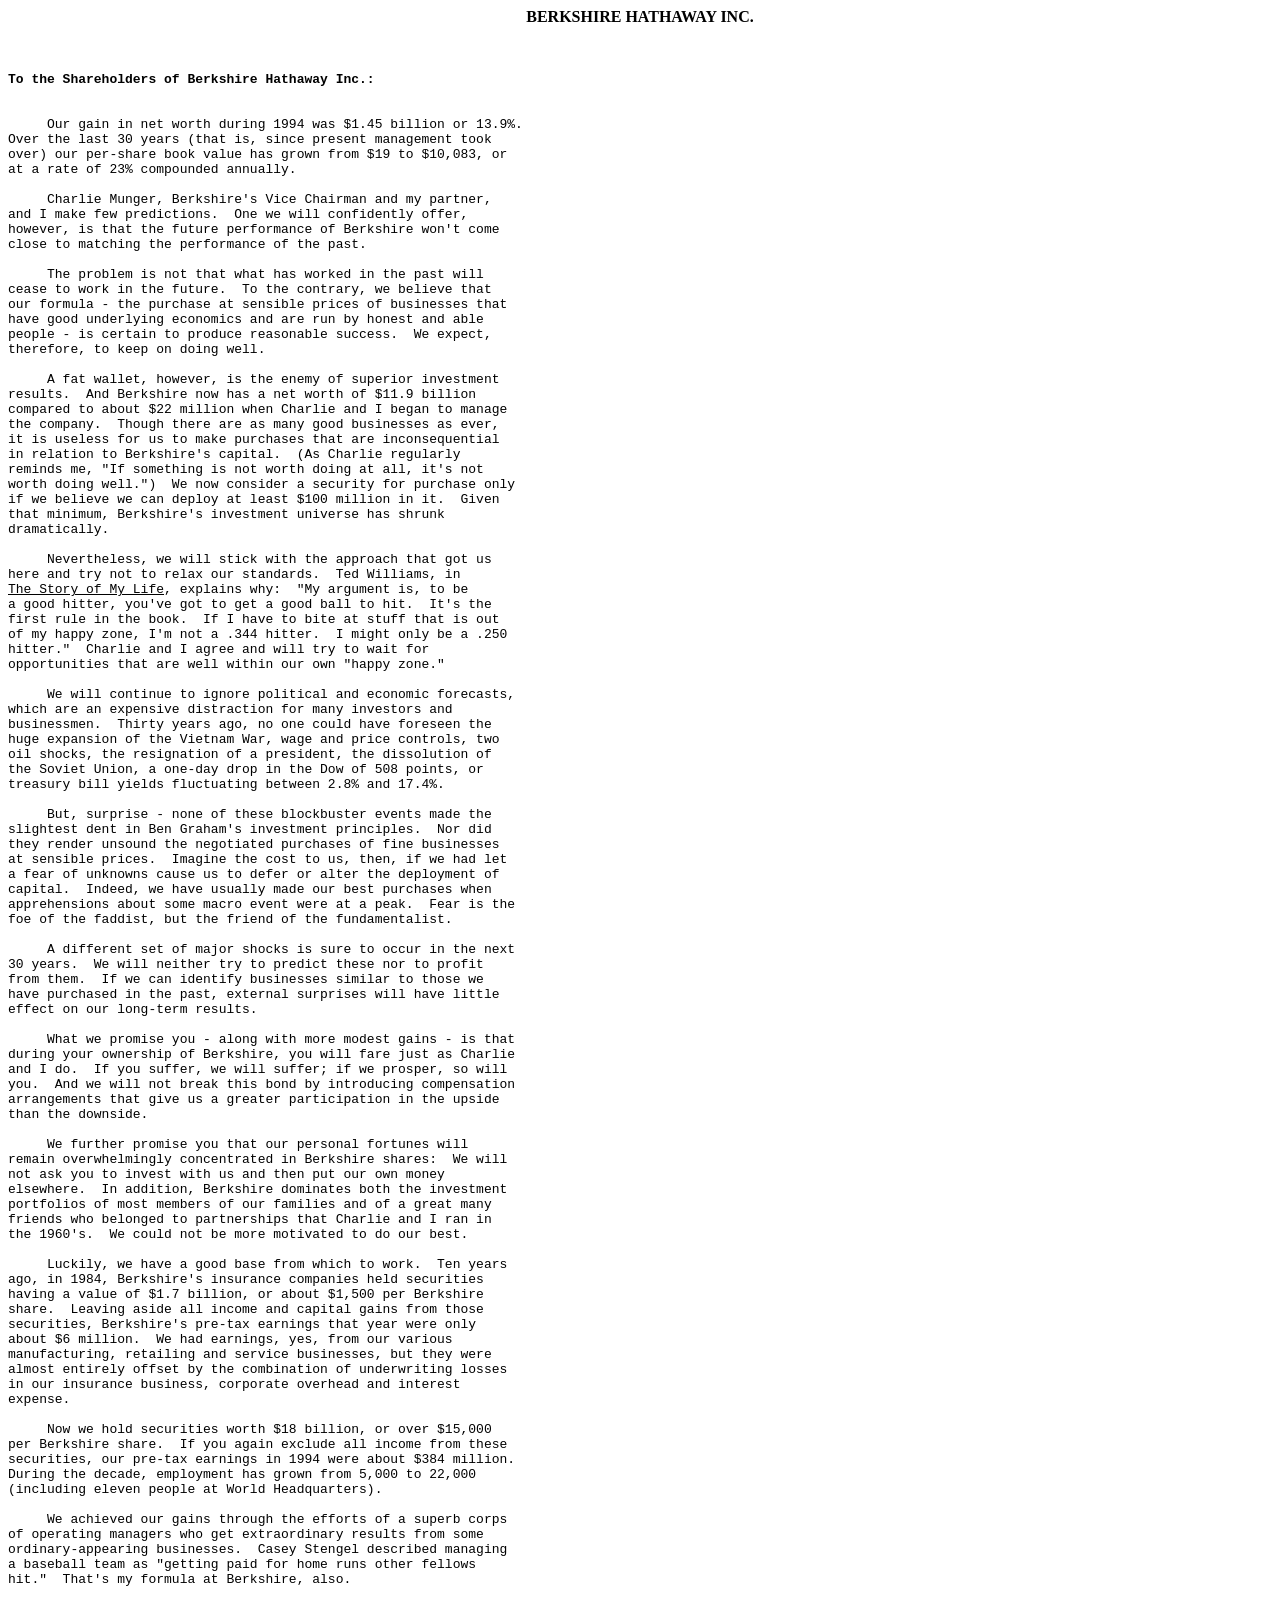
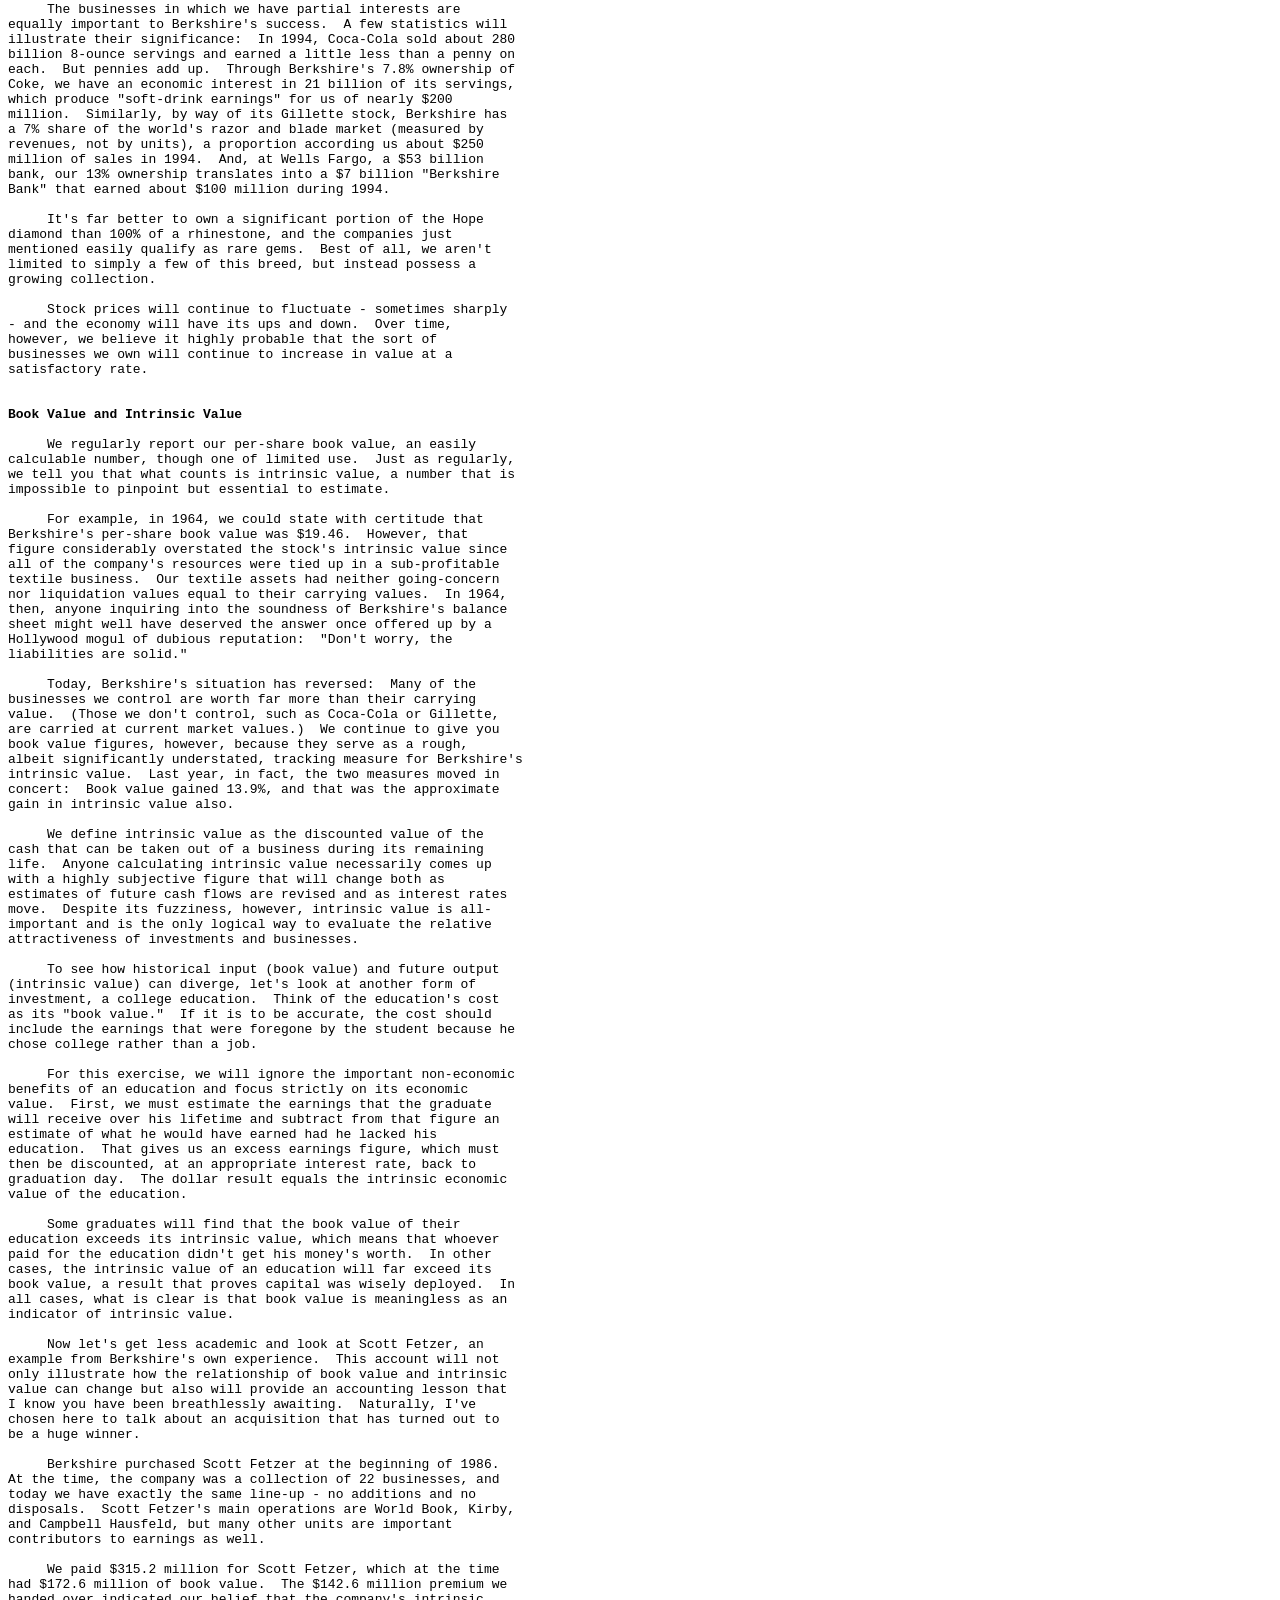
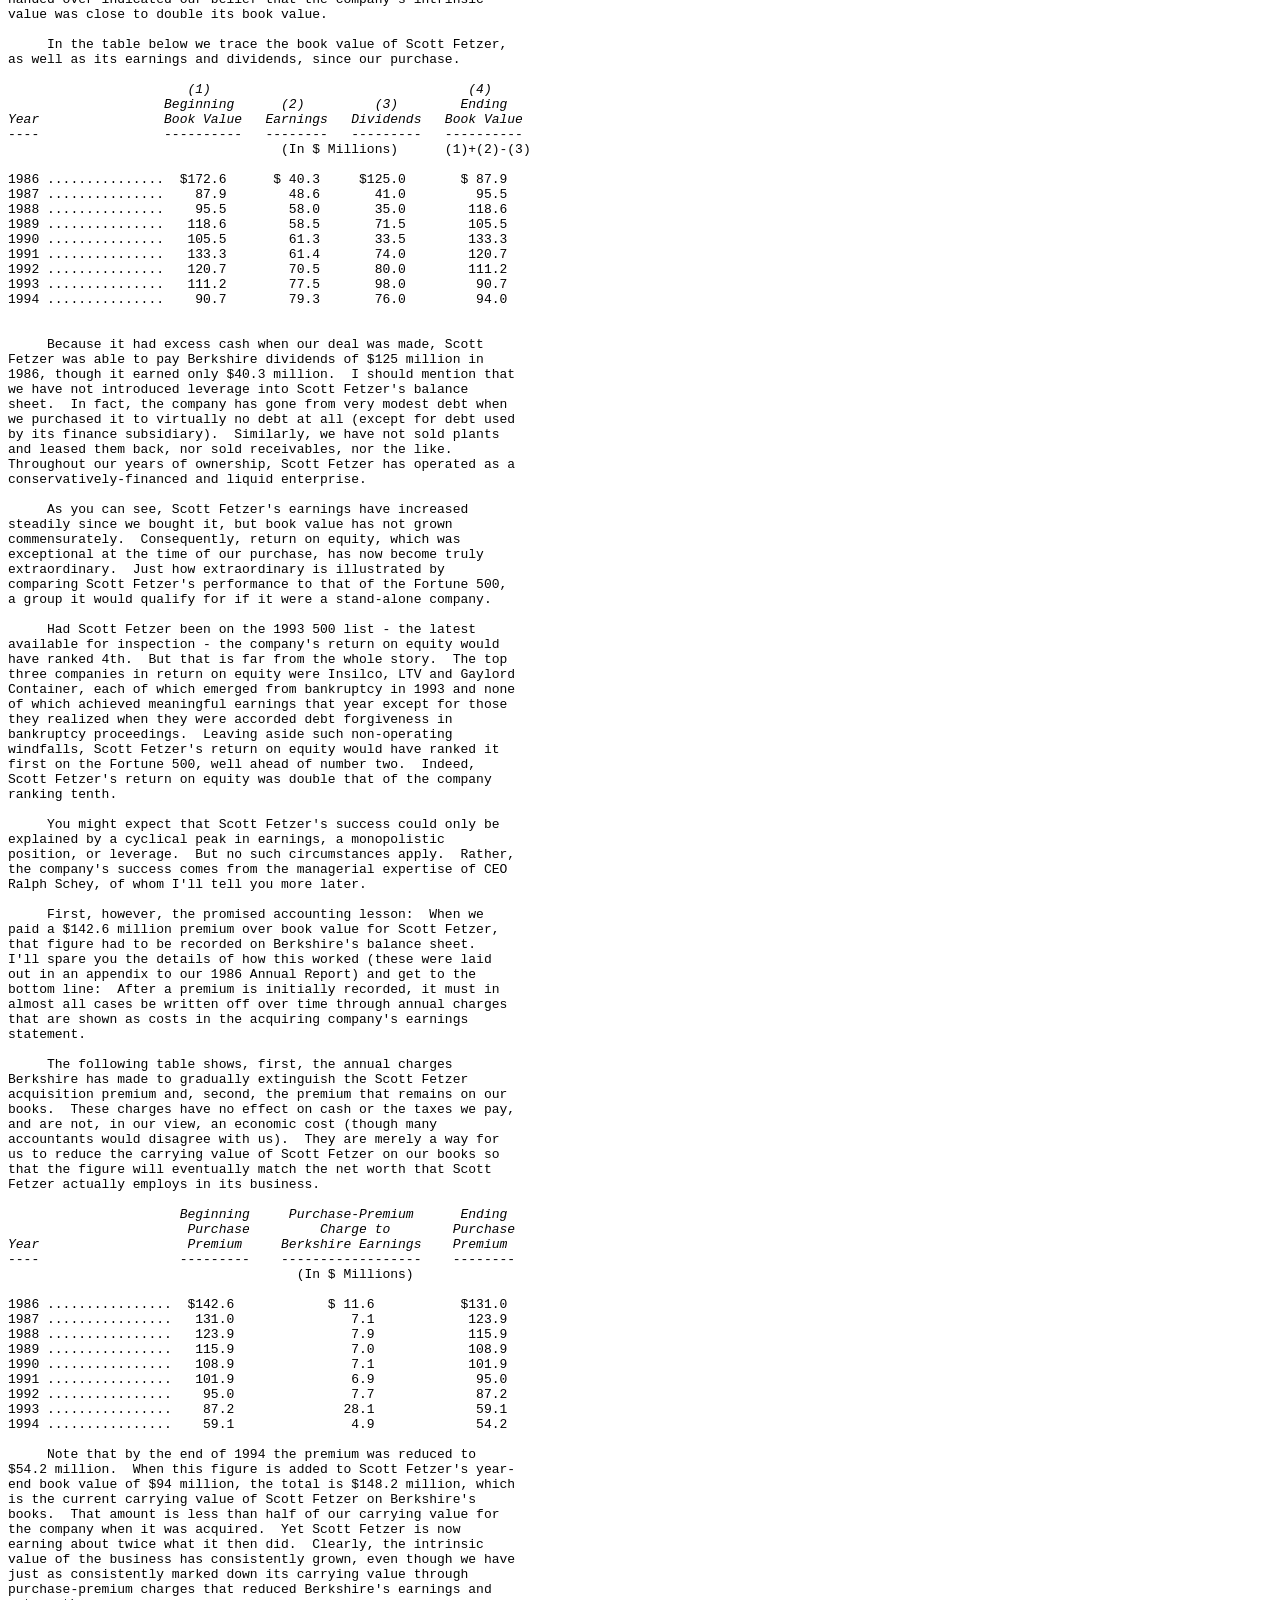
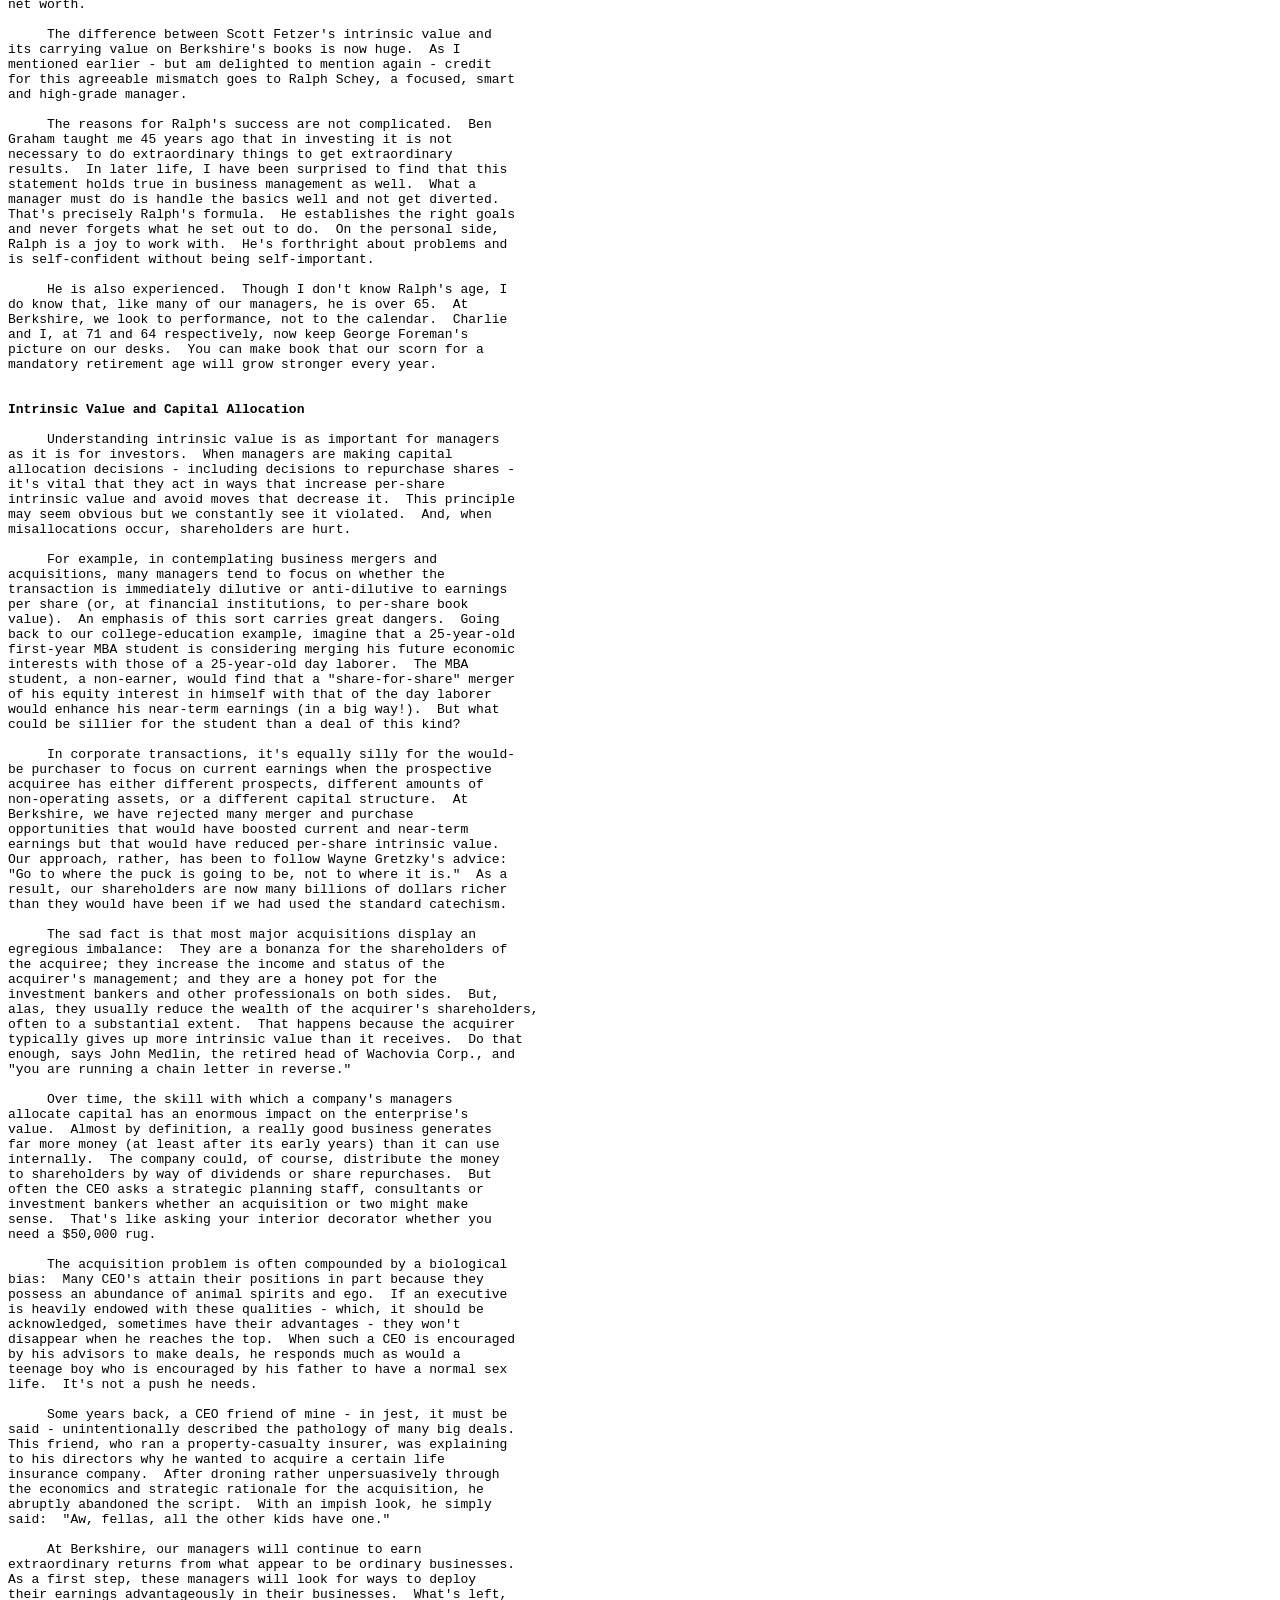
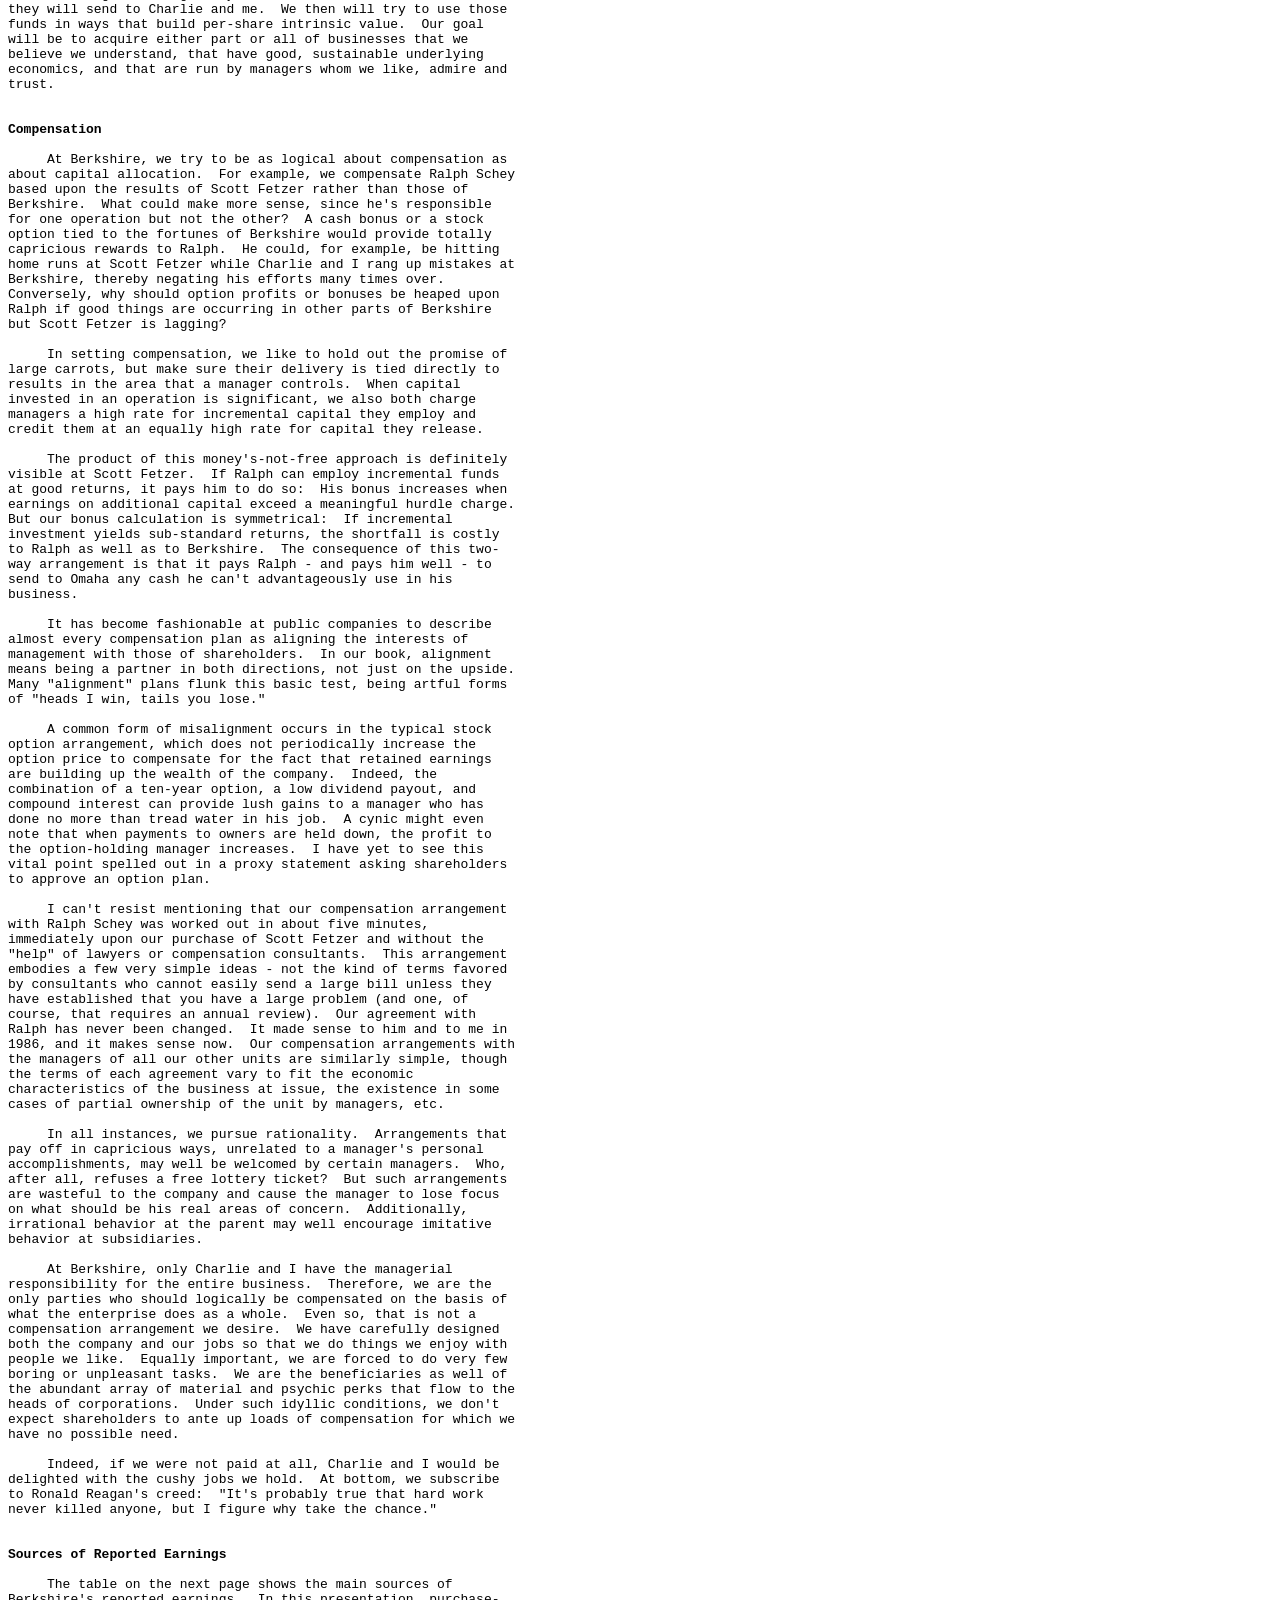
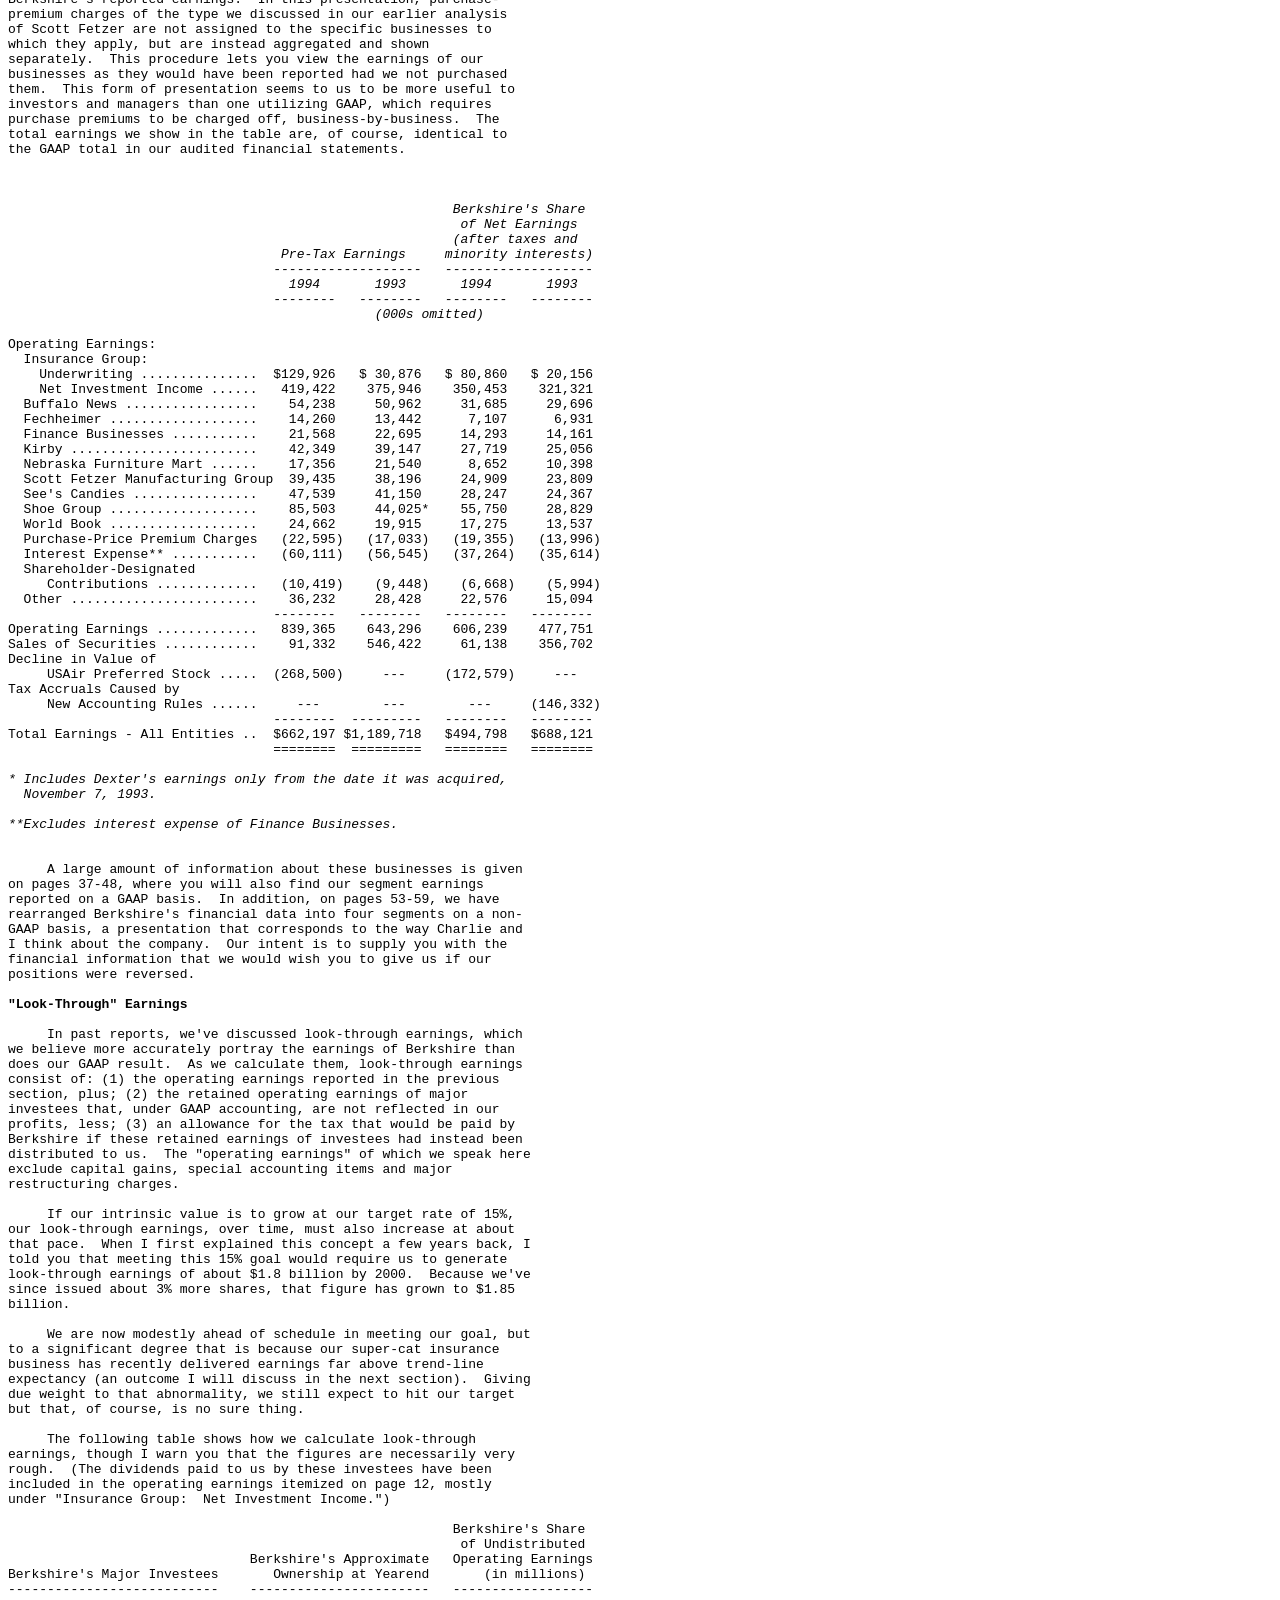
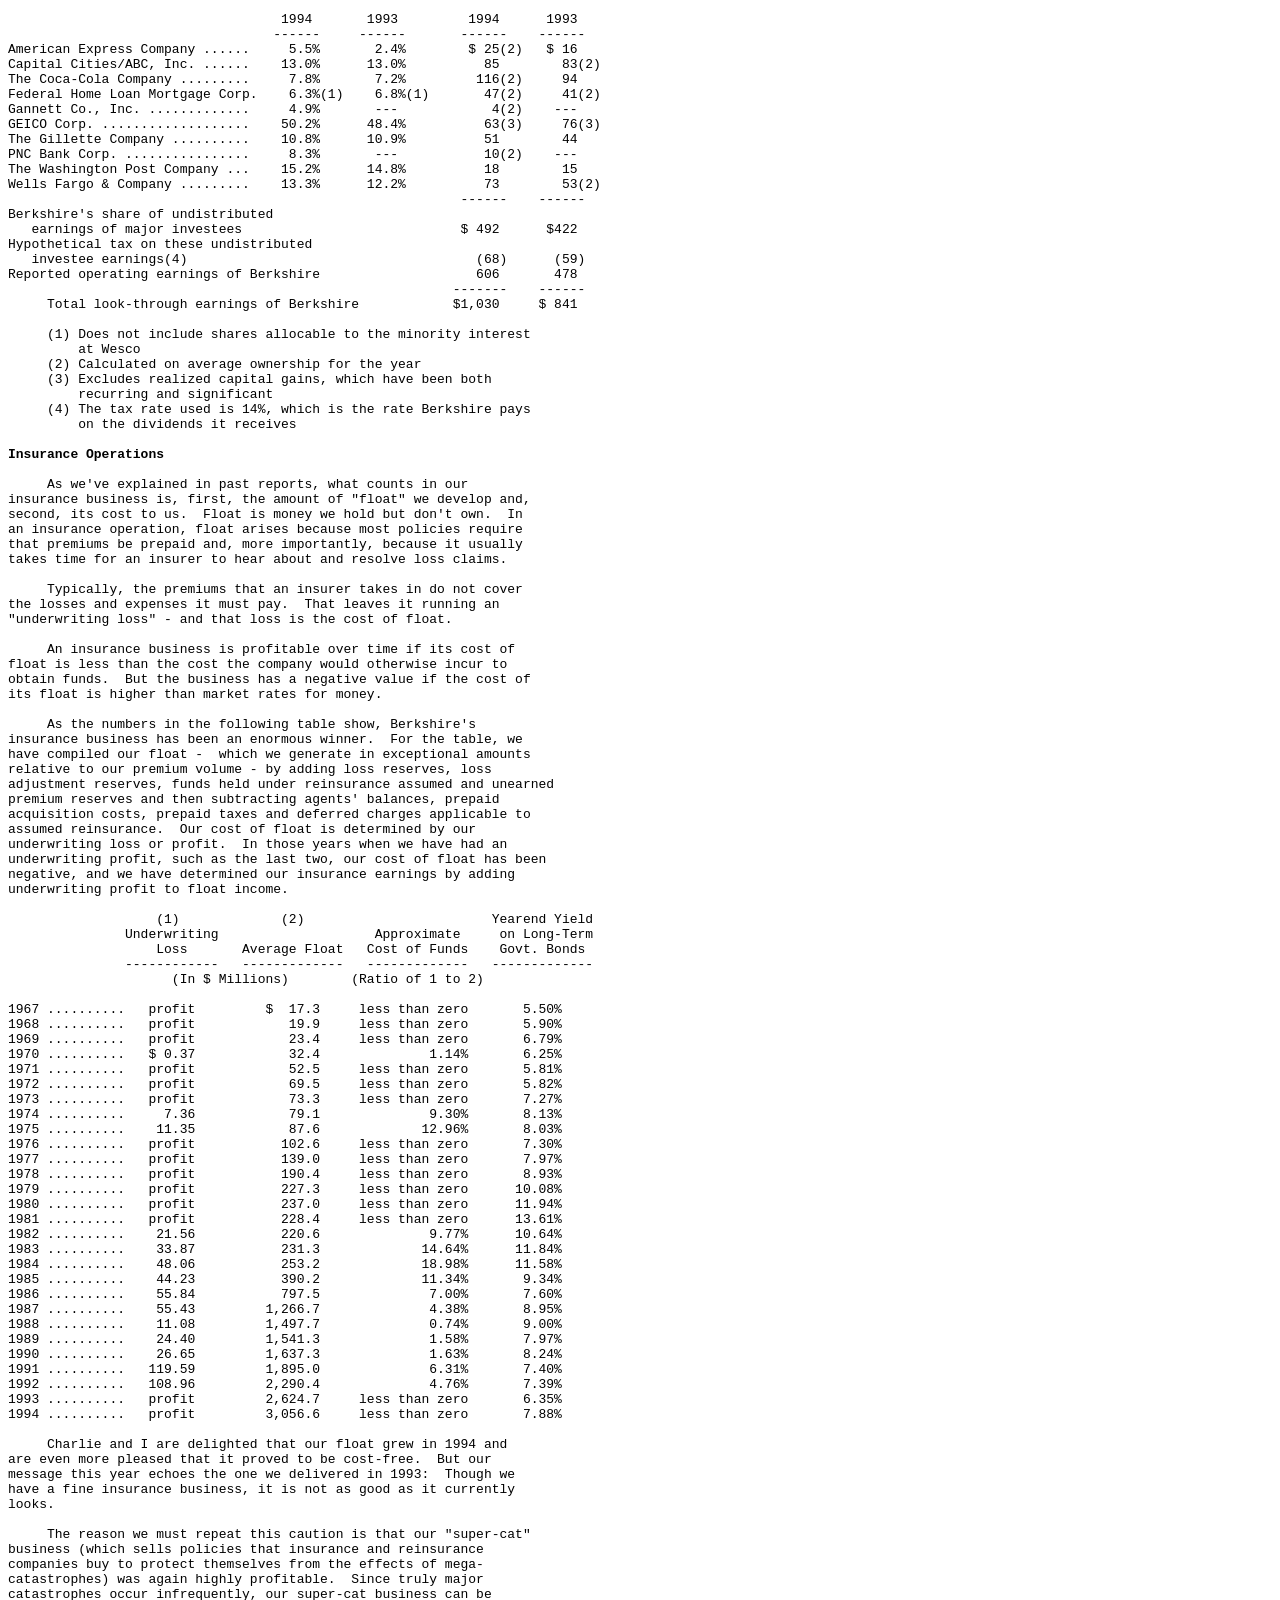
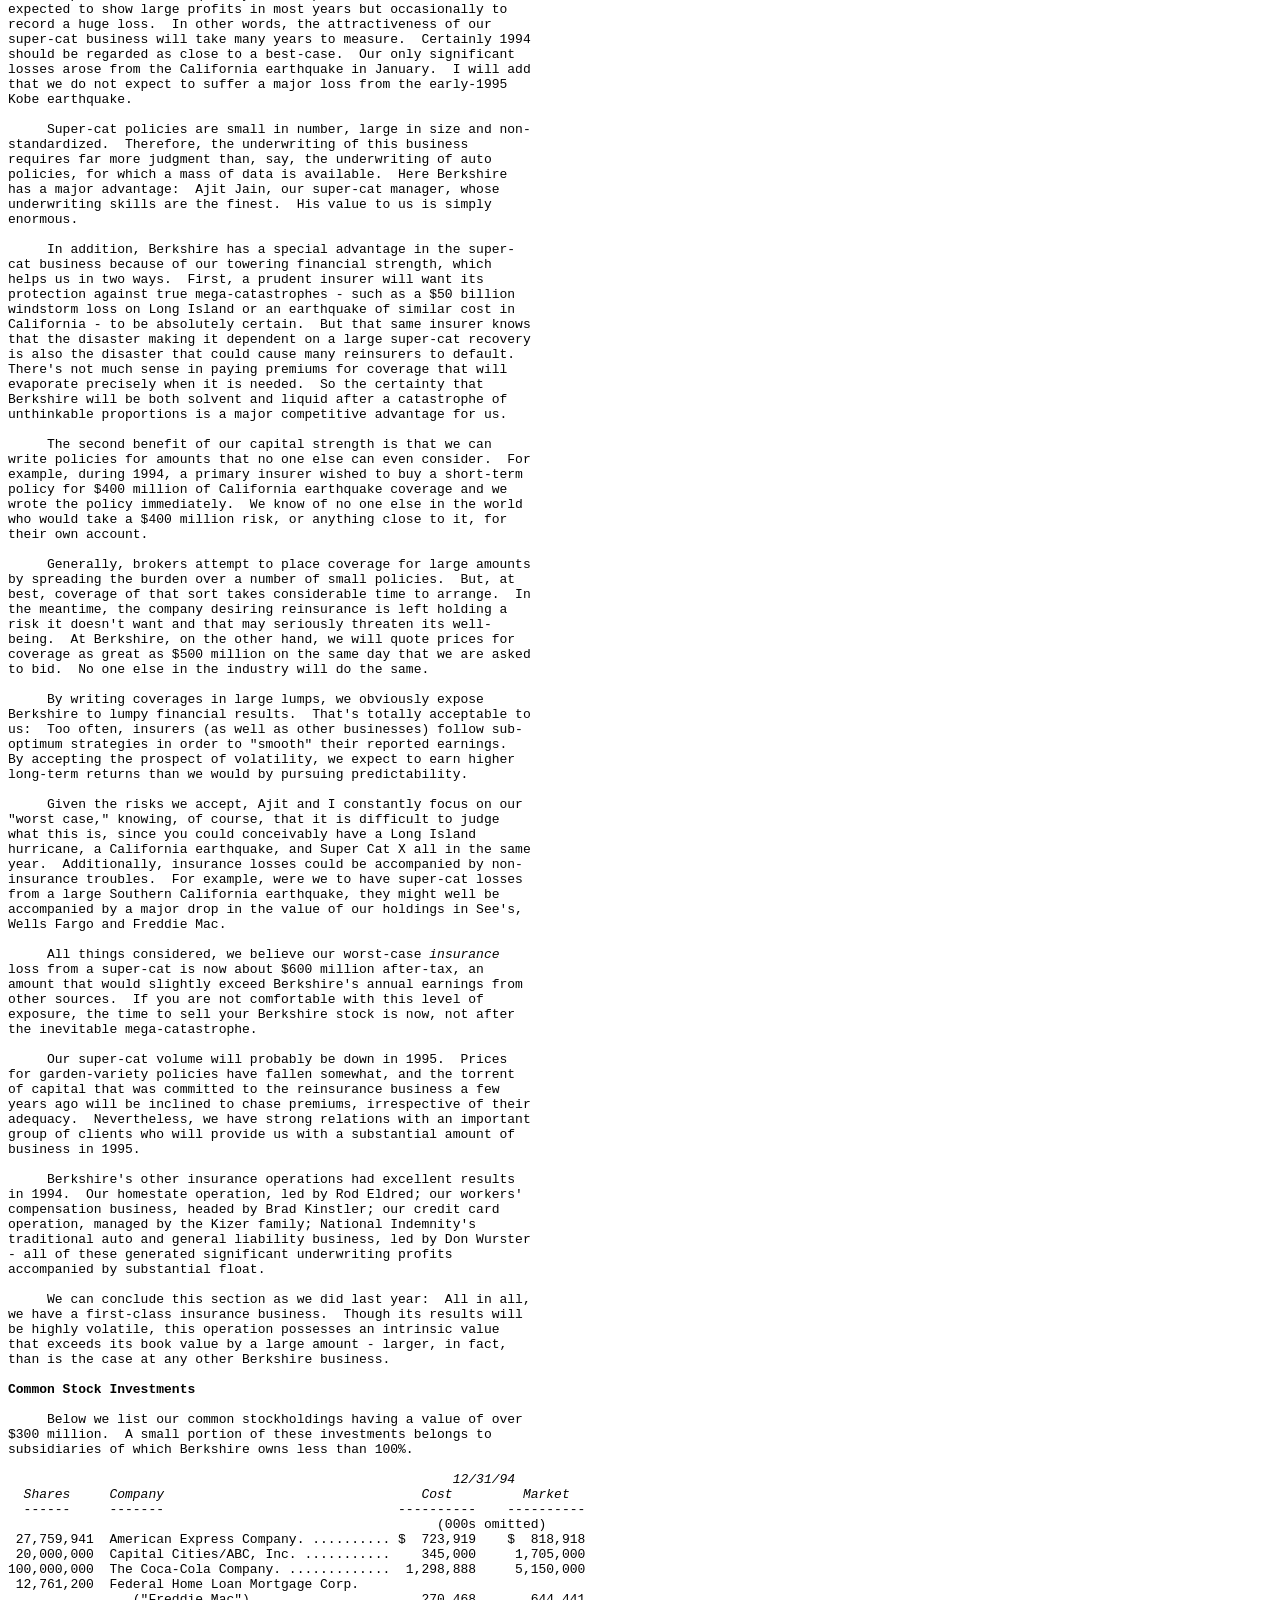
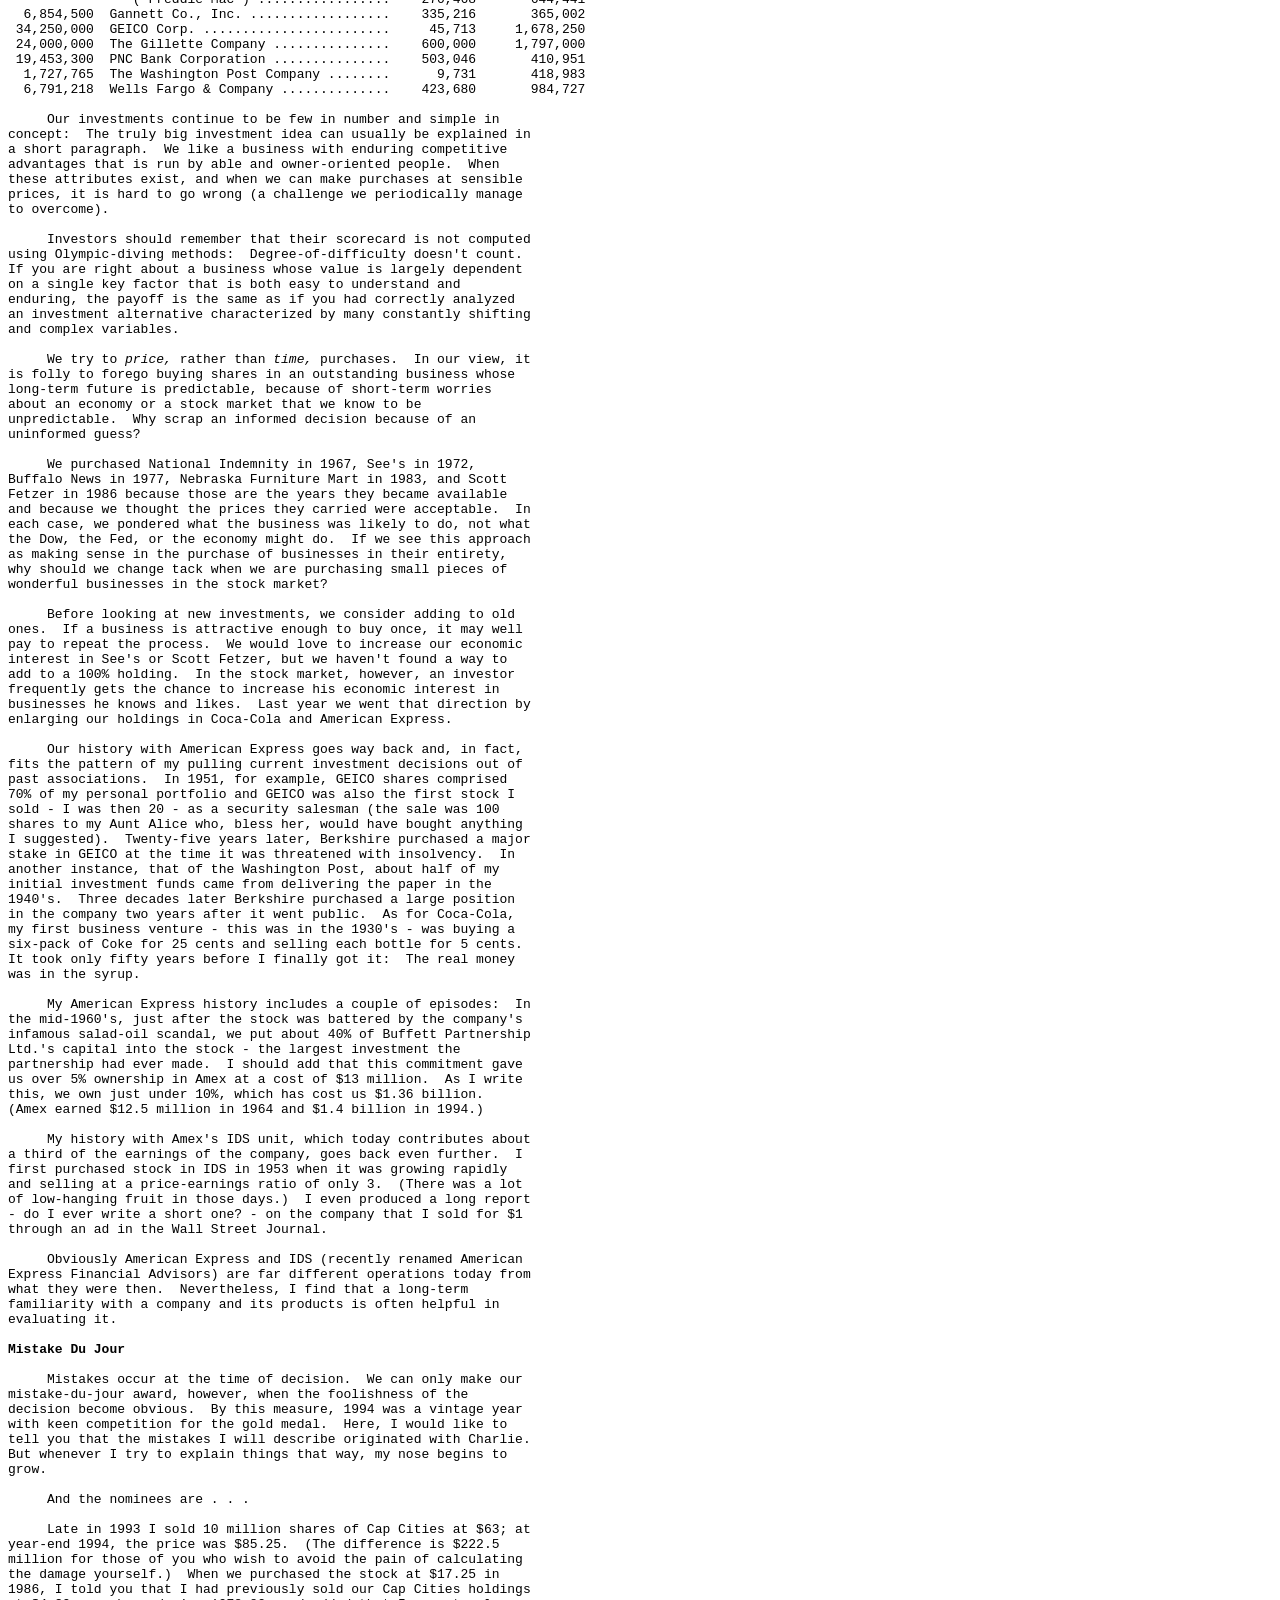
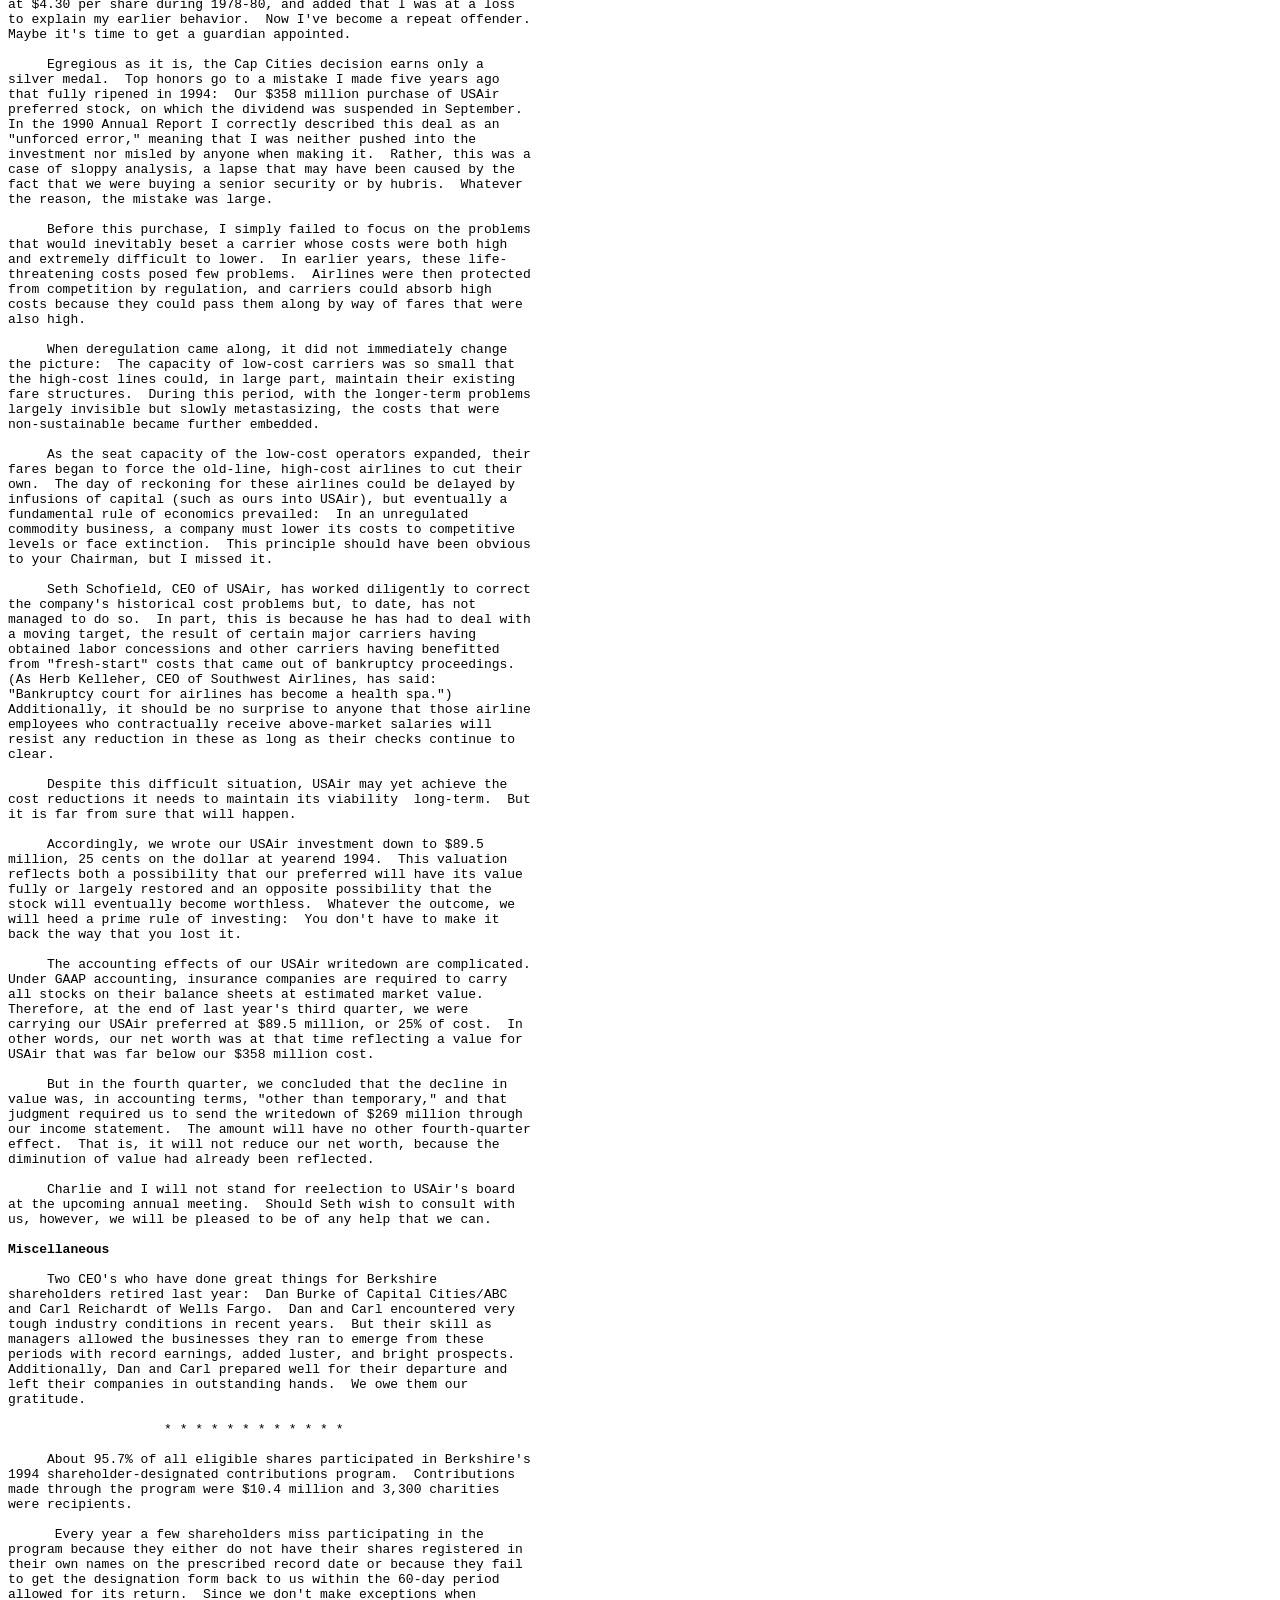
<file: source-files/Warren Buffett/Berkshire Hathaway Shareholder Letter 1994.html>
<!-- Global site tag (gtag.js) - Google Analytics -->
<script async src="https://www.googletagmanager.com/gtag/js?id=UA-136883390-1"></script>
<script>
  window.dataLayer = window.dataLayer || [];
  function gtag(){dataLayer.push(arguments);}
  gtag('js', new Date());

  gtag('config', 'UA-136883390-1');
</script>
<HTML>
<HEAD>
  <TITLE>Chairman's Letter - 1994</TITLE>
</HEAD>
<BODY>
<P ALIGN=CENTER>
<B>BERKSHIRE HATHAWAY INC.</B>
</P>

<PRE>


<B>To the Shareholders of Berkshire Hathaway Inc.:</B>


     Our gain in net worth during 1994 was $1.45 billion or 13.9%.  
Over the last 30 years (that is, since present management took 
over) our per-share book value has grown from $19 to $10,083, or 
at a rate of 23% compounded annually.

     Charlie Munger, Berkshire's Vice Chairman and my partner, 
and I make few predictions.  One we will confidently offer, 
however, is that the future performance of Berkshire won't come 
close to matching the performance of the past.

     The problem is not that what has worked in the past will 
cease to work in the future.  To the contrary, we believe that 
our formula - the purchase at sensible prices of businesses that 
have good underlying economics and are run by honest and able 
people - is certain to produce reasonable success.  We expect, 
therefore, to keep on doing well.

     A fat wallet, however, is the enemy of superior investment 
results.  And Berkshire now has a net worth of $11.9 billion 
compared to about $22 million when Charlie and I began to manage 
the company.  Though there are as many good businesses as ever, 
it is useless for us to make purchases that are inconsequential 
in relation to Berkshire's capital.  (As Charlie regularly 
reminds me, "If something is not worth doing at all, it's not 
worth doing well.")  We now consider a security for purchase only 
if we believe we can deploy at least $100 million in it.  Given 
that minimum, Berkshire's investment universe has shrunk 
dramatically.

     Nevertheless, we will stick with the approach that got us 
here and try not to relax our standards.  Ted Williams, in 
<U>The Story of My Life</U>, explains why:  "My argument is, to be 
a good hitter, you've got to get a good ball to hit.  It's the 
first rule in the book.  If I have to bite at stuff that is out 
of my happy zone, I'm not a .344 hitter.  I might only be a .250 
hitter."  Charlie and I agree and will try to wait for 
opportunities that are well within our own "happy zone."

     We will continue to ignore political and economic forecasts, 
which are an expensive distraction for many investors and 
businessmen.  Thirty years ago, no one could have foreseen the 
huge expansion of the Vietnam War, wage and price controls, two 
oil shocks, the resignation of a president, the dissolution of 
the Soviet Union, a one-day drop in the Dow of 508 points, or 
treasury bill yields fluctuating between 2.8% and 17.4%.

     But, surprise - none of these blockbuster events made the 
slightest dent in Ben Graham's investment principles.  Nor did 
they render unsound the negotiated purchases of fine businesses 
at sensible prices.  Imagine the cost to us, then, if we had let 
a fear of unknowns cause us to defer or alter the deployment of 
capital.  Indeed, we have usually made our best purchases when 
apprehensions about some macro event were at a peak.  Fear is the 
foe of the faddist, but the friend of the fundamentalist.

     A different set of major shocks is sure to occur in the next 
30 years.  We will neither try to predict these nor to profit 
from them.  If we can identify businesses similar to those we 
have purchased in the past, external surprises will have little 
effect on our long-term results.

     What we promise you - along with more modest gains - is that 
during your ownership of Berkshire, you will fare just as Charlie 
and I do.  If you suffer, we will suffer; if we prosper, so will 
you.  And we will not break this bond by introducing compensation 
arrangements that give us a greater participation in the upside 
than the downside.

     We further promise you that our personal fortunes will 
remain overwhelmingly concentrated in Berkshire shares:  We will 
not ask you to invest with us and then put our own money 
elsewhere.  In addition, Berkshire dominates both the investment 
portfolios of most members of our families and of a great many 
friends who belonged to partnerships that Charlie and I ran in 
the 1960's.  We could not be more motivated to do our best.

     Luckily, we have a good base from which to work.  Ten years 
ago, in 1984, Berkshire's insurance companies held securities 
having a value of $1.7 billion, or about $1,500 per Berkshire 
share.  Leaving aside all income and capital gains from those 
securities, Berkshire's pre-tax earnings that year were only 
about $6 million.  We had earnings, yes, from our various 
manufacturing, retailing and service businesses, but they were 
almost entirely offset by the combination of underwriting losses 
in our insurance business, corporate overhead and interest 
expense.

     Now we hold securities worth $18 billion, or over $15,000 
per Berkshire share.  If you again exclude all income from these 
securities, our pre-tax earnings in 1994 were about $384 million. 
During the decade, employment has grown from 5,000 to 22,000 
(including eleven people at World Headquarters).

     We achieved our gains through the efforts of a superb corps 
of operating managers who get extraordinary results from some 
ordinary-appearing businesses.  Casey Stengel described managing 
a baseball team as "getting paid for home runs other fellows 
hit."  That's my formula at Berkshire, also.

     The businesses in which we have partial interests are 
equally important to Berkshire's success.  A few statistics will 
illustrate their significance:  In 1994, Coca-Cola sold about 280 
billion 8-ounce servings and earned a little less than a penny on 
each.  But pennies add up.  Through Berkshire's 7.8% ownership of 
Coke, we have an economic interest in 21 billion of its servings, 
which produce "soft-drink earnings" for us of nearly $200 
million.  Similarly, by way of its Gillette stock, Berkshire has 
a 7% share of the world's razor and blade market (measured by 
revenues, not by units), a proportion according us about $250 
million of sales in 1994.  And, at Wells Fargo, a $53 billion 
bank, our 13% ownership translates into a $7 billion "Berkshire 
Bank" that earned about $100 million during 1994.

     It's far better to own a significant portion of the Hope 
diamond than 100% of a rhinestone, and the companies just 
mentioned easily qualify as rare gems.  Best of all, we aren't 
limited to simply a few of this breed, but instead possess a 
growing collection.

     Stock prices will continue to fluctuate - sometimes sharply 
- and the economy will have its ups and down.  Over time, 
however, we believe it highly probable that the sort of 
businesses we own will continue to increase in value at a 
satisfactory rate.


<B>Book Value and Intrinsic Value</B>

     We regularly report our per-share book value, an easily 
calculable number, though one of limited use.  Just as regularly, 
we tell you that what counts is intrinsic value, a number that is 
impossible to pinpoint but essential to estimate.

     For example, in 1964, we could state with certitude that 
Berkshire's per-share book value was $19.46.  However, that 
figure considerably overstated the stock's intrinsic value since 
all of the company's resources were tied up in a sub-profitable 
textile business.  Our textile assets had neither going-concern 
nor liquidation values equal to their carrying values.  In 1964, 
then, anyone inquiring into the soundness of Berkshire's balance 
sheet might well have deserved the answer once offered up by a 
Hollywood mogul of dubious reputation:  "Don't worry, the 
liabilities are solid."

     Today, Berkshire's situation has reversed:  Many of the 
businesses we control are worth far more than their carrying 
value.  (Those we don't control, such as Coca-Cola or Gillette, 
are carried at current market values.)  We continue to give you 
book value figures, however, because they serve as a rough, 
albeit significantly understated, tracking measure for Berkshire's 
intrinsic value.  Last year, in fact, the two measures moved in 
concert:  Book value gained 13.9%, and that was the approximate 
gain in intrinsic value also.

     We define intrinsic value as the discounted value of the 
cash that can be taken out of a business during its remaining 
life.  Anyone calculating intrinsic value necessarily comes up 
with a highly subjective figure that will change both as 
estimates of future cash flows are revised and as interest rates 
move.  Despite its fuzziness, however, intrinsic value is all-
important and is the only logical way to evaluate the relative 
attractiveness of investments and businesses.

     To see how historical input (book value) and future output 
(intrinsic value) can diverge, let's look at another form of 
investment, a college education.  Think of the education's cost 
as its "book value."  If it is to be accurate, the cost should 
include the earnings that were foregone by the student because he 
chose college rather than a job.

     For this exercise, we will ignore the important non-economic 
benefits of an education and focus strictly on its economic 
value.  First, we must estimate the earnings that the graduate 
will receive over his lifetime and subtract from that figure an 
estimate of what he would have earned had he lacked his 
education.  That gives us an excess earnings figure, which must 
then be discounted, at an appropriate interest rate, back to 
graduation day.  The dollar result equals the intrinsic economic 
value of the education.

     Some graduates will find that the book value of their 
education exceeds its intrinsic value, which means that whoever 
paid for the education didn't get his money's worth.  In other 
cases, the intrinsic value of an education will far exceed its 
book value, a result that proves capital was wisely deployed.  In 
all cases, what is clear is that book value is meaningless as an 
indicator of intrinsic value.

     Now let's get less academic and look at Scott Fetzer, an 
example from Berkshire's own experience.  This account will not 
only illustrate how the relationship of book value and intrinsic 
value can change but also will provide an accounting lesson that 
I know you have been breathlessly awaiting.  Naturally, I've 
chosen here to talk about an acquisition that has turned out to 
be a huge winner.

     Berkshire purchased Scott Fetzer at the beginning of 1986.  
At the time, the company was a collection of 22 businesses, and 
today we have exactly the same line-up - no additions and no 
disposals.  Scott Fetzer's main operations are World Book, Kirby, 
and Campbell Hausfeld, but many other units are important 
contributors to earnings as well.

     We paid $315.2 million for Scott Fetzer, which at the time 
had $172.6 million of book value.  The $142.6 million premium we 
handed over indicated our belief that the company's intrinsic 
value was close to double its book value.

     In the table below we trace the book value of Scott Fetzer, 
as well as its earnings and dividends, since our purchase.
<I>  
                       (1)                                 (4)
                    Beginning      (2)         (3)        Ending
Year                Book Value   Earnings   Dividends   Book Value</I>
----                ----------   --------   ---------   ----------
                                   (In $ Millions)      (1)+(2)-(3)

1986 ...............  $172.6      $ 40.3     $125.0       $ 87.9
1987 ...............    87.9        48.6       41.0         95.5
1988 ...............    95.5        58.0       35.0        118.6
1989 ...............   118.6        58.5       71.5        105.5
1990 ...............   105.5        61.3       33.5        133.3
1991 ...............   133.3        61.4       74.0        120.7
1992 ...............   120.7        70.5       80.0        111.2
1993 ...............   111.2        77.5       98.0         90.7
1994 ...............    90.7        79.3       76.0         94.0


     Because it had excess cash when our deal was made, Scott 
Fetzer was able to pay Berkshire dividends of $125 million in 
1986, though it earned only $40.3 million.  I should mention that 
we have not introduced leverage into Scott Fetzer's balance 
sheet.  In fact, the company has gone from very modest debt when 
we purchased it to virtually no debt at all (except for debt used 
by its finance subsidiary).  Similarly, we have not sold plants 
and leased them back, nor sold receivables, nor the like.  
Throughout our years of ownership, Scott Fetzer has operated as a 
conservatively-financed and liquid enterprise.

     As you can see, Scott Fetzer's earnings have increased 
steadily since we bought it, but book value has not grown 
commensurately.  Consequently, return on equity, which was 
exceptional at the time of our purchase, has now become truly 
extraordinary.  Just how extraordinary is illustrated by 
comparing Scott Fetzer's performance to that of the Fortune 500, 
a group it would qualify for if it were a stand-alone company.

     Had Scott Fetzer been on the 1993 500 list - the latest 
available for inspection - the company's return on equity would 
have ranked 4th.  But that is far from the whole story.  The top 
three companies in return on equity were Insilco, LTV and Gaylord 
Container, each of which emerged from bankruptcy in 1993 and none 
of which achieved meaningful earnings that year except for those 
they realized when they were accorded debt forgiveness in 
bankruptcy proceedings.  Leaving aside such non-operating 
windfalls, Scott Fetzer's return on equity would have ranked it 
first on the Fortune 500, well ahead of number two.  Indeed, 
Scott Fetzer's return on equity was double that of the company 
ranking tenth.

     You might expect that Scott Fetzer's success could only be 
explained by a cyclical peak in earnings, a monopolistic 
position, or leverage.  But no such circumstances apply.  Rather, 
the company's success comes from the managerial expertise of CEO 
Ralph Schey, of whom I'll tell you more later.

     First, however, the promised accounting lesson:  When we 
paid a $142.6 million premium over book value for Scott Fetzer, 
that figure had to be recorded on Berkshire's balance sheet.  
I'll spare you the details of how this worked (these were laid 
out in an appendix to our 1986 Annual Report) and get to the 
bottom line:  After a premium is initially recorded, it must in 
almost all cases be written off over time through annual charges 
that are shown as costs in the acquiring company's earnings 
statement.

     The following table shows, first, the annual charges 
Berkshire has made to gradually extinguish the Scott Fetzer 
acquisition premium and, second, the premium that remains on our 
books.  These charges have no effect on cash or the taxes we pay, 
and are not, in our view, an economic cost (though many 
accountants would disagree with us).  They are merely a way for 
us to reduce the carrying value of Scott Fetzer on our books so 
that the figure will eventually match the net worth that Scott 
Fetzer actually employs in its business.
<I>
                      Beginning     Purchase-Premium      Ending
                       Purchase         Charge to        Purchase
Year                   Premium     Berkshire Earnings    Premium</I>
----                  ---------    ------------------    --------
                                     (In $ Millions)

1986 ................  $142.6            $ 11.6           $131.0
1987 ................   131.0               7.1            123.9
1988 ................   123.9               7.9            115.9
1989 ................   115.9               7.0            108.9
1990 ................   108.9               7.1            101.9
1991 ................   101.9               6.9             95.0
1992 ................    95.0               7.7             87.2
1993 ................    87.2              28.1             59.1
1994 ................    59.1               4.9             54.2

     Note that by the end of 1994 the premium was reduced to 
$54.2 million.  When this figure is added to Scott Fetzer's year-
end book value of $94 million, the total is $148.2 million, which 
is the current carrying value of Scott Fetzer on Berkshire's 
books.  That amount is less than half of our carrying value for 
the company when it was acquired.  Yet Scott Fetzer is now 
earning about twice what it then did.  Clearly, the intrinsic 
value of the business has consistently grown, even though we have 
just as consistently marked down its carrying value through 
purchase-premium charges that reduced Berkshire's earnings and 
net worth.

     The difference between Scott Fetzer's intrinsic value and 
its carrying value on Berkshire's books is now huge.  As I 
mentioned earlier - but am delighted to mention again - credit 
for this agreeable mismatch goes to Ralph Schey, a focused, smart 
and high-grade manager.

     The reasons for Ralph's success are not complicated.  Ben 
Graham taught me 45 years ago that in investing it is not 
necessary to do extraordinary things to get extraordinary 
results.  In later life, I have been surprised to find that this 
statement holds true in business management as well.  What a 
manager must do is handle the basics well and not get diverted.  
That's precisely Ralph's formula.  He establishes the right goals 
and never forgets what he set out to do.  On the personal side, 
Ralph is a joy to work with.  He's forthright about problems and 
is self-confident without being self-important.

     He is also experienced.  Though I don't know Ralph's age, I 
do know that, like many of our managers, he is over 65.  At 
Berkshire, we look to performance, not to the calendar.  Charlie 
and I, at 71 and 64 respectively, now keep George Foreman's 
picture on our desks.  You can make book that our scorn for a 
mandatory retirement age will grow stronger every year.


<B>Intrinsic Value and Capital Allocation</B>

     Understanding intrinsic value is as important for managers 
as it is for investors.  When managers are making capital 
allocation decisions - including decisions to repurchase shares - 
it's vital that they act in ways that increase per-share 
intrinsic value and avoid moves that decrease it.  This principle 
may seem obvious but we constantly see it violated.  And, when 
misallocations occur, shareholders are hurt.

     For example, in contemplating business mergers and 
acquisitions, many managers tend to focus on whether the 
transaction is immediately dilutive or anti-dilutive to earnings 
per share (or, at financial institutions, to per-share book 
value).  An emphasis of this sort carries great dangers.  Going 
back to our college-education example, imagine that a 25-year-old 
first-year MBA student is considering merging his future economic 
interests with those of a 25-year-old day laborer.  The MBA 
student, a non-earner, would find that a "share-for-share" merger 
of his equity interest in himself with that of the day laborer 
would enhance his near-term earnings (in a big way!).  But what 
could be sillier for the student than a deal of this kind?

     In corporate transactions, it's equally silly for the would-
be purchaser to focus on current earnings when the prospective 
acquiree has either different prospects, different amounts of 
non-operating assets, or a different capital structure.  At 
Berkshire, we have rejected many merger and purchase 
opportunities that would have boosted current and near-term 
earnings but that would have reduced per-share intrinsic value.  
Our approach, rather, has been to follow Wayne Gretzky's advice: 
"Go to where the puck is going to be, not to where it is."  As a 
result, our shareholders are now many billions of dollars richer 
than they would have been if we had used the standard catechism.

     The sad fact is that most major acquisitions display an 
egregious imbalance:  They are a bonanza for the shareholders of 
the acquiree; they increase the income and status of the 
acquirer's management; and they are a honey pot for the 
investment bankers and other professionals on both sides.  But, 
alas, they usually reduce the wealth of the acquirer's shareholders, 
often to a substantial extent.  That happens because the acquirer 
typically gives up more intrinsic value than it receives.  Do that 
enough, says John Medlin, the retired head of Wachovia Corp., and 
"you are running a chain letter in reverse."

     Over time, the skill with which a company's managers 
allocate capital has an enormous impact on the enterprise's 
value.  Almost by definition, a really good business generates 
far more money (at least after its early years) than it can use 
internally.  The company could, of course, distribute the money 
to shareholders by way of dividends or share repurchases.  But 
often the CEO asks a strategic planning staff, consultants or 
investment bankers whether an acquisition or two might make 
sense.  That's like asking your interior decorator whether you 
need a $50,000 rug.

     The acquisition problem is often compounded by a biological 
bias:  Many CEO's attain their positions in part because they 
possess an abundance of animal spirits and ego.  If an executive 
is heavily endowed with these qualities - which, it should be 
acknowledged, sometimes have their advantages - they won't 
disappear when he reaches the top.  When such a CEO is encouraged 
by his advisors to make deals, he responds much as would a 
teenage boy who is encouraged by his father to have a normal sex 
life.  It's not a push he needs.

     Some years back, a CEO friend of mine - in jest, it must be 
said - unintentionally described the pathology of many big deals. 
This friend, who ran a property-casualty insurer, was explaining 
to his directors why he wanted to acquire a certain life 
insurance company.  After droning rather unpersuasively through 
the economics and strategic rationale for the acquisition, he 
abruptly abandoned the script.  With an impish look, he simply 
said:  "Aw, fellas, all the other kids have one."

     At Berkshire, our managers will continue to earn 
extraordinary returns from what appear to be ordinary businesses. 
As a first step, these managers will look for ways to deploy 
their earnings advantageously in their businesses.  What's left, 
they will send to Charlie and me.  We then will try to use those 
funds in ways that build per-share intrinsic value.  Our goal 
will be to acquire either part or all of businesses that we 
believe we understand, that have good, sustainable underlying 
economics, and that are run by managers whom we like, admire and 
trust.


<B>Compensation</B>

     At Berkshire, we try to be as logical about compensation as 
about capital allocation.  For example, we compensate Ralph Schey 
based upon the results of Scott Fetzer rather than those of 
Berkshire.  What could make more sense, since he's responsible 
for one operation but not the other?  A cash bonus or a stock 
option tied to the fortunes of Berkshire would provide totally 
capricious rewards to Ralph.  He could, for example, be hitting 
home runs at Scott Fetzer while Charlie and I rang up mistakes at 
Berkshire, thereby negating his efforts many times over.  
Conversely, why should option profits or bonuses be heaped upon 
Ralph if good things are occurring in other parts of Berkshire 
but Scott Fetzer is lagging?

     In setting compensation, we like to hold out the promise of 
large carrots, but make sure their delivery is tied directly to 
results in the area that a manager controls.  When capital 
invested in an operation is significant, we also both charge 
managers a high rate for incremental capital they employ and 
credit them at an equally high rate for capital they release.

     The product of this money's-not-free approach is definitely 
visible at Scott Fetzer.  If Ralph can employ incremental funds 
at good returns, it pays him to do so:  His bonus increases when 
earnings on additional capital exceed a meaningful hurdle charge. 
But our bonus calculation is symmetrical:  If incremental 
investment yields sub-standard returns, the shortfall is costly 
to Ralph as well as to Berkshire.  The consequence of this two-
way arrangement is that it pays Ralph - and pays him well - to 
send to Omaha any cash he can't advantageously use in his 
business.

     It has become fashionable at public companies to describe 
almost every compensation plan as aligning the interests of 
management with those of shareholders.  In our book, alignment 
means being a partner in both directions, not just on the upside. 
Many "alignment" plans flunk this basic test, being artful forms 
of "heads I win, tails you lose."

     A common form of misalignment occurs in the typical stock 
option arrangement, which does not periodically increase the 
option price to compensate for the fact that retained earnings 
are building up the wealth of the company.  Indeed, the 
combination of a ten-year option, a low dividend payout, and 
compound interest can provide lush gains to a manager who has 
done no more than tread water in his job.  A cynic might even 
note that when payments to owners are held down, the profit to 
the option-holding manager increases.  I have yet to see this 
vital point spelled out in a proxy statement asking shareholders 
to approve an option plan.

     I can't resist mentioning that our compensation arrangement 
with Ralph Schey was worked out in about five minutes, 
immediately upon our purchase of Scott Fetzer and without the 
"help" of lawyers or compensation consultants.  This arrangement 
embodies a few very simple ideas - not the kind of terms favored 
by consultants who cannot easily send a large bill unless they 
have established that you have a large problem (and one, of 
course, that requires an annual review).  Our agreement with 
Ralph has never been changed.  It made sense to him and to me in 
1986, and it makes sense now.  Our compensation arrangements with 
the managers of all our other units are similarly simple, though 
the terms of each agreement vary to fit the economic 
characteristics of the business at issue, the existence in some 
cases of partial ownership of the unit by managers, etc.

     In all instances, we pursue rationality.  Arrangements that 
pay off in capricious ways, unrelated to a manager's personal 
accomplishments, may well be welcomed by certain managers.  Who, 
after all, refuses a free lottery ticket?  But such arrangements 
are wasteful to the company and cause the manager to lose focus 
on what should be his real areas of concern.  Additionally, 
irrational behavior at the parent may well encourage imitative 
behavior at subsidiaries.

     At Berkshire, only Charlie and I have the managerial 
responsibility for the entire business.  Therefore, we are the 
only parties who should logically be compensated on the basis of 
what the enterprise does as a whole.  Even so, that is not a 
compensation arrangement we desire.  We have carefully designed 
both the company and our jobs so that we do things we enjoy with 
people we like.  Equally important, we are forced to do very few 
boring or unpleasant tasks.  We are the beneficiaries as well of 
the abundant array of material and psychic perks that flow to the 
heads of corporations.  Under such idyllic conditions, we don't 
expect shareholders to ante up loads of compensation for which we 
have no possible need.

     Indeed, if we were not paid at all, Charlie and I would be 
delighted with the cushy jobs we hold.  At bottom, we subscribe 
to Ronald Reagan's creed:  "It's probably true that hard work 
never killed anyone, but I figure why take the chance."


<B>Sources of Reported Earnings</B>

     The table on the next page shows the main sources of 
Berkshire's reported earnings.  In this presentation, purchase-
premium charges of the type we discussed in our earlier analysis 
of Scott Fetzer are not assigned to the specific businesses to 
which they apply, but are instead aggregated and shown 
separately.  This procedure lets you view the earnings of our 
businesses as they would have been reported had we not purchased 
them.  This form of presentation seems to us to be more useful to 
investors and managers than one utilizing GAAP, which requires 
purchase premiums to be charged off, business-by-business.  The 
total earnings we show in the table are, of course, identical to 
the GAAP total in our audited financial statements.
<I>
				         
			
                                                         Berkshire's Share  
                                                          of Net Earnings  
                                                         (after taxes and  
                                   Pre-Tax Earnings     minority interests)
                                  -------------------   -------------------
                                    1994       1993       1994       1993 
                                  --------   --------   --------   --------
                                               (000s omitted)</I>
 
Operating Earnings:
  Insurance Group:
    Underwriting ...............  $129,926   $ 30,876   $ 80,860   $ 20,156 
    Net Investment Income ......   419,422    375,946    350,453    321,321 
  Buffalo News .................    54,238     50,962     31,685     29,696 
  Fechheimer ...................    14,260     13,442      7,107      6,931 
  Finance Businesses ...........    21,568     22,695     14,293     14,161 
  Kirby ........................    42,349     39,147     27,719     25,056 
  Nebraska Furniture Mart ......    17,356     21,540      8,652     10,398 
  Scott Fetzer Manufacturing Group  39,435     38,196     24,909     23,809 	 	
  See's Candies ................    47,539     41,150     28,247     24,367 
  Shoe Group ...................    85,503     44,025*    55,750     28,829 
  World Book ...................    24,662     19,915     17,275     13,537 
  Purchase-Price Premium Charges   (22,595)   (17,033)   (19,355)   (13,996)
  Interest Expense** ...........   (60,111)   (56,545)   (37,264)   (35,614)
  Shareholder-Designated 
     Contributions .............   (10,419)    (9,448)    (6,668)    (5,994)		
  Other ........................    36,232     28,428     22,576     15,094 
                                  --------   --------   --------   -------- 
Operating Earnings .............   839,365    643,296    606,239    477,751 
Sales of Securities ............    91,332    546,422     61,138    356,702 	
Decline in Value of 
     USAir Preferred Stock .....  (268,500)     ---     (172,579)     ---
Tax Accruals Caused by 
     New Accounting Rules ......     ---        ---        ---     (146,332)	
                                  --------  ---------   --------   --------
Total Earnings - All Entities ..  $662,197 $1,189,718   $494,798   $688,121 	
                                  ========  =========   ========   ========

<I>* Includes Dexter's earnings only from the date it was acquired, 
  November 7, 1993.

**Excludes interest expense of Finance Businesses.</I>


     A large amount of information about these businesses is given 
on pages 37-48, where you will also find our segment earnings 
reported on a GAAP basis.  In addition, on pages 53-59, we have 
rearranged Berkshire's financial data into four segments on a non-
GAAP basis, a presentation that corresponds to the way Charlie and 
I think about the company.  Our intent is to supply you with the 
financial information that we would wish you to give us if our 
positions were reversed.

<B>"Look-Through" Earnings</B>

     In past reports, we've discussed look-through earnings, which 
we believe more accurately portray the earnings of Berkshire than 
does our GAAP result.  As we calculate them, look-through earnings 
consist of: (1) the operating earnings reported in the previous 
section, plus; (2) the retained operating earnings of major 
investees that, under GAAP accounting, are not reflected in our 
profits, less; (3) an allowance for the tax that would be paid by 
Berkshire if these retained earnings of investees had instead been 
distributed to us.  The "operating earnings" of which we speak here 
exclude capital gains, special accounting items and major 
restructuring charges.

     If our intrinsic value is to grow at our target rate of 15%, 
our look-through earnings, over time, must also increase at about 
that pace.  When I first explained this concept a few years back, I 
told you that meeting this 15% goal would require us to generate 
look-through earnings of about $1.8 billion by 2000.  Because we've 
since issued about 3% more shares, that figure has grown to $1.85 
billion.

     We are now modestly ahead of schedule in meeting our goal, but 
to a significant degree that is because our super-cat insurance 
business has recently delivered earnings far above trend-line 
expectancy (an outcome I will discuss in the next section).  Giving 
due weight to that abnormality, we still expect to hit our target 
but that, of course, is no sure thing.

     The following table shows how we calculate look-through 
earnings, though I warn you that the figures are necessarily very 
rough.  (The dividends paid to us by these investees have been 
included in the operating earnings itemized on page 12, mostly 
under "Insurance Group:  Net Investment Income.") 

                                                         Berkshire's Share
                                                          of Undistributed
                               Berkshire's Approximate   Operating Earnings 
Berkshire's Major Investees	  Ownership at Yearend       (in millions) 
---------------------------    -----------------------   ------------------

                                   1994       1993         1994      1993
                                  ------     ------       ------    ------
American Express Company ......     5.5%       2.4%        $ 25(2)   $ 16
Capital Cities/ABC, Inc. ......    13.0%      13.0%          85        83(2)
The Coca-Cola Company .........     7.8%       7.2%         116(2)     94	  
Federal Home Loan Mortgage Corp.    6.3%(1)    6.8%(1)       47(2)     41(2)	  
Gannett Co., Inc. .............     4.9%       ---            4(2)    --- 
GEICO Corp. ...................    50.2%      48.4%          63(3)     76(3)
The Gillette Company ..........    10.8%      10.9%          51        44	  
PNC Bank Corp. ................     8.3%       ---           10(2)    --- 
The Washington Post Company ...    15.2%      14.8%          18        15	  
Wells Fargo & Company .........    13.3%      12.2%          73        53(2)
                                                          ------    ------
Berkshire's share of undistributed 
   earnings of major investees                            $ 492      $422 	
Hypothetical tax on these undistributed 
   investee earnings(4)                                     (68)      (59)	 
Reported operating earnings of Berkshire                    606       478 	
                                                         -------    ------
     Total look-through earnings of Berkshire            $1,030     $ 841 

     (1) Does not include shares allocable to the minority interest 
         at Wesco
     (2) Calculated on average ownership for the year
     (3) Excludes realized capital gains, which have been both 
         recurring and significant
     (4) The tax rate used is 14%, which is the rate Berkshire pays 
         on the dividends it receives

<B>Insurance Operations</B>

     As we've explained in past reports, what counts in our 
insurance business is, first, the amount of "float" we develop and, 
second, its cost to us.  Float is money we hold but don't own.  In 
an insurance operation, float arises because most policies require 
that premiums be prepaid and, more importantly, because it usually 
takes time for an insurer to hear about and resolve loss claims.

     Typically, the premiums that an insurer takes in do not cover 
the losses and expenses it must pay.  That leaves it running an 
"underwriting loss" - and that loss is the cost of float.

     An insurance business is profitable over time if its cost of 
float is less than the cost the company would otherwise incur to 
obtain funds.  But the business has a negative value if the cost of 
its float is higher than market rates for money.

     As the numbers in the following table show, Berkshire's 
insurance business has been an enormous winner.  For the table, we 
have compiled our float -  which we generate in exceptional amounts 
relative to our premium volume - by adding loss reserves, loss 
adjustment reserves, funds held under reinsurance assumed and unearned 
premium reserves and then subtracting agents' balances, prepaid 
acquisition costs, prepaid taxes and deferred charges applicable to 
assumed reinsurance.  Our cost of float is determined by our 
underwriting loss or profit.  In those years when we have had an 
underwriting profit, such as the last two, our cost of float has been 
negative, and we have determined our insurance earnings by adding 
underwriting profit to float income.

                   (1)             (2)                        Yearend Yield
               Underwriting                    Approximate     on Long-Term
                   Loss       Average Float   Cost of Funds    Govt. Bonds 	
               ------------   -------------   -------------   -------------
                     (In $ Millions)        (Ratio of 1 to 2)

1967 ..........   profit         $  17.3     less than zero       5.50%
1968 ..........   profit            19.9     less than zero       5.90%
1969 ..........   profit            23.4     less than zero       6.79%
1970 ..........   $ 0.37            32.4              1.14%       6.25%
1971 ..........   profit            52.5     less than zero       5.81%
1972 ..........   profit            69.5     less than zero       5.82%
1973 ..........   profit            73.3     less than zero       7.27%
1974 ..........     7.36            79.1              9.30%       8.13%
1975 ..........    11.35            87.6             12.96%       8.03%
1976 ..........   profit           102.6     less than zero       7.30%
1977 ..........   profit           139.0     less than zero       7.97%
1978 ..........   profit           190.4     less than zero       8.93%
1979 ..........   profit           227.3     less than zero      10.08%
1980 ..........   profit           237.0     less than zero      11.94%
1981 ..........   profit           228.4     less than zero      13.61%
1982 ..........    21.56           220.6              9.77%      10.64%
1983 ..........    33.87           231.3             14.64%      11.84%
1984 ..........    48.06           253.2             18.98%      11.58%
1985 ..........    44.23           390.2             11.34%       9.34%
1986 ..........    55.84           797.5              7.00%       7.60%
1987 ..........    55.43         1,266.7              4.38%       8.95%
1988 ..........    11.08         1,497.7              0.74%       9.00%
1989 ..........    24.40         1,541.3              1.58%       7.97%
1990 ..........    26.65         1,637.3              1.63%       8.24%
1991 ..........   119.59         1,895.0              6.31%       7.40%
1992 ..........   108.96         2,290.4              4.76%       7.39%
1993 ..........   profit         2,624.7     less than zero       6.35%
1994 ..........   profit         3,056.6     less than zero       7.88%

     Charlie and I are delighted that our float grew in 1994 and 
are even more pleased that it proved to be cost-free.  But our 
message this year echoes the one we delivered in 1993:  Though we 
have a fine insurance business, it is not as good as it currently 
looks.

     The reason we must repeat this caution is that our "super-cat" 
business (which sells policies that insurance and reinsurance 
companies buy to protect themselves from the effects of mega-
catastrophes) was again highly profitable.  Since truly major 
catastrophes occur infrequently, our super-cat business can be 
expected to show large profits in most years but occasionally to 
record a huge loss.  In other words, the attractiveness of our 
super-cat business will take many years to measure.  Certainly 1994 
should be regarded as close to a best-case.  Our only significant 
losses arose from the California earthquake in January.  I will add 
that we do not expect to suffer a major loss from the early-1995 
Kobe earthquake.

     Super-cat policies are small in number, large in size and non-
standardized.  Therefore, the underwriting of this business 
requires far more judgment than, say, the underwriting of auto 
policies, for which a mass of data is available.  Here Berkshire 
has a major advantage:  Ajit Jain, our super-cat manager, whose 
underwriting skills are the finest.  His value to us is simply 
enormous.

     In addition, Berkshire has a special advantage in the super-
cat business because of our towering financial strength, which 
helps us in two ways.  First, a prudent insurer will want its 
protection against true mega-catastrophes - such as a $50 billion 
windstorm loss on Long Island or an earthquake of similar cost in 
California - to be absolutely certain.  But that same insurer knows 
that the disaster making it dependent on a large super-cat recovery 
is also the disaster that could cause many reinsurers to default.  
There's not much sense in paying premiums for coverage that will 
evaporate precisely when it is needed.  So the certainty that 
Berkshire will be both solvent and liquid after a catastrophe of 
unthinkable proportions is a major competitive advantage for us.

     The second benefit of our capital strength is that we can 
write policies for amounts that no one else can even consider.  For 
example, during 1994, a primary insurer wished to buy a short-term 
policy for $400 million of California earthquake coverage and we 
wrote the policy immediately.  We know of no one else in the world 
who would take a $400 million risk, or anything close to it, for 
their own account.

     Generally, brokers attempt to place coverage for large amounts 
by spreading the burden over a number of small policies.  But, at 
best, coverage of that sort takes considerable time to arrange.  In 
the meantime, the company desiring reinsurance is left holding a 
risk it doesn't want and that may seriously threaten its well-
being.  At Berkshire, on the other hand, we will quote prices for 
coverage as great as $500 million on the same day that we are asked 
to bid.  No one else in the industry will do the same.

     By writing coverages in large lumps, we obviously expose 
Berkshire to lumpy financial results.  That's totally acceptable to 
us:  Too often, insurers (as well as other businesses) follow sub-
optimum strategies in order to "smooth" their reported earnings.  
By accepting the prospect of volatility, we expect to earn higher 
long-term returns than we would by pursuing predictability.

     Given the risks we accept, Ajit and I constantly focus on our 
"worst case," knowing, of course, that it is difficult to judge 
what this is, since you could conceivably have a Long Island 
hurricane, a California earthquake, and Super Cat X all in the same 
year.  Additionally, insurance losses could be accompanied by non-
insurance troubles.  For example, were we to have super-cat losses 
from a large Southern California earthquake, they might well be 
accompanied by a major drop in the value of our holdings in See's, 
Wells Fargo and Freddie Mac.

     All things considered, we believe our worst-case <I>insurance</I> 
loss from a super-cat is now about $600 million after-tax, an 
amount that would slightly exceed Berkshire's annual earnings from 
other sources.  If you are not comfortable with this level of 
exposure, the time to sell your Berkshire stock is now, not after 
the inevitable mega-catastrophe.

     Our super-cat volume will probably be down in 1995.  Prices 
for garden-variety policies have fallen somewhat, and the torrent 
of capital that was committed to the reinsurance business a few 
years ago will be inclined to chase premiums, irrespective of their 
adequacy.  Nevertheless, we have strong relations with an important 
group of clients who will provide us with a substantial amount of 
business in 1995.

     Berkshire's other insurance operations had excellent results 
in 1994.  Our homestate operation, led by Rod Eldred; our workers' 
compensation business, headed by Brad Kinstler; our credit card 
operation, managed by the Kizer family; National Indemnity's 
traditional auto and general liability business, led by Don Wurster 
- all of these generated significant underwriting profits 
accompanied by substantial float.

     We can conclude this section as we did last year:  All in all, 
we have a first-class insurance business.  Though its results will 
be highly volatile, this operation possesses an intrinsic value 
that exceeds its book value by a large amount - larger, in fact, 
than is the case at any other Berkshire business.

<B>Common Stock Investments</B>

     Below we list our common stockholdings having a value of over 
$300 million.  A small portion of these investments belongs to 
subsidiaries of which Berkshire owns less than 100%.
<I>
                                                         12/31/94
  Shares     Company                                 Cost         Market</I>
  ------     -------                              ----------    ----------
                                                       (000s omitted)
 27,759,941  American Express Company. .......... $  723,919    $  818,918
 20,000,000  Capital Cities/ABC, Inc. ...........    345,000     1,705,000
100,000,000  The Coca-Cola Company. .............  1,298,888     5,150,000
 12,761,200  Federal Home Loan Mortgage Corp. 
                ("Freddie Mac") .................    270,468       644,441
  6,854,500  Gannett Co., Inc. ..................    335,216       365,002
 34,250,000  GEICO Corp. ........................     45,713     1,678,250
 24,000,000  The Gillette Company ...............    600,000     1,797,000
 19,453,300  PNC Bank Corporation ...............    503,046       410,951	
  1,727,765  The Washington Post Company ........      9,731       418,983
  6,791,218  Wells Fargo & Company ..............    423,680       984,727

     Our investments continue to be few in number and simple in 
concept:  The truly big investment idea can usually be explained in 
a short paragraph.  We like a business with enduring competitive 
advantages that is run by able and owner-oriented people.  When 
these attributes exist, and when we can make purchases at sensible 
prices, it is hard to go wrong (a challenge we periodically manage 
to overcome).

     Investors should remember that their scorecard is not computed 
using Olympic-diving methods:  Degree-of-difficulty doesn't count. 
If you are right about a business whose value is largely dependent 
on a single key factor that is both easy to understand and 
enduring, the payoff is the same as if you had correctly analyzed 
an investment alternative characterized by many constantly shifting 
and complex variables.

     We try to <I>price,</I> rather than <I>time,</I> purchases.  In our view, it 
is folly to forego buying shares in an outstanding business whose 
long-term future is predictable, because of short-term worries 
about an economy or a stock market that we know to be 
unpredictable.  Why scrap an informed decision because of an 
uninformed guess?

     We purchased National Indemnity in 1967, See's in 1972, 
Buffalo News in 1977, Nebraska Furniture Mart in 1983, and Scott 
Fetzer in 1986 because those are the years they became available 
and because we thought the prices they carried were acceptable.  In 
each case, we pondered what the business was likely to do, not what 
the Dow, the Fed, or the economy might do.  If we see this approach 
as making sense in the purchase of businesses in their entirety, 
why should we change tack when we are purchasing small pieces of 
wonderful businesses in the stock market?

     Before looking at new investments, we consider adding to old 
ones.  If a business is attractive enough to buy once, it may well 
pay to repeat the process.  We would love to increase our economic 
interest in See's or Scott Fetzer, but we haven't found a way to 
add to a 100% holding.  In the stock market, however, an investor 
frequently gets the chance to increase his economic interest in 
businesses he knows and likes.  Last year we went that direction by 
enlarging our holdings in Coca-Cola and American Express.

     Our history with American Express goes way back and, in fact, 
fits the pattern of my pulling current investment decisions out of 
past associations.  In 1951, for example, GEICO shares comprised 
70% of my personal portfolio and GEICO was also the first stock I 
sold - I was then 20 - as a security salesman (the sale was 100 
shares to my Aunt Alice who, bless her, would have bought anything 
I suggested).  Twenty-five years later, Berkshire purchased a major 
stake in GEICO at the time it was threatened with insolvency.  In 
another instance, that of the Washington Post, about half of my 
initial investment funds came from delivering the paper in the 
1940's.  Three decades later Berkshire purchased a large position 
in the company two years after it went public.  As for Coca-Cola, 
my first business venture - this was in the 1930's - was buying a 
six-pack of Coke for 25 cents and selling each bottle for 5 cents.  
It took only fifty years before I finally got it:  The real money 
was in the syrup.

     My American Express history includes a couple of episodes:  In 
the mid-1960's, just after the stock was battered by the company's 
infamous salad-oil scandal, we put about 40% of Buffett Partnership 
Ltd.'s capital into the stock - the largest investment the 
partnership had ever made.  I should add that this commitment gave 
us over 5% ownership in Amex at a cost of $13 million.  As I write 
this, we own just under 10%, which has cost us $1.36 billion.  
(Amex earned $12.5 million in 1964 and $1.4 billion in 1994.)

     My history with Amex's IDS unit, which today contributes about 
a third of the earnings of the company, goes back even further.  I 
first purchased stock in IDS in 1953 when it was growing rapidly 
and selling at a price-earnings ratio of only 3.  (There was a lot 
of low-hanging fruit in those days.)  I even produced a long report 
- do I ever write a short one? - on the company that I sold for $1 
through an ad in the Wall Street Journal.

     Obviously American Express and IDS (recently renamed American 
Express Financial Advisors) are far different operations today from 
what they were then.  Nevertheless, I find that a long-term 
familiarity with a company and its products is often helpful in 
evaluating it.

<B>Mistake Du Jour</B>

     Mistakes occur at the time of decision.  We can only make our 
mistake-du-jour award, however, when the foolishness of the 
decision become obvious.  By this measure, 1994 was a vintage year 
with keen competition for the gold medal.  Here, I would like to 
tell you that the mistakes I will describe originated with Charlie. 
But whenever I try to explain things that way, my nose begins to 
grow.

     And the nominees are . . .

     Late in 1993 I sold 10 million shares of Cap Cities at $63; at 
year-end 1994, the price was $85.25.  (The difference is $222.5 
million for those of you who wish to avoid the pain of calculating 
the damage yourself.)  When we purchased the stock at $17.25 in 
1986, I told you that I had previously sold our Cap Cities holdings 
at $4.30 per share during 1978-80, and added that I was at a loss 
to explain my earlier behavior.  Now I've become a repeat offender. 
Maybe it's time to get a guardian appointed.

     Egregious as it is, the Cap Cities decision earns only a 
silver medal.  Top honors go to a mistake I made five years ago 
that fully ripened in 1994:  Our $358 million purchase of USAir 
preferred stock, on which the dividend was suspended in September. 
In the 1990 Annual Report I correctly described this deal as an 
"unforced error," meaning that I was neither pushed into the 
investment nor misled by anyone when making it.  Rather, this was a 
case of sloppy analysis, a lapse that may have been caused by the 
fact that we were buying a senior security or by hubris.  Whatever 
the reason, the mistake was large.

     Before this purchase, I simply failed to focus on the problems 
that would inevitably beset a carrier whose costs were both high 
and extremely difficult to lower.  In earlier years, these life-
threatening costs posed few problems.  Airlines were then protected 
from competition by regulation, and carriers could absorb high 
costs because they could pass them along by way of fares that were 
also high.

     When deregulation came along, it did not immediately change 
the picture:  The capacity of low-cost carriers was so small that 
the high-cost lines could, in large part, maintain their existing 
fare structures.  During this period, with the longer-term problems 
largely invisible but slowly metastasizing, the costs that were 
non-sustainable became further embedded.

     As the seat capacity of the low-cost operators expanded, their 
fares began to force the old-line, high-cost airlines to cut their 
own.  The day of reckoning for these airlines could be delayed by 
infusions of capital (such as ours into USAir), but eventually a 
fundamental rule of economics prevailed:  In an unregulated 
commodity business, a company must lower its costs to competitive 
levels or face extinction.  This principle should have been obvious 
to your Chairman, but I missed it.

     Seth Schofield, CEO of USAir, has worked diligently to correct 
the company's historical cost problems but, to date, has not 
managed to do so.  In part, this is because he has had to deal with 
a moving target, the result of certain major carriers having 
obtained labor concessions and other carriers having benefitted 
from "fresh-start" costs that came out of bankruptcy proceedings.  
(As Herb Kelleher, CEO of Southwest Airlines, has said:  
"Bankruptcy court for airlines has become a health spa.")  
Additionally, it should be no surprise to anyone that those airline 
employees who contractually receive above-market salaries will 
resist any reduction in these as long as their checks continue to 
clear.

     Despite this difficult situation, USAir may yet achieve the 
cost reductions it needs to maintain its viability  long-term.  But 
it is far from sure that will happen.

     Accordingly, we wrote our USAir investment down to $89.5 
million, 25 cents on the dollar at yearend 1994.  This valuation 
reflects both a possibility that our preferred will have its value 
fully or largely restored and an opposite possibility that the 
stock will eventually become worthless.  Whatever the outcome, we 
will heed a prime rule of investing:  You don't have to make it 
back the way that you lost it.

     The accounting effects of our USAir writedown are complicated. 
Under GAAP accounting, insurance companies are required to carry 
all stocks on their balance sheets at estimated market value.  
Therefore, at the end of last year's third quarter, we were 
carrying our USAir preferred at $89.5 million, or 25% of cost.  In 
other words, our net worth was at that time reflecting a value for 
USAir that was far below our $358 million cost.

     But in the fourth quarter, we concluded that the decline in 
value was, in accounting terms, "other than temporary," and that 
judgment required us to send the writedown of $269 million through 
our income statement.  The amount will have no other fourth-quarter 
effect.  That is, it will not reduce our net worth, because the 
diminution of value had already been reflected.

     Charlie and I will not stand for reelection to USAir's board 
at the upcoming annual meeting.  Should Seth wish to consult with 
us, however, we will be pleased to be of any help that we can.

<B>Miscellaneous</B>

     Two CEO's who have done great things for Berkshire 
shareholders retired last year:  Dan Burke of Capital Cities/ABC 
and Carl Reichardt of Wells Fargo.  Dan and Carl encountered very 
tough industry conditions in recent years.  But their skill as 
managers allowed the businesses they ran to emerge from these 
periods with record earnings, added luster, and bright prospects.  
Additionally, Dan and Carl prepared well for their departure and 
left their companies in outstanding hands.  We owe them our 
gratitude.

                    * * * * * * * * * * * *

     About 95.7% of all eligible shares participated in Berkshire's 
1994 shareholder-designated contributions program.  Contributions 
made through the program were $10.4 million and 3,300 charities 
were recipients.

      Every year a few shareholders miss participating in the 
program because they either do not have their shares registered in 
their own names on the prescribed record date or because they fail 
to get the designation form back to us within the 60-day period 
allowed for its return.  Since we don't make exceptions when 
requirements aren't met, we urge that both new shareholders and old 
read the description of our shareholder-designated contributions 
program that appears on pages 50-51.

     <I>To participate in future programs, you must make sure your 
shares are registered in the name of the actual owner, not in the 
nominee name of a broker, bank or depository.  Shares not so 
registered on August 31, 1995 will be ineligible for the 1995 
program.</I>

                     * * * * * * * * * * * *

     We made only one minor acquisition during 1994 - a small 
retail shoe chain - but our interest in finding good candidates 
remains as keen as ever.  The criteria we employ for purchases or 
mergers is detailed in the appendix on page 21.

     Last spring, we offered to merge with a large, family-
controlled business on terms that included a Berkshire convertible 
preferred stock.  Though we failed to reach an agreement, this 
episode made me realize that we needed to ask our shareholders to 
authorize preferred shares in case we wanted in the future to move 
quickly if a similar acquisition opportunity were to appear.  
Accordingly, our proxy presents a proposal that you authorize a 
large amount of preferred stock, which will be issuable on terms 
set by the Board of Directors.  You can be sure that Charlie and I 
will not use these shares without being completely satisfied that 
we are receiving as much in intrinsic value as we are giving.

                     * * * * * * * * * * * *

     Charlie and I hope you can come to the Annual Meeting - at a 
new site.  Last year, we slightly overran the Orpheum Theater's 
seating capacity of 2,750, and therefore we will assemble at 9:30 
a.m. on Monday, May 1, 1995, at the Holiday Convention Centre.  The 
main ballroom at the Centre can handle 3,300, and if need be, we 
will have audio and video equipment in an adjacent room capable of 
handling another 1,000 people.

     Last year we displayed some of Berkshire's products at the 
meeting, and as a result sold about 800 pounds of candy, 507 pairs 
of shoes, and over $12,000 of World Books and related publications. 
All these goods will be available again this year.  Though we like 
to think of the meeting as a spiritual experience, we must remember 
that even the least secular of religions includes the ritual of the 
collection plate.

     Of course, what you really should be purchasing is a video 
tape of the 1995 Orange Bowl.  Your Chairman views this classic 
nightly, switching to slow motion for the fourth quarter.  Our 
cover color this year is a salute to Nebraska's football coach, Tom 
Osborne, and his Cornhuskers, the country's top college team.  I 
urge you to wear Husker red to the annual meeting and promise you 
that at least 50% of your managerial duo will be in appropriate 
attire.

     We recommend that you promptly get hotel reservations for the 
meeting, as we expect a large crowd.  Those of you who like to be 
downtown (about six miles from the Centre) may wish to stay at the 
Radisson Redick Tower, a small (88 rooms) but nice hotel or at the 
much larger Red Lion Hotel a few blocks away.  In the vicinity of 
the Centre are the Holiday Inn (403 rooms), Homewood Suites (118 
rooms) and Hampton Inn (136 rooms).  Another recommended spot is 
the Marriott, whose west Omaha location is about 100 yards from 
Borsheim's and a ten-minute drive from the Centre.  There will be 
buses at the Marriott that will leave at 8:45 and 9:00 for the 
meeting and return after it ends.

     An attachment to our proxy material explains how you can 
obtain the card you will need for admission to the meeting.  A 
good-sized parking area is available at the Centre, while those who 
stay at the Holiday Inn, Homewood Suites and Hampton Inn will be 
able to walk to the meeting.

     As usual, we will have buses to take you to the Nebraska 
Furniture Mart and Borsheim's after the meeting and to take you 
from there to hotels or the airport later.  I hope you make a 
special effort to visit the Nebraska Furniture Mart because it has 
opened the Mega Mart, a true retailing marvel that sells 
electronics, appliances, computers, CD's, cameras and audio 
equipment.  Sales have been sensational since the opening, and you 
will be amazed by both the variety of products available and their 
display on the floor.

     The Mega Mart, adjacent to NFM's main store, is on our 64-acre 
site about two miles north of the Centre.  The stores are open from 
10 a.m. to 9 p.m. on Fridays, 10 a.m. to 6 p.m. on Saturdays and 
noon to 6 p.m. on Sundays.  When you're there be sure to say hello 
to Mrs. B, who, at 101, will be hard at work in our Mrs. B's 
Warehouse.  She never misses a day at the store - or, for that 
matter, an hour.

     Borsheim's normally is closed on Sunday but will be open for 
shareholders and their guests from noon to 6 p.m. on Sunday.  This 
is always a special day, and we will try to have a few surprises.  
Usually this is the biggest sales day of the year, so for more 
reasons than one Charlie and I hope to see you there.

     On Saturday evening, April 29, there will be a baseball game 
at Rosenblatt Stadium between the Omaha Royals and the Buffalo 
Bisons.  The Buffalo team is owned by my friends, Mindy and Bob 
Rich, Jr., and I'm hoping they will attend.  If so, I will try to 
entice Bob into a one-pitch duel on the mound.  Bob is a 
capitalist's Randy Johnson - young, strong and athletic - and not 
the sort of fellow you want to face early in the season.  So I will 
need plenty of vocal support.

     The proxy statement will include information about obtaining 
tickets to the game.  About 1,400 shareholders attended the event 
last year.  Opening the game that night, I had my stuff and threw a 
strike that the scoreboard reported at eight miles per hour.  What 
many fans missed was that I shook off the catcher's call for my 
fast ball and instead delivered my change-up.  This year it will be 
all smoke.  



                                            Warren E. Buffett
March 7, 1995                               Chairman of the Board

</PRE>
</BODY
</HTML>
</file>
